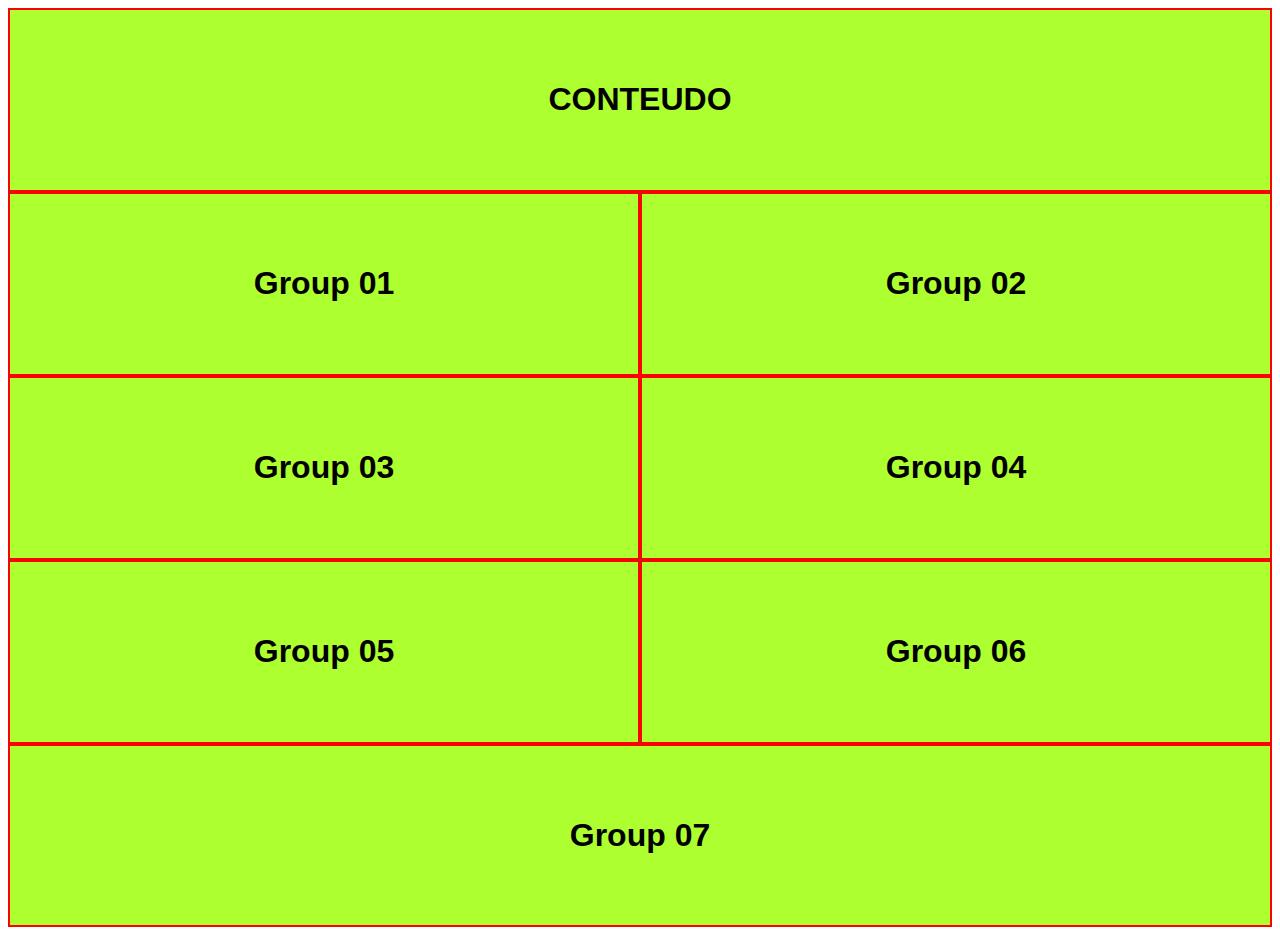
<file: index.html>
<!DOCTYPE html>
<html lang="pt-br">
<head>
    <meta charset="UTF-8">
    <meta name="viewport" content="width=device-width, initial-scale=1.0">
    <link rel="stylesheet" href="https://kledisom.github.io/coleting/style/style.css">  
    <!-- <script src="https://ajax.googleapis.com/ajax/libs/jquery/3.4.1/jquery.min.js"></script> -->
    <script src="../jquery/jquery-3.4.1.min.js"></script>
    <script type="text/javascript" src="../scripts/java_main.js"></script>
    <title>Coleting</title>
</head>
<body class="clearfix" align="center">
    <div class="box" id="zero">
      <h1>CONTEUDO</h1>
    </div> <br />
      <div class="box" id="um">
        <h1>Group 01</h1>
          <a href="#" id="page_01"></a>
      </div>

      <div class="box" id="dois">
          <h1>Group 02</h1>
          <a href="#" id="page_02"></a>
      </div>

      <div class="box" id="tres">
        <h1>Group 03</h1>
          <a href="#" id="page_04"></a>
      </div>
      
      <div class="box" id="quatro">  
        <h1>Group 04</h1>
          <a href="#" id="page_04"></a>
      </div>

      <div class="box" id="cinco">
        <h1>Group 05</h1>
         <a href="#" id="page_05"></a>
      </div>

      <div class="box" id="seis">
        <h1>Group 06</h1>
         <a href="#" id="page_06"></a>
      </div>

      <div class="box" id="sete">
        <h1>Group 07</h1>
         <a href="#" id="page_07"></a>
      </div>
</body>
</html>
</file>
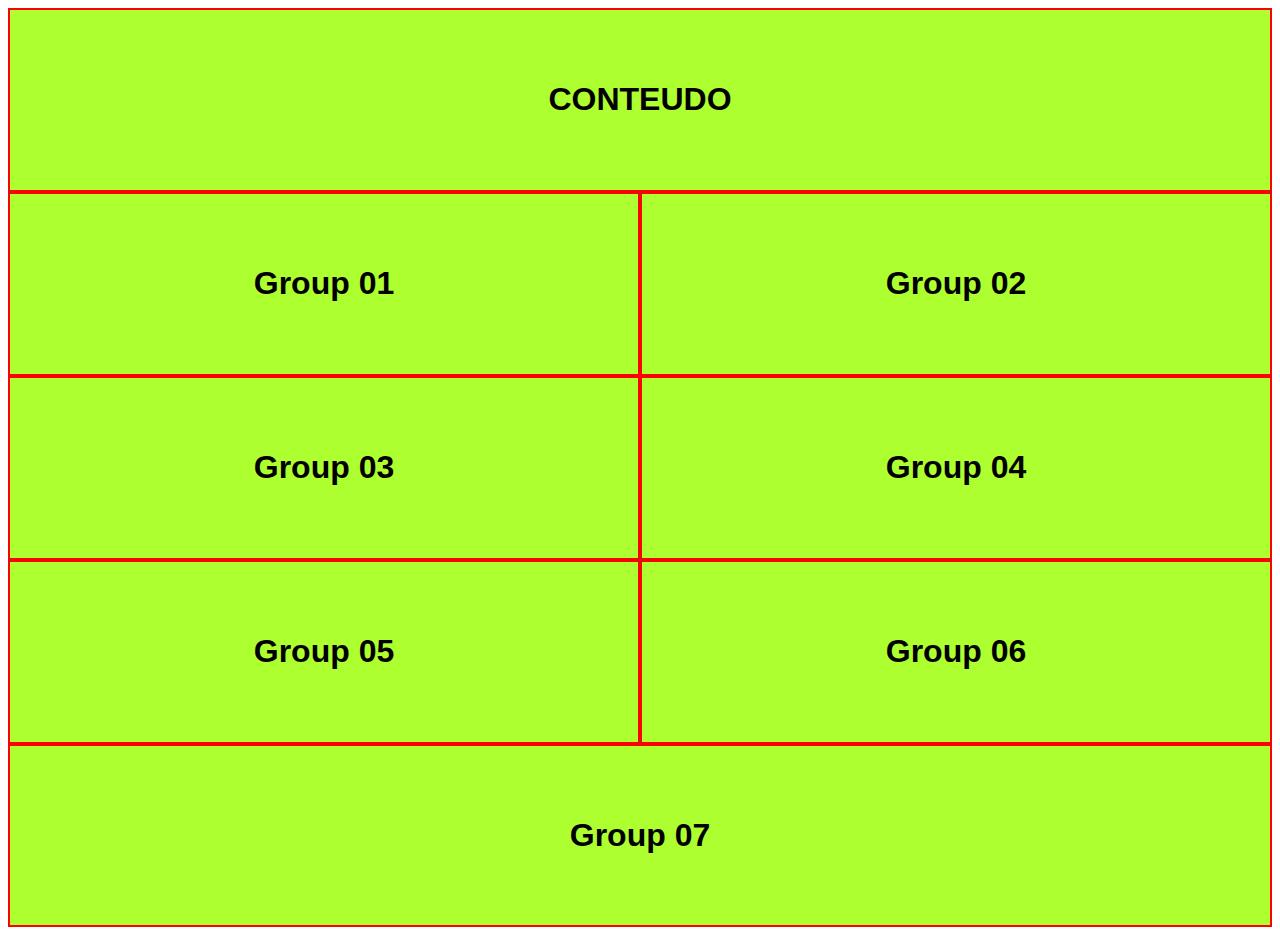
<file: main/index.html>
<!DOCTYPE html>
<html lang="pt-br">
<head>
    <meta charset="UTF-8">
    <meta name="viewport" content="width=device-width, initial-scale=1.0">
    <link rel="stylesheet" href="https://kledisom.github.io/coleting/style/style.css">  
    <!-- <script src="https://ajax.googleapis.com/ajax/libs/jquery/3.4.1/jquery.min.js"></script> -->
    <script src="https://kledisom.github.io/coleting/jquery/jquery-3.4.1.min.js"></script>
    <script type="text/javascript" src="https://kledisom.github.io/coleting/scripts/java_main.js"></script>
    <title>Coleting</title>
</head>
<body class="clearfix" align="center">
    <div class="box" id="zero">
      <h1>CONTEUDO</h1>
    </div> <br />
      <div class="box" id="um">
        <h1>Group 01</h1>
          <a href="#" id="page_01"></a>
      </div>

      <div class="box" id="dois">
          <h1>Group 02</h1>
          <a href="#" id="page_02"></a>
      </div>

      <div class="box" id="tres">
        <h1>Group 03</h1>
          <a href="#" id="page_04"></a>
      </div>
      
      <div class="box" id="quatro">  
        <h1>Group 04</h1>
          <a href="#" id="page_04"></a>
      </div>

      <div class="box" id="cinco">
        <h1>Group 05</h1>
         <a href="#" id="page_05"></a>
      </div>

      <div class="box" id="seis">
        <h1>Group 06</h1>
         <a href="#" id="page_06"></a>
      </div>

      <div class="box" id="sete">
        <h1>Group 07</h1>
         <a href="#" id="page_07"></a>
      </div>
</body>
</html>
</file>
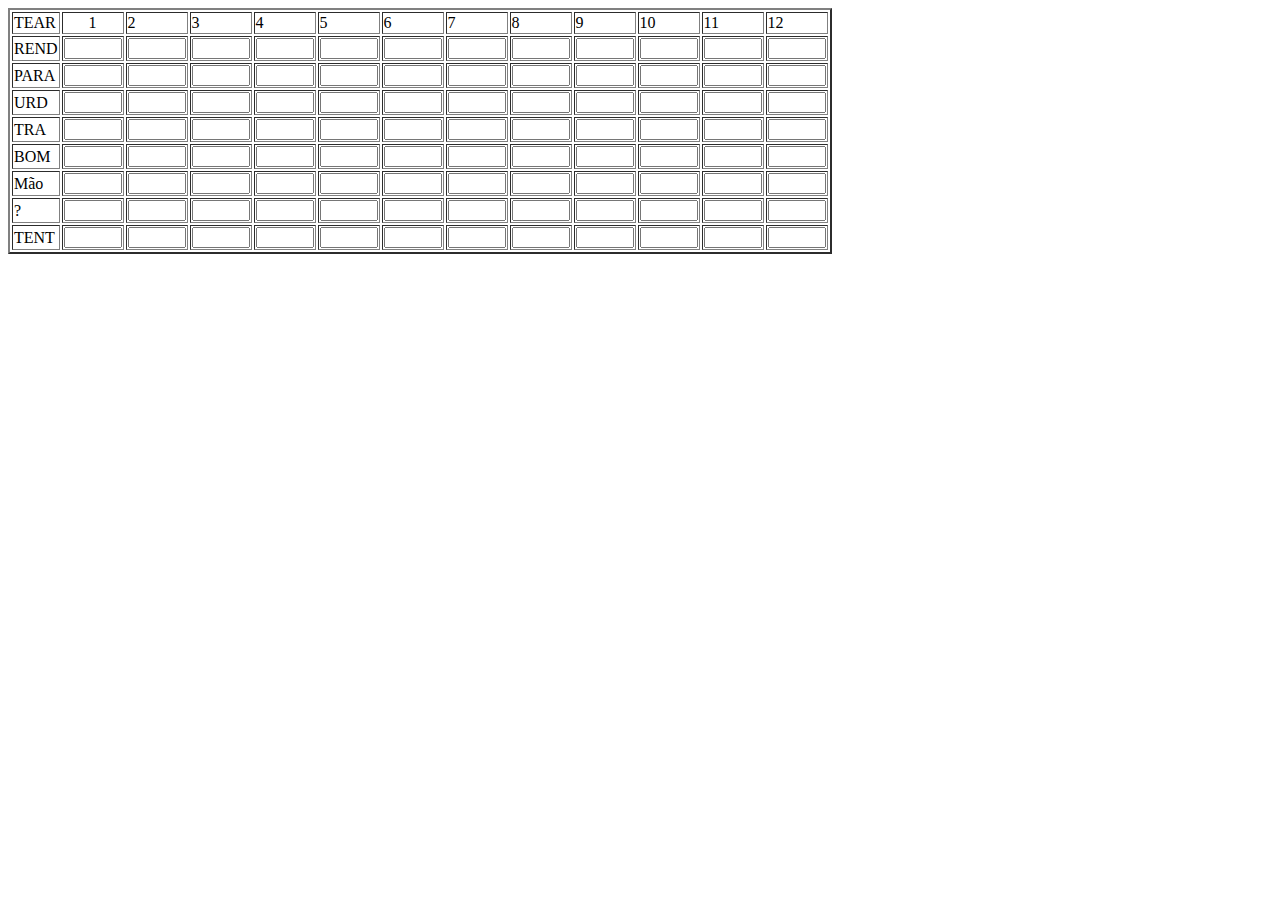
<file: pdf.html>
<!DOCTYPE html>
<html lang="pt-br">
<head>
    <meta charset="UTF-8">
    <meta name="viewport" content="width=device-width, initial-scale=1.0">
    <title>Coleting</title>
</head>
<body>
    
   <table border="2px">
        <tr>
          <td>TEAR</td>   
          <td align="center">1</td>    
          <td>2</td> 
          <td>3</td> 
          <td>4</td> 
          <td>5</td> 
          <td>6</td> 
          <td>7</td> 
          <td>8</td> 
          <td>9</td> 
          <td>10</td>
          <td>11</td>
          <td>12</td>
        </tr>

        <tr>
           <td>REND</td>     
           <td><input style="width: 50px;"/></td>    
           <td><input style="width: 50px;"/></td>
           <td><input style="width: 50px;"/></td>
           <td><input style="width: 50px;"/></td>    
           <td><input style="width: 50px;"/></td>
           <td><input style="width: 50px;"/></td>
           <td><input style="width: 50px;"/></td>    
           <td><input style="width: 50px;"/></td>
           <td><input style="width: 50px;"/></td>
           <td><input style="width: 50px;"/></td>    
           <td><input style="width: 50px;"/></td>
           <td><input style="width: 50px;"/></td>
        </tr>

        <tr>
            <td>PARA</td>   
            <td><input style="width: 50px;"/></td>    
           <td><input style="width: 50px;"/></td>
           <td><input style="width: 50px;"/></td>
           <td><input style="width: 50px;"/></td>    
           <td><input style="width: 50px;"/></td>
           <td><input style="width: 50px;"/></td>
           <td><input style="width: 50px;"/></td>    
           <td><input style="width: 50px;"/></td>
           <td><input style="width: 50px;"/></td>
           <td><input style="width: 50px;"/></td>    
           <td><input style="width: 50px;"/></td>
           <td><input style="width: 50px;"/></td>    
        </tr>

        <tr>
            <td>URD</td> 
            <td><input style="width: 50px;"/></td>    
           <td><input style="width: 50px;"/></td>
           <td><input style="width: 50px;"/></td>
           <td><input style="width: 50px;"/></td>    
           <td><input style="width: 50px;"/></td>
           <td><input style="width: 50px;"/></td>
           <td><input style="width: 50px;"/></td>    
           <td><input style="width: 50px;"/></td>
           <td><input style="width: 50px;"/></td>
           <td><input style="width: 50px;"/></td>    
           <td><input style="width: 50px;"/></td>
           <td><input style="width: 50px;"/></td>      
        </tr>

        <tr>
            <td>TRA</td>   
            <td><input style="width: 50px;"/></td>    
           <td><input style="width: 50px;"/></td>
           <td><input style="width: 50px;"/></td>
           <td><input style="width: 50px;"/></td>    
           <td><input style="width: 50px;"/></td>
           <td><input style="width: 50px;"/></td>
           <td><input style="width: 50px;"/></td>    
           <td><input style="width: 50px;"/></td>
           <td><input style="width: 50px;"/></td>
           <td><input style="width: 50px;"/></td>    
           <td><input style="width: 50px;"/></td>
           <td><input style="width: 50px;"/></td>    
        </tr>

        <tr>
            <td>BOM</td>     
            <td><input style="width: 50px;"/></td>    
           <td><input style="width: 50px;"/></td>
           <td><input style="width: 50px;"/></td>
           <td><input style="width: 50px;"/></td>    
           <td><input style="width: 50px;"/></td>
           <td><input style="width: 50px;"/></td>
           <td><input style="width: 50px;"/></td>    
           <td><input style="width: 50px;"/></td>
           <td><input style="width: 50px;"/></td>
           <td><input style="width: 50px;"/></td>    
           <td><input style="width: 50px;"/></td>
           <td><input style="width: 50px;"/></td>  
        </tr>

        <tr>
            <td>Mão</td>    
            <td><input style="width: 50px;"/></td>    
           <td><input style="width: 50px;"/></td>
           <td><input style="width: 50px;"/></td>
           <td><input style="width: 50px;"/></td>    
           <td><input style="width: 50px;"/></td>
           <td><input style="width: 50px;"/></td>
           <td><input style="width: 50px;"/></td>    
           <td><input style="width: 50px;"/></td>
           <td><input style="width: 50px;"/></td>
           <td><input style="width: 50px;"/></td>    
           <td><input style="width: 50px;"/></td>
           <td><input style="width: 50px;"/></td>   
        </tr>

        <tr>
            <td>?</td>  
            <td><input style="width: 50px;"/></td>    
           <td><input style="width: 50px;"/></td>
           <td><input style="width: 50px;"/></td>
           <td><input style="width: 50px;"/></td>    
           <td><input style="width: 50px;"/></td>
           <td><input style="width: 50px;"/></td>
           <td><input style="width: 50px;"/></td>    
           <td><input style="width: 50px;"/></td>
           <td><input style="width: 50px;"/></td>
           <td><input style="width: 50px;"/></td>    
           <td><input style="width: 50px;"/></td>
           <td><input style="width: 50px;"/></td>     
        </tr>

        <tr>
            <td>TENT</td>   
            <td><input style="width: 50px;"/></td>    
           <td><input style="width: 50px;"/></td>
           <td><input style="width: 50px;"/></td>
           <td><input style="width: 50px;"/></td>    
           <td><input style="width: 50px;"/></td>
           <td><input style="width: 50px;"/></td>
           <td><input style="width: 50px;"/></td>    
           <td><input style="width: 50px;"/></td>
           <td><input style="width: 50px;"/></td>
           <td><input style="width: 50px;"/></td>    
           <td><input style="width: 50px;"/></td>
           <td><input style="width: 50px;"/></td>    
        </tr>


   </table>

</body>
</html>
</file>
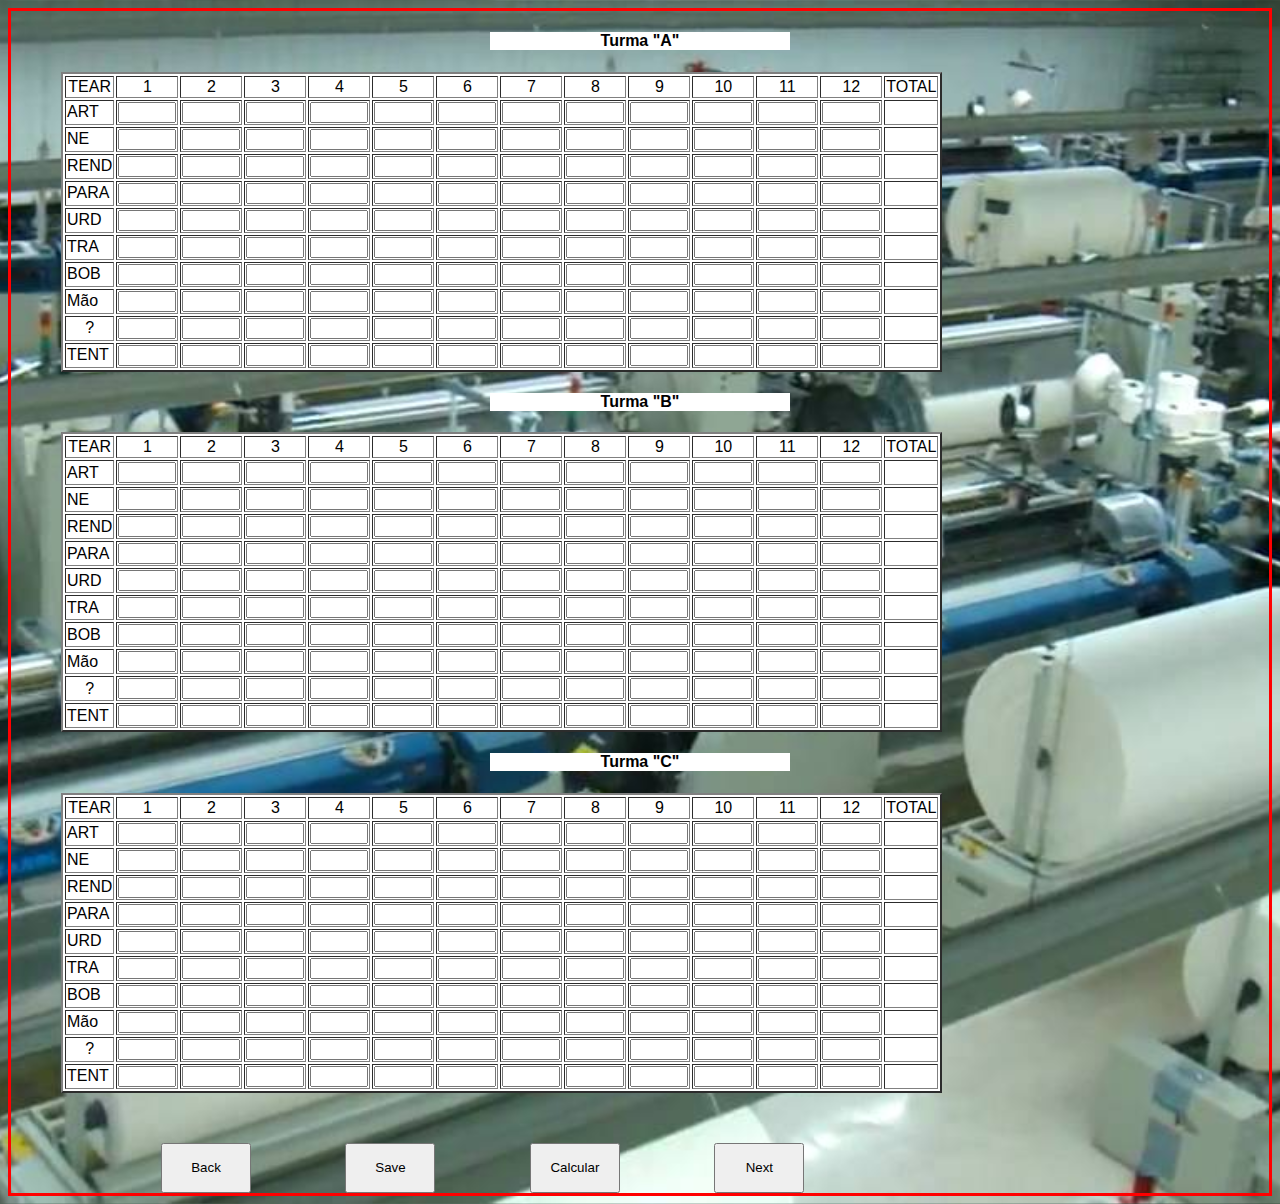
<file: main/groups/group_01.html>
<!DOCTYPE html>
<html lang="pt-br">
<head>
    <meta charset="UTF-8">
    <meta name="viewport" content="width=device-width, initial-scale=1.0">
    <link rel="stylesheet" href="../../style/styleGroup.css">
    <script src="../../jquery/jquery-3.4.1.min.js"></script>
    <script type="text/javascript" src="../../scripts/javaGroups.js"></script>    
    <title>Coleting-G1</title>
</head>
<body id="resolucao">
  
  <!--Inicio da tabela que trata os elementos da turma A -->

  <center><h4>Turma "A"</h4></center>

   <table border="2px">
        <tr align="center">
          <td>TEAR</td>   
          <td>1</td>    
          <td>2</td> 
          <td>3</td> 
          <td>4</td> 
          <td>5</td> 
          <td>6</td> 
          <td>7</td> 
          <td>8</td> 
          <td>9</td> 
          <td>10</td>
          <td>11</td>
          <td>12</td>
          <td>TOTAL</td>
        </tr>

        <tr id="pai">
            <td>ART</td>     
            <td><input id="" type="text" maxlength="3" value="" /></td>    
            <td><input id="" type="text" maxlength="3" value="" /></td>
            <td><input id="" type="text" maxlength="3" value="" /></td>
            <td><input id="" type="text" maxlength="3" value="" /></td>    
            <td><input id="" type="text" maxlength="3" value="" /></td>
            <td><input id="" type="text" maxlength="3" value="" /></td>
            <td><input id="" type="text" maxlength="3" value="" /></td>    
            <td><input id="" type="text" maxlength="3" value="" /></td>
            <td><input id="" type="text" maxlength="3" value="" /></td>
            <td><input id="" type="text" maxlength="3" value="" /></td>    
            <td><input id="" type="text" maxlength="3" value="" /></td>
            <td><input id="" type="text" maxlength="3" value="" /></td>   
                    <td><span></span></td>   
                
         </tr> 

        <tr>
            <td>NE</td>     
            <td><input id="" type="text" value="" /></td>    
            <td><input id="" type="text" value="" /></td>
            <td><input id="" type="text" value="" /></td>
            <td><input id="" type="text" value="" /></td>    
            <td><input id="" type="text" value="" /></td>
            <td><input id="" type="text" value="" /></td>
            <td><input id="" type="text" value="" /></td>    
            <td><input id="" type="text" value="" /></td>
            <td><input id="" type="text" value="" /></td>
            <td><input id="" type="text" value="" /></td>    
            <td><input id="" type="text" value="" /></td>
            <td><input id="" type="text" value="" /></td>    
                <td><span></span></td>  
            
        </tr>

        <tr>
           <td>REND</td>     
           <td><input id="rendA1" type="text" maxlength="5" value="" /></td>    
           <td><input id="rendA2" type="text" maxlength="5" value="" /></td>
           <td><input id="rendA3" type="text" maxlength="5" value="" /></td>
           <td><input id="rendA4" type="text" maxlength="5" value="" /></td>    
           <td><input id="rendA5" type="text" maxlength="5" value="" /></td>
           <td><input id="rendA6" type="text" maxlength="5" value="" /></td>
           <td><input id="rendA7" type="text" maxlength="5" value="" /></td>    
           <td><input id="rendA8" type="text" maxlength="5" value="" /></td>
           <td><input id="rendA9" type="text" maxlength="5" value="" /></td>
           <td><input id="rendA10" type="text" maxlength="5" value="" /></td>    
           <td><input id="rendA11" type="text" maxlength="5" value="" /></td>
           <td><input id="rendA12" type="text" maxlength="5" value="" /></td>    
               <td><span id="result_A1"></span></td>  
        </tr>

        <tr>
            <td>PARA</td>   
            <td><input id="paraA1" type="text" maxlength="3" value="" /></td>    
            <td><input id="paraA2" type="text" maxlength="3" value="" /></td>
            <td><input id="paraA3" type="text" maxlength="3" value="" /></td>
            <td><input id="paraA4" type="text" maxlength="3" value="" /></td>    
            <td><input id="paraA5" type="text" maxlength="3" value="" /></td>
            <td><input id="paraA6" type="text" maxlength="3" value="" /></td>
            <td><input id="paraA7" type="text" maxlength="3" value="" /></td>    
            <td><input id="paraA8" type="text" maxlength="3" value="" /></td>
            <td><input id="paraA9" type="text" maxlength="3" value="" /></td>
            <td><input id="paraA10" type="text" maxlength="3" value="" /></td>    
            <td><input id="paraA11" type="text" maxlength="3" value="" /></td>
            <td><input id="paraA12" type="text" maxlength="3" value="" /></td>    
                <td><span id="result_A2"></span></td>      
        </tr>

        <tr>
            <td>URD</td> 
            <td><input id="urdA1" type="text" maxlength="3" value="" /></td>    
            <td><input id="urdA2" type="text" maxlength="3" value="" /></td>
            <td><input id="urdA3" type="text" maxlength="3" value="" /></td>
            <td><input id="urdA4" type="text" maxlength="3" value="" /></td>    
            <td><input id="urdA5" type="text" maxlength="3" value="" /></td>
            <td><input id="urdA6" type="text" maxlength="3" value="" /></td>
            <td><input id="urdA7" type="text" maxlength="3" value="" /></td>    
            <td><input id="urdA8" type="text" maxlength="3" value="" /></td>
            <td><input id="urdA9" type="text" maxlength="3" value="" /></td>
            <td><input id="urdA10" type="text" maxlength="3" value="" /></td>    
            <td><input id="urdA11" type="text" maxlength="3" value="" /></td>
            <td><input id="urdA12" type="text" maxlength="3" value="" /></td>    
                <td><span id="result_A3"></span></td>    
        </tr>

        <tr>
            <td>TRA</td>   
            <td><input id="tramaA1" type="text" maxlength="3" value="" /></td>    
            <td><input id="tramaA2" type="text" maxlength="3" value="" /></td>
            <td><input id="tramaA3" type="text" maxlength="3" value="" /></td>
            <td><input id="tramaA4" type="text" maxlength="3" value="" /></td>    
            <td><input id="tramaA5" type="text" maxlength="3" value="" /></td>
            <td><input id="tramaA6" type="text" maxlength="3" value="" /></td>
            <td><input id="tramaA7" type="text" maxlength="3" value="" /></td>    
            <td><input id="tramaA8" type="text" maxlength="3" value="" /></td>
            <td><input id="tramaA9" type="text" maxlength="3" value="" /></td>
            <td><input id="tramaA10" type="text" maxlength="3" value="" /></td>    
            <td><input id="tramaA11" type="text" maxlength="3" value="" /></td>
            <td><input id="tramaA12" type="text" maxlength="3" value="" /></td>    
                <td><span id="result_A4"></span></td>    
        </tr>

        <tr>
            <td>BOB</td>     
            <td><input id="bobA1" type="text" maxlength="3" value="" /></td>    
            <td><input id="bobA2" type="text" maxlength="3" value="" /></td>
            <td><input id="bobA3" type="text" maxlength="3" value="" /></td>
            <td><input id="bobA4" type="text" maxlength="3" value="" /></td>    
            <td><input id="bobA5" type="text" maxlength="3" value="" /></td>
            <td><input id="bobA6" type="text" maxlength="3" value="" /></td>
            <td><input id="bobA7" type="text" maxlength="3" value="" /></td>    
            <td><input id="bobA8" type="text" maxlength="3" value="" /></td>
            <td><input id="bobA9" type="text" maxlength="3" value="" /></td>
            <td><input id="bobA10" type="text" maxlength="3" value="" /></td>    
            <td><input id="bobA11" type="text" maxlength="3" value="" /></td>
            <td><input id="bobA12" type="text" maxlength="3" value="" /></td>    
                <td><span id="result_A5"></span></td>   
        </tr>

        <tr>
            <td>Mão</td>    
            <td><input id="maoA2" type="text" maxlength="3" value="" /></td>
            <td><input id="maoA1" type="text" maxlength="3" value="" /></td>    
            <td><input id="maoA3" type="text" maxlength="3" value="" /></td>
            <td><input id="maoA4" type="text" maxlength="3" value="" /></td>    
            <td><input id="maoA5" type="text" maxlength="3" value="" /></td>
            <td><input id="maoA6" type="text" maxlength="3" value="" /></td>
            <td><input id="maoA7" type="text" maxlength="3" value="" /></td>    
            <td><input id="maoA8" type="text" maxlength="3" value="" /></td>
            <td><input id="maoA9" type="text" maxlength="3" value="" /></td>
            <td><input id="maoA10" type="text" maxlength="3" value="" /></td>    
            <td><input id="maoA11" type="text" maxlength="3" value="" /></td>
            <td><input id="maoA12" type="text" maxlength="3" value="" /></td>    
                <td><span id="result_A6"></span></td>   
        </tr>

        <tr>
            <td align="center">?</td>  
            <td><input id="outroA1" type="text" maxlength="3" value="" /></td>    
            <td><input id="outroA2" type="text" maxlength="3" value="" /></td>
            <td><input id="outroA3" type="text" maxlength="3" value="" /></td>
            <td><input id="outroA4" type="text" maxlength="3" value="" /></td>    
            <td><input id="outroA5" type="text" maxlength="3" value="" /></td>
            <td><input id="outroA6" type="text" maxlength="3" value="" /></td>
            <td><input id="outroA7" type="text" maxlength="3" value="" /></td>    
            <td><input id="outroA8" type="text" maxlength="3" value="" /></td>
            <td><input id="outroA9" type="text" maxlength="3" value="" /></td>
            <td><input id="outroA10" type="text" maxlength="3" value="" /></td>    
            <td><input id="outroA11" type="text" maxlength="3" value="" /></td>
            <td><input id="outroA12" type="text" maxlength="3" value="" /></td>    
                <td><span id="result_A7"></span></td>     
        </tr>

        <tr>
            <td>TENT</td>    
            <td><input id="tentA1" type="text" maxlength="3" value="" /></td>    
            <td><input id="tentA2" type="text" maxlength="3" value="" /></td>
            <td><input id="tentA3" type="text" maxlength="3" value="" /></td>
            <td><input id="tentA4" type="text" maxlength="3" value="" /></td>    
            <td><input id="tentA5" type="text" maxlength="3" value="" /></td>
            <td><input id="tentA6" type="text" maxlength="3" value="" /></td>
            <td><input id="tentA7" type="text" maxlength="3" value="" /></td>    
            <td><input id="tentA8" type="text" maxlength="3" value="" /></td>
            <td><input id="tentA9" type="text" maxlength="3" value="" /></td>
            <td><input id="tentA10" type="text" maxlength="3" value="" /></td>    
            <td><input id="tentA11" type="text" maxlength="3" value="" /></td>
            <td><input id="tentA12" type="text" maxlength="3" value="" /></td>    
                <td><span id="result_A8"></span></td>   
        </tr>

   </table>
  <!--Fim da tabela que trata os elementos da turma A --> 

 <!--Inicio da tabela que trata os elementos da turma B -->
   <center><h4>Turma "B"</h4></center>

   <table border="2px">
        <tr align="center">
          <td>TEAR</td>   
          <td align="">1</td>    
          <td>2</td> 
          <td>3</td> 
          <td>4</td> 
          <td>5</td> 
          <td>6</td> 
          <td>7</td> 
          <td>8</td> 
          <td>9</td> 
          <td>10</td>
          <td>11</td>
          <td>12</td>
          <td>TOTAL</td>
        </tr>

        <tr id="pai">
            <td>ART</td>     
            <td><input id="" type="text" maxlength="3" value="" /></td>    
            <td><input id="" type="text" maxlength="3" value="" /></td>
            <td><input id="" type="text" maxlength="3" value="" /></td>
            <td><input id="" type="text" maxlength="3" value="" /></td>    
            <td><input id="" type="text" maxlength="3" value="" /></td>
            <td><input id="" type="text" maxlength="3" value="" /></td>
            <td><input id="" type="text" maxlength="3" value="" /></td>    
            <td><input id="" type="text" maxlength="3" value="" /></td>
            <td><input id="" type="text" maxlength="3" value="" /></td>
            <td><input id="" type="text" maxlength="3" value="" /></td>    
            <td><input id="" type="text" maxlength="3" value="" /></td>
            <td><input id="" type="text" maxlength="3" value="" /></td>   
                    <td><span></span></td>   
                
         </tr> 

        <tr>
            <td>NE</td>     
            <td><input id="" type="text" value="" /></td>    
            <td><input id="" type="text" value="" /></td>
            <td><input id="" type="text" value="" /></td>
            <td><input id="" type="text" value="" /></td>    
            <td><input id="" type="text" value="" /></td>
            <td><input id="" type="text" value="" /></td>
            <td><input id="" type="text" value="" /></td>    
            <td><input id="" type="text" value="" /></td>
            <td><input id="" type="text" value="" /></td>
            <td><input id="" type="text" value="" /></td>    
            <td><input id="" type="text" value="" /></td>
            <td><input id="" type="text" value="" /></td>    
                <td><span></span></td>  
            
         </tr>

        <tr>
           <td>REND</td>     
           <td><input id="rendB1" type="text" maxlength="5" value="" /></td>    
           <td><input id="rendB2" type="text" maxlength="5" value="" /></td>
           <td><input id="rendB3" type="text" maxlength="5" value="" /></td>
           <td><input id="rendB4" type="text" maxlength="5" value="" /></td>    
           <td><input id="rendB5" type="text" maxlength="5" value="" /></td>
           <td><input id="rendB6" type="text" maxlength="5" value="" /></td>
           <td><input id="rendB7" type="text" maxlength="5" value="" /></td>    
           <td><input id="rendB8" type="text" maxlength="5" value="" /></td>
           <td><input id="rendB9" type="text" maxlength="5" value="" /></td>
           <td><input id="rendB10" type="text" maxlength="5" value="" /></td>    
           <td><input id="rendB11" type="text" maxlength="5" value="" /></td>
           <td><input id="rendB12" type="text" maxlength="5" value="" /></td>    
               <td><span id="result_B1"></span></td>  
        </tr>

        <tr>
            <td>PARA</td>   
            <td><input id="paraB1" type="text" maxlength="3" value="" /></td>    
            <td><input id="paraB2" type="text" maxlength="3" value="" /></td>
            <td><input id="paraB3" type="text" maxlength="3" value="" /></td>
            <td><input id="paraB4" type="text" maxlength="3" value="" /></td>    
            <td><input id="paraB5" type="text" maxlength="3" value="" /></td>
            <td><input id="paraB6" type="text" maxlength="3" value="" /></td>
            <td><input id="paraB7" type="text" maxlength="3" value="" /></td>    
            <td><input id="paraB8" type="text" maxlength="3" value="" /></td>
            <td><input id="paraB9" type="text" maxlength="3" value="" /></td>
            <td><input id="paraB10" type="text" maxlength="3" value="" /></td>    
            <td><input id="paraB11" type="text" maxlength="3" value="" /></td>
            <td><input id="paraB12" type="text" maxlength="3" value="" /></td>    
                <td><span id="result_B2"></span></td>      
        </tr>

        <tr>
            <td>URD</td> 
            <td><input id="urdB1" type="text" maxlength="3" value="" /></td>    
            <td><input id="urdB2" type="text" maxlength="3" value="" /></td>
            <td><input id="urdB3" type="text" maxlength="3" value="" /></td>
            <td><input id="urdB4" type="text" maxlength="3" value="" /></td>    
            <td><input id="urdB5" type="text" maxlength="3" value="" /></td>
            <td><input id="urdB6" type="text" maxlength="3" value="" /></td>
            <td><input id="urdB7" type="text" maxlength="3" value="" /></td>    
            <td><input id="urdB8" type="text" maxlength="3" value="" /></td>
            <td><input id="urdB9" type="text" maxlength="3" value="" /></td>
            <td><input id="urdB10" type="text" maxlength="3" value="" /></td>    
            <td><input id="urdB11" type="text" maxlength="3" value="" /></td>
            <td><input id="urdB12" type="text" maxlength="3" value="" /></td>    
                <td><span id="result_B3"></span></td>    
        </tr>

        <tr>
            <td>TRA</td>   
            <td><input id="tramaB1" type="text" maxlength="3" value="" /></td>    
            <td><input id="tramaB2" type="text" maxlength="3" value="" /></td>
            <td><input id="tramaB3" type="text" maxlength="3" value="" /></td>
            <td><input id="tramaB4" type="text" maxlength="3" value="" /></td>    
            <td><input id="tramaB5" type="text" maxlength="3" value="" /></td>
            <td><input id="tramaB6" type="text" maxlength="3" value="" /></td>
            <td><input id="tramaB7" type="text" maxlength="3" value="" /></td>    
            <td><input id="tramaB8" type="text" maxlength="3" value="" /></td>
            <td><input id="tramaB9" type="text" maxlength="3" value="" /></td>
            <td><input id="tramaB10" type="text" maxlength="3" value="" /></td>    
            <td><input id="tramaB11" type="text" maxlength="3" value="" /></td>
            <td><input id="tramaB12" type="text" maxlength="3" value="" /></td>    
                <td><span id="result_B4"></span></td>    
        </tr>

        <tr>
            <td>BOB</td>     
            <td><input id="bobB1" type="text" maxlength="3" value="" /></td>    
            <td><input id="bobB2" type="text" maxlength="3" value="" /></td>
            <td><input id="bobB3" type="text" maxlength="3" value="" /></td>
            <td><input id="bobB4" type="text" maxlength="3" value="" /></td>    
            <td><input id="bobB5" type="text" maxlength="3" value="" /></td>
            <td><input id="bobB6" type="text" maxlength="3" value="" /></td>
            <td><input id="bobB7" type="text" maxlength="3" value="" /></td>    
            <td><input id="bobB8" type="text" maxlength="3" value="" /></td>
            <td><input id="bobB9" type="text" maxlength="3" value="" /></td>
            <td><input id="bobB10" type="text" maxlength="3" value="" /></td>    
            <td><input id="bobB11" type="text" maxlength="3" value="" /></td>
            <td><input id="bobB12" type="text" maxlength="3" value="" /></td>    
                <td><span id="result_B5"></span></td>   
        </tr>

        <tr>
            <td>Mão</td>    
            <td><input id="maoB1" type="text" maxlength="3" value="" /></td>    
            <td><input id="maoB2" type="text" maxlength="3" value="" /></td>
            <td><input id="maoB3" type="text" maxlength="3" value="" /></td>
            <td><input id="maoB4" type="text" maxlength="3" value="" /></td>    
            <td><input id="maoB5" type="text" maxlength="3" value="" /></td>
            <td><input id="maoB6" type="text" maxlength="3" value="" /></td>
            <td><input id="maoB7" type="text" maxlength="3" value="" /></td>    
            <td><input id="maoB8" type="text" maxlength="3" value="" /></td>
            <td><input id="maoB9" type="text" maxlength="3" value="" /></td>
            <td><input id="maoB10" type="text" maxlength="3" value="" /></td>    
            <td><input id="maoB11" type="text" maxlength="3" value="" /></td>
            <td><input id="maoB12" type="text" maxlength="3" value="" /></td>    
                <td><span id="result_B6"></span></td>   
        </tr>

        <tr>
            <td align="center">?</td>  
            <td><input id="outroB1" type="text" maxlength="3" value="" /></td>    
            <td><input id="outroB2" type="text" maxlength="3" value="" /></td>
            <td><input id="outroB3" type="text" maxlength="3" value="" /></td>
            <td><input id="outroB4" type="text" maxlength="3" value="" /></td>    
            <td><input id="outroB5" type="text" maxlength="3" value="" /></td>
            <td><input id="outroB6" type="text" maxlength="3" value="" /></td>
            <td><input id="outroB7" type="text" maxlength="3" value="" /></td>    
            <td><input id="outroB8" type="text" maxlength="3" value="" /></td>
            <td><input id="outroB9" type="text" maxlength="3" value="" /></td>
            <td><input id="outroB10" type="text" maxlength="3" value="" /></td>    
            <td><input id="outroB11" type="text" maxlength="3" value="" /></td>
            <td><input id="outroB12" type="text" maxlength="3" value="" /></td>    
                <td><span id="result_B7"></span></td>     
        </tr>

        <tr>
            <td>TENT</td>   
            <td><input id="tentB1" type="text" maxlength="3" value="" /></td>    
            <td><input id="tentB2" type="text" maxlength="3" value="" /></td>
            <td><input id="tentB3" type="text" maxlength="3" value="" /></td>
            <td><input id="tentB4" type="text" maxlength="3" value="" /></td>    
            <td><input id="tentB5" type="text" maxlength="3" value="" /></td>
            <td><input id="tentB6" type="text" maxlength="3" value="" /></td>
            <td><input id="tentB7" type="text" maxlength="3" value="" /></td>    
            <td><input id="tentB8" type="text" maxlength="3" value="" /></td>
            <td><input id="tentB9" type="text" maxlength="3" value="" /></td>
            <td><input id="tentB10" type="text" maxlength="3" value="" /></td>    
            <td><input id="tentB11" type="text" maxlength="3" value="" /></td>
            <td><input id="tentB12" type="text" maxlength="3" value="" /></td>    
                <td><span id="result_B8"></span></td>   
        </tr>

   </table>
   <!--Fim da tabela que trata os elementos da turma B -->

   <!--Inicio da tabela que trata os elementos da turma C -->
   <center><h4>Turma "C"</h4></center>

   <table border="2px">
        <tr align="center">
          <td>TEAR</td>   
          <td align="">1</td>    
          <td>2</td> 
          <td>3</td> 
          <td>4</td> 
          <td>5</td> 
          <td>6</td> 
          <td>7</td> 
          <td>8</td> 
          <td>9</td> 
          <td>10</td>
          <td>11</td>
          <td>12</td>
          <td>TOTAL</td>
        </tr>

        <tr id="pai">
            <td>ART</td>     
            <td><input id="" type="text" maxlength="3" value="" /></td>    
            <td><input id="" type="text" maxlength="3" value="" /></td>
            <td><input id="" type="text" maxlength="3" value="" /></td>
            <td><input id="" type="text" maxlength="3" value="" /></td>    
            <td><input id="" type="text" maxlength="3" value="" /></td>
            <td><input id="" type="text" maxlength="3" value="" /></td>
            <td><input id="" type="text" maxlength="3" value="" /></td>    
            <td><input id="" type="text" maxlength="3" value="" /></td>
            <td><input id="" type="text" maxlength="3" value="" /></td>
            <td><input id="" type="text" maxlength="3" value="" /></td>    
            <td><input id="" type="text" maxlength="3" value="" /></td>
            <td><input id="" type="text" maxlength="3" value="" /></td>   
                    <td><span></span></td>   
                
         </tr> 

        <tr>
            <td>NE</td>     
            <td><input id="" type="text" value="" /></td>    
            <td><input id="" type="text" value="" /></td>
            <td><input id="" type="text" value="" /></td>
            <td><input id="" type="text" value="" /></td>    
            <td><input id="" type="text" value="" /></td>
            <td><input id="" type="text" value="" /></td>
            <td><input id="" type="text" value="" /></td>    
            <td><input id="" type="text" value="" /></td>
            <td><input id="" type="text" value="" /></td>
            <td><input id="" type="text" value="" /></td>    
            <td><input id="" type="text" value="" /></td>
            <td><input id="" type="text" value="" /></td>    
                <td><span></span></td>  
            
         </tr>

        <tr>
           <td>REND</td>     
           <td><input id="rendC1" type="text" maxlength="5" value="" /></td>    
           <td><input id="rendC2" type="text" maxlength="5" value="" /></td>
           <td><input id="rendC3" type="text" maxlength="5" value="" /></td>
           <td><input id="rendC4" type="text" maxlength="5" value="" /></td>    
           <td><input id="rendC5" type="text" maxlength="5" value="" /></td>
           <td><input id="rendC6" type="text" maxlength="5" value="" /></td>
           <td><input id="rendC7" type="text" maxlength="5" value="" /></td>    
           <td><input id="rendC8" type="text" maxlength="5" value="" /></td>
           <td><input id="rendC9" type="text" maxlength="5" value="" /></td>
           <td><input id="rendC10" type="text" maxlength="5" value="" /></td>    
           <td><input id="rendC11" type="text" maxlength="5" value="" /></td>
           <td><input id="rendC12" type="text" maxlength="5" value="" /></td>    
               <td><span id="result_C1"></span></td>  
        </tr>

        <tr>
            <td>PARA</td>   
            <td><input id="paraC1" type="text" maxlength="3" value="" /></td>    
            <td><input id="paraC2" type="text" maxlength="3" value="" /></td>
            <td><input id="paraC3" type="text" maxlength="3" value="" /></td>
            <td><input id="paraC4" type="text" maxlength="3" value="" /></td>    
            <td><input id="paraC5" type="text" maxlength="3" value="" /></td>
            <td><input id="paraC6" type="text" maxlength="3" value="" /></td>
            <td><input id="paraC7" type="text" maxlength="3" value="" /></td>    
            <td><input id="paraC8" type="text" maxlength="3" value="" /></td>
            <td><input id="paraC9" type="text" maxlength="3" value="" /></td>
            <td><input id="paraC10" type="text" maxlength="3" value="" /></td>    
            <td><input id="paraC11" type="text" maxlength="3" value="" /></td>
            <td><input id="paraC12" type="text" maxlength="3" value="" /></td>    
                <td><span id="result_C2"></span></td>      
        </tr>

        <tr>
            <td>URD</td> 
            <td><input id="urdC1" type="text" maxlength="3" value="" /></td>    
            <td><input id="urdC2" type="text" maxlength="3" value="" /></td>
            <td><input id="urdC3" type="text" maxlength="3" value="" /></td>
            <td><input id="urdC4" type="text" maxlength="3" value="" /></td>    
            <td><input id="urdC5" type="text" maxlength="3" value="" /></td>
            <td><input id="urdC6" type="text" maxlength="3" value="" /></td>
            <td><input id="urdC7" type="text" maxlength="3" value="" /></td>    
            <td><input id="urdC8" type="text" maxlength="3" value="" /></td>
            <td><input id="urdC9" type="text" maxlength="3" value="" /></td>
            <td><input id="urdC10" type="text" maxlength="3" value="" /></td>    
            <td><input id="urdC11" type="text" maxlength="3" value="" /></td>
            <td><input id="urdC12" type="text" maxlength="3" value="" /></td>    
                <td><span id="result_C3"></span></td>    
        </tr>

        <tr>
            <td>TRA</td>   
            <td><input id="tramaC1" type="text" maxlength="3" value="" /></td>    
            <td><input id="tramaC2" type="text" maxlength="3" value="" /></td>
            <td><input id="tramaC3" type="text" maxlength="3" value="" /></td>
            <td><input id="tramaC4" type="text" maxlength="3" value="" /></td>    
            <td><input id="tramaC5" type="text" maxlength="3" value="" /></td>
            <td><input id="tramaC6" type="text" maxlength="3" value="" /></td>
            <td><input id="tramaC7" type="text" maxlength="3" value="" /></td>    
            <td><input id="tramaC8" type="text" maxlength="3" value="" /></td>
            <td><input id="tramaC9" type="text" maxlength="3" value="" /></td>
            <td><input id="tramaC10" type="text" maxlength="3" value="" /></td>    
            <td><input id="tramaC11" type="text" maxlength="3" value="" /></td>
            <td><input id="tramaC12" type="text" maxlength="3" value="" /></td>    
                <td><span id="result_C4"></span></td>    
        </tr>

        <tr>
            <td>BOB</td>     
            <td><input id="bobC1" type="text" maxlength="3" value="" /></td>    
            <td><input id="bobC2" type="text" maxlength="3" value="" /></td>
            <td><input id="bobC3" type="text" maxlength="3" value="" /></td>
            <td><input id="bobC4" type="text" maxlength="3" value="" /></td>    
            <td><input id="bobC5" type="text" maxlength="3" value="" /></td>
            <td><input id="bobC6" type="text" maxlength="3" value="" /></td>
            <td><input id="bobC7" type="text" maxlength="3" value="" /></td>    
            <td><input id="bobC8" type="text" maxlength="3" value="" /></td>
            <td><input id="bobC9" type="text" maxlength="3" value="" /></td>
            <td><input id="bobC10" type="text" maxlength="3" value="" /></td>    
            <td><input id="bobC11" type="text" maxlength="3" value="" /></td>
            <td><input id="bobC12" type="text" maxlength="3" value="" /></td>    
                <td><span id="result_C5"></span></td>   
        </tr>

        <tr>
            <td>Mão</td>    
            <td><input id="maoC1" type="text" maxlength="3" value="" /></td>    
            <td><input id="maoC2" type="text" maxlength="3" value="" /></td>
            <td><input id="maoC3" type="text" maxlength="3" value="" /></td>
            <td><input id="maoC4" type="text" maxlength="3" value="" /></td>    
            <td><input id="maoC5" type="text" maxlength="3" value="" /></td>
            <td><input id="maoC6" type="text" maxlength="3" value="" /></td>
            <td><input id="maoC7" type="text" maxlength="3" value="" /></td>    
            <td><input id="maoC8" type="text" maxlength="3" value="" /></td>
            <td><input id="maoC9" type="text" maxlength="3" value="" /></td>
            <td><input id="maoC10" type="text" maxlength="3" value="" /></td>    
            <td><input id="maoC11" type="text" maxlength="3" value="" /></td>
            <td><input id="maoC12" type="text" maxlength="3" value="" /></td>    
                <td><span id="result_C6"></span></td>   
        </tr>

        <tr>
            <td align="center">?</td>  
            <td><input id="outroC1" type="text" maxlength="3"maxlength="3"  value="" /></td>    
            <td><input id="outroC2" type="text" maxlength="3"maxlength="3"  value="" /></td>
            <td><input id="outroC3" type="text" maxlength="3"maxlength="3"  value="" /></td>
            <td><input id="outroC4" type="text" maxlength="3"maxlength="3"  value="" /></td>    
            <td><input id="outroC5" type="text" maxlength="3"maxlength="3"  value="" /></td>
            <td><input id="outroC6" type="text" maxlength="3"maxlength="3"  value="" /></td>
            <td><input id="outroC7" type="text" maxlength="3"maxlength="3"  value="" /></td>    
            <td><input id="outroC8" type="text" maxlength="3"maxlength="3"  value="" /></td>
            <td><input id="outroC9" type="text" maxlength="3"maxlength="3"  value="" /></td>
            <td><input id="outroC10" type="text" maxlength="3"maxlength="3"  value="" /></td>    
            <td><input id="outroC11" type="text" maxlength="3"maxlength="3"  value="" /></td>
            <td><input id="outroC12" type="text" maxlength="3"maxlength="3"  value="" /></td>    
                <td><span id="result_C7"></span></td>     
        </tr>

        <tr>
            <td>TENT</td>   
            <td><input id="tentC1" type="text" maxlength="3" value="" /></td>    
            <td><input id="tentC2" type="text" maxlength="3" value="" /></td>
            <td><input id="tentC3" type="text" maxlength="3" value="" /></td>
            <td><input id="tentC4" type="text" maxlength="3" value="" /></td>    
            <td><input id="tentC5" type="text" maxlength="3" value="" /></td>
            <td><input id="tentC6" type="text" maxlength="3" value="" /></td>
            <td><input id="tentC7" type="text" maxlength="3" value="" /></td>    
            <td><input id="tentC8" type="text" maxlength="3" value="" /></td>
            <td><input id="tentC9" type="text" maxlength="3" value="" /></td>
            <td><input id="tentC10" type="text" maxlength="3" value="" /></td>    
            <td><input id="tentC11" type="text" maxlength="3" value="" /></td>
            <td><input id="tentC12" type="text" maxlength="3" value="" /></td>    
                <td><span id="result_C8"></span></td>   
        </tr>
   </table>
    <!--Fim da tabela que trata os elementos da turma C -->

    <tr>
        <button class="btn_group" id="btn_back">
           <p>Back</p>
            <a href="#"></a>
         </button>
         
         <button class="btn_group" id="btn_save">
           <p>Save</p>
             <a href="#"></a>
         </button>
         
         <button class="btn_group" id="btn_calc">Calcular</button>

         <button class="btn_group" id="btn_next">
            <p>Next</p>
             <a href="#"></a>
         </button>         

    </tr>
 
   <script>
    $(document).ready( function() {
        $("#btn_next").click( function(){
            $(location).attr('href', '../../main/groups/group_02.html')
        });
    });
    
    $("#btn_save").click( function(){
        window.print();
    });

    // document.querySelector("#resolucao").innerHTML = window.innerWidth;
    //    console.log($("#resolucao").html());
   </script>
         
</body>
</html>
</file>
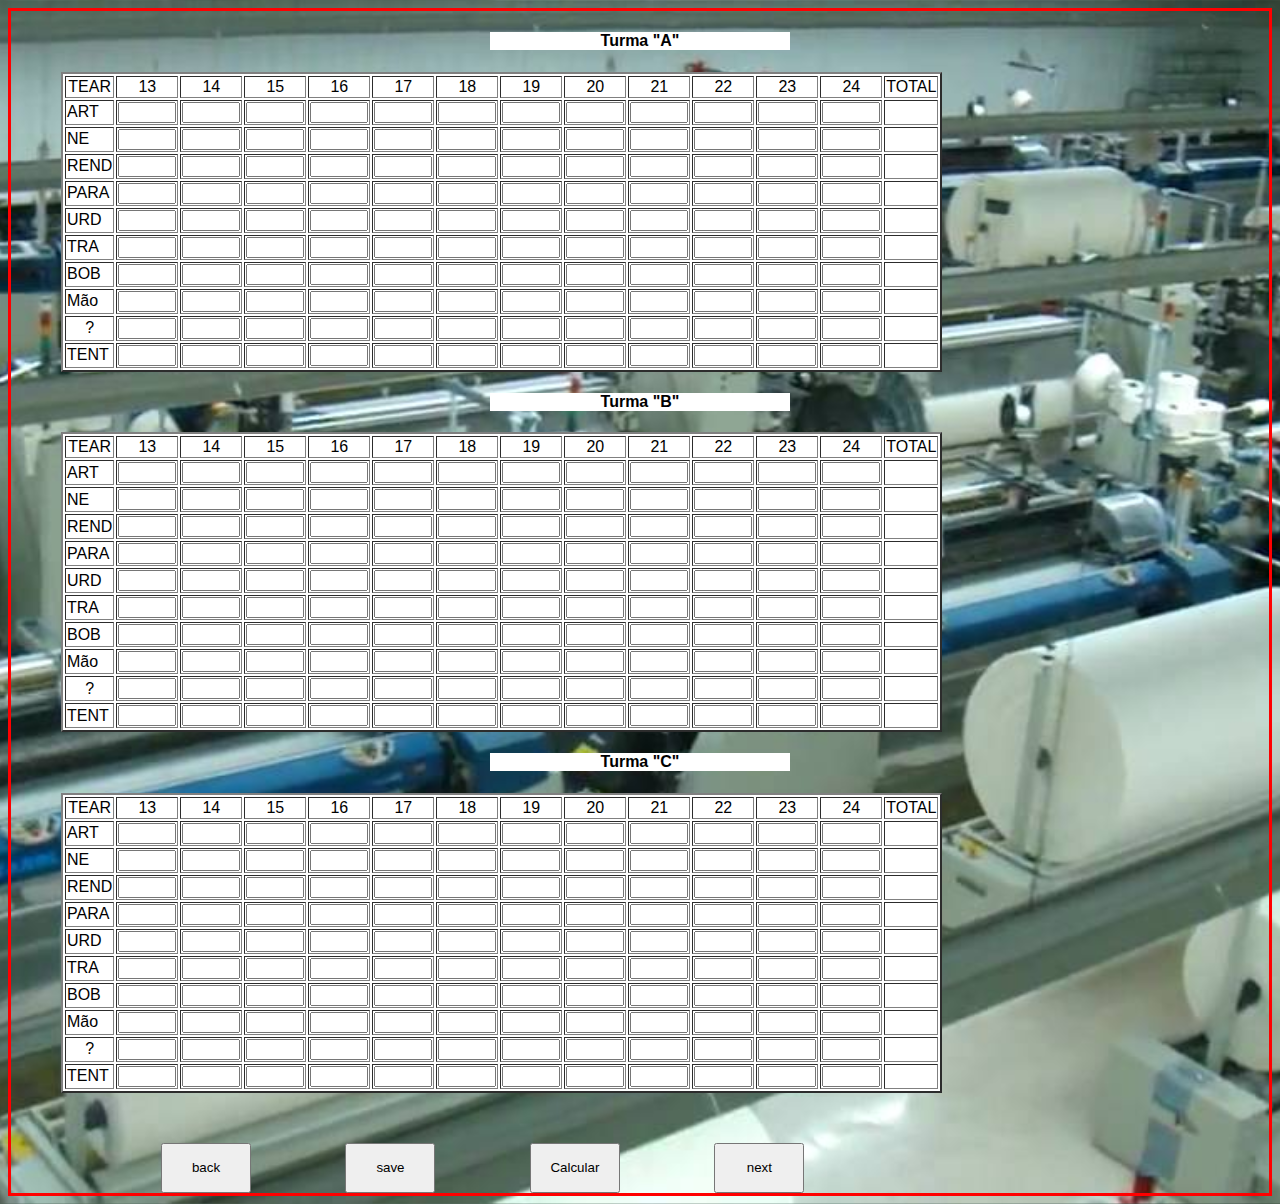
<file: main/groups/group_02.html>
<!DOCTYPE html>
<html lang="pt-br">
<head>
    <meta charset="UTF-8">
    <meta name="viewport" content="width=device-width, initial-scale=1.0">
    <link rel="stylesheet" href="../../style/styleGroup.css">
    <script src="../../jquery/jquery-3.4.1.min.js"></script>
    <script type="text/javascript" src="../../scripts/javaGroups.js"></script>    
    <title>Coleting-G2</title>
</head>
<body>

  <!--Inicio da tabela que trata os elementos da turma A -->

 <center><h4>Turma "A"</h4></center>

   <table border="2px">
        <tr align="center">
          <td>TEAR</td>   
          <td>13</td>    
          <td>14</td> 
          <td>15</td> 
          <td>16</td> 
          <td>17</td> 
          <td>18</td> 
          <td>19</td> 
          <td>20</td> 
          <td>21</td> 
          <td>22</td>
          <td>23</td>
          <td>24</td>
          <td>TOTAL</td>
        </tr>

        <tr id="pai">
            <td>ART</td>     
            <td><input id="" type="text" maxlength="3" value="" /></td>    
            <td><input id="" type="text" maxlength="3" value="" /></td>
            <td><input id="" type="text" maxlength="3" value="" /></td>
            <td><input id="" type="text" maxlength="3" value="" /></td>    
            <td><input id="" type="text" maxlength="3" value="" /></td>
            <td><input id="" type="text" maxlength="3" value="" /></td>
            <td><input id="" type="text" maxlength="3" value="" /></td>    
            <td><input id="" type="text" maxlength="3" value="" /></td>
            <td><input id="" type="text" maxlength="3" value="" /></td>
            <td><input id="" type="text" maxlength="3" value="" /></td>    
            <td><input id="" type="text" maxlength="3" value="" /></td>
            <td><input id="" type="text" maxlength="3" value="" /></td>   
                    <td><span></span></td>   
                
         </tr> 

        <tr>
            <td>NE</td>     
            <td><input id="" type="text" value="" /></td>    
            <td><input id="" type="text" value="" /></td>
            <td><input id="" type="text" value="" /></td>
            <td><input id="" type="text" value="" /></td>    
            <td><input id="" type="text" value="" /></td>
            <td><input id="" type="text" value="" /></td>
            <td><input id="" type="text" value="" /></td>    
            <td><input id="" type="text" value="" /></td>
            <td><input id="" type="text" value="" /></td>
            <td><input id="" type="text" value="" /></td>    
            <td><input id="" type="text" value="" /></td>
            <td><input id="" type="text" value="" /></td>    
                <td><span></span></td>  
            
        </tr>

        <tr>
           <td>REND</td>     
           <td><input id="rendA1" type="text" maxlength="5" value="" /></td>    
           <td><input id="rendA2" type="text" maxlength="5" value="" /></td>
           <td><input id="rendA3" type="text" maxlength="5" value="" /></td>
           <td><input id="rendA4" type="text" maxlength="5" value="" /></td>    
           <td><input id="rendA5" type="text" maxlength="5" value="" /></td>
           <td><input id="rendA6" type="text" maxlength="5" value="" /></td>
           <td><input id="rendA7" type="text" maxlength="5" value="" /></td>    
           <td><input id="rendA8" type="text" maxlength="5" value="" /></td>
           <td><input id="rendA9" type="text" maxlength="5" value="" /></td>
           <td><input id="rendA10" type="text" maxlength="5" value="" /></td>    
           <td><input id="rendA11" type="text" maxlength="5" value="" /></td>
           <td><input id="rendA12" type="text" maxlength="5" value="" /></td>    
               <td><span id="result_A1"></span></td>  
        </tr>

        <tr>
            <td>PARA</td>   
            <td><input id="paraA1" type="text" maxlength="3" value="" /></td>    
            <td><input id="paraA2" type="text" maxlength="3" value="" /></td>
            <td><input id="paraA3" type="text" maxlength="3" value="" /></td>
            <td><input id="paraA4" type="text" maxlength="3" value="" /></td>    
            <td><input id="paraA5" type="text" maxlength="3" value="" /></td>
            <td><input id="paraA6" type="text" maxlength="3" value="" /></td>
            <td><input id="paraA7" type="text" maxlength="3" value="" /></td>    
            <td><input id="paraA8" type="text" maxlength="3" value="" /></td>
            <td><input id="paraA9" type="text" maxlength="3" value="" /></td>
            <td><input id="paraA10" type="text" maxlength="3" value="" /></td>    
            <td><input id="paraA11" type="text" maxlength="3" value="" /></td>
            <td><input id="paraA12" type="text" maxlength="3" value="" /></td>    
                <td><span id="result_A2"></span></td>      
        </tr>

        <tr>
            <td>URD</td> 
            <td><input id="urdA1" type="text" maxlength="3" value="" /></td>    
            <td><input id="urdA2" type="text" maxlength="3" value="" /></td>
            <td><input id="urdA3" type="text" maxlength="3" value="" /></td>
            <td><input id="urdA4" type="text" maxlength="3" value="" /></td>    
            <td><input id="urdA5" type="text" maxlength="3" value="" /></td>
            <td><input id="urdA6" type="text" maxlength="3" value="" /></td>
            <td><input id="urdA7" type="text" maxlength="3" value="" /></td>    
            <td><input id="urdA8" type="text" maxlength="3" value="" /></td>
            <td><input id="urdA9" type="text" maxlength="3" value="" /></td>
            <td><input id="urdA10" type="text" maxlength="3" value="" /></td>    
            <td><input id="urdA11" type="text" maxlength="3" value="" /></td>
            <td><input id="urdA12" type="text" maxlength="3" value="" /></td>    
                <td><span id="result_A3"></span></td>    
        </tr>

        <tr>
            <td>TRA</td>   
            <td><input id="tramaA1" type="text" maxlength="3" value="" /></td>    
            <td><input id="tramaA2" type="text" maxlength="3" value="" /></td>
            <td><input id="tramaA3" type="text" maxlength="3" value="" /></td>
            <td><input id="tramaA4" type="text" maxlength="3" value="" /></td>    
            <td><input id="tramaA5" type="text" maxlength="3" value="" /></td>
            <td><input id="tramaA6" type="text" maxlength="3" value="" /></td>
            <td><input id="tramaA7" type="text" maxlength="3" value="" /></td>    
            <td><input id="tramaA8" type="text" maxlength="3" value="" /></td>
            <td><input id="tramaA9" type="text" maxlength="3" value="" /></td>
            <td><input id="tramaA10" type="text" maxlength="3" value="" /></td>    
            <td><input id="tramaA11" type="text" maxlength="3" value="" /></td>
            <td><input id="tramaA12" type="text" maxlength="3" value="" /></td>    
                <td><span id="result_A4"></span></td>    
        </tr>

        <tr>
            <td>BOB</td>     
            <td><input id="bobA1" type="text" maxlength="3" value="" /></td>    
            <td><input id="bobA2" type="text" maxlength="3" value="" /></td>
            <td><input id="bobA3" type="text" maxlength="3" value="" /></td>
            <td><input id="bobA4" type="text" maxlength="3" value="" /></td>    
            <td><input id="bobA5" type="text" maxlength="3" value="" /></td>
            <td><input id="bobA6" type="text" maxlength="3" value="" /></td>
            <td><input id="bobA7" type="text" maxlength="3" value="" /></td>    
            <td><input id="bobA8" type="text" maxlength="3" value="" /></td>
            <td><input id="bobA9" type="text" maxlength="3" value="" /></td>
            <td><input id="bobA10" type="text" maxlength="3" value="" /></td>    
            <td><input id="bobA11" type="text" maxlength="3" value="" /></td>
            <td><input id="bobA12" type="text" maxlength="3" value="" /></td>    
                <td><span id="result_A5"></span></td>   
        </tr>

        <tr>
            <td>Mão</td>    
            <td><input id="maoA2" type="text" maxlength="3" value="" /></td>
            <td><input id="maoA1" type="text" maxlength="3" value="" /></td>    
            <td><input id="maoA3" type="text" maxlength="3" value="" /></td>
            <td><input id="maoA4" type="text" maxlength="3" value="" /></td>    
            <td><input id="maoA5" type="text" maxlength="3" value="" /></td>
            <td><input id="maoA6" type="text" maxlength="3" value="" /></td>
            <td><input id="maoA7" type="text" maxlength="3" value="" /></td>    
            <td><input id="maoA8" type="text" maxlength="3" value="" /></td>
            <td><input id="maoA9" type="text" maxlength="3" value="" /></td>
            <td><input id="maoA10" type="text" maxlength="3" value="" /></td>    
            <td><input id="maoA11" type="text" maxlength="3" value="" /></td>
            <td><input id="maoA12" type="text" maxlength="3" value="" /></td>    
                <td><span id="result_A6"></span></td>   
        </tr>

        <tr>
            <td align="center">?</td>  
            <td><input id="outroA1" type="text" maxlength="3" value="" /></td>    
            <td><input id="outroA2" type="text" maxlength="3" value="" /></td>
            <td><input id="outroA3" type="text" maxlength="3" value="" /></td>
            <td><input id="outroA4" type="text" maxlength="3" value="" /></td>    
            <td><input id="outroA5" type="text" maxlength="3" value="" /></td>
            <td><input id="outroA6" type="text" maxlength="3" value="" /></td>
            <td><input id="outroA7" type="text" maxlength="3" value="" /></td>    
            <td><input id="outroA8" type="text" maxlength="3" value="" /></td>
            <td><input id="outroA9" type="text" maxlength="3" value="" /></td>
            <td><input id="outroA10" type="text" maxlength="3" value="" /></td>    
            <td><input id="outroA11" type="text" maxlength="3" value="" /></td>
            <td><input id="outroA12" type="text" maxlength="3" value="" /></td>    
                <td><span id="result_A7"></span></td>     
        </tr>

        <tr>
            <td>TENT</td>    
            <td><input id="tentA1" type="text" maxlength="3" value="" /></td>    
            <td><input id="tentA2" type="text" maxlength="3" value="" /></td>
            <td><input id="tentA3" type="text" maxlength="3" value="" /></td>
            <td><input id="tentA4" type="text" maxlength="3" value="" /></td>    
            <td><input id="tentA5" type="text" maxlength="3" value="" /></td>
            <td><input id="tentA6" type="text" maxlength="3" value="" /></td>
            <td><input id="tentA7" type="text" maxlength="3" value="" /></td>    
            <td><input id="tentA8" type="text" maxlength="3" value="" /></td>
            <td><input id="tentA9" type="text" maxlength="3" value="" /></td>
            <td><input id="tentA10" type="text" maxlength="3" value="" /></td>    
            <td><input id="tentA11" type="text" maxlength="3" value="" /></td>
            <td><input id="tentA12" type="text" maxlength="3" value="" /></td>    
                <td><span id="result_A8"></span></td>   
        </tr>

   </table>
  <!--Fim da tabela que trata os elementos da turma A --> 

 <!--Inicio da tabela que trata os elementos da turma B -->
   <center><h4>Turma "B"</h4></center>

   <table border="2px">
        <tr align="center">
          <td>TEAR</td>   
          <td>13</td>    
          <td>14</td> 
          <td>15</td> 
          <td>16</td> 
          <td>17</td> 
          <td>18</td> 
          <td>19</td> 
          <td>20</td> 
          <td>21</td> 
          <td>22</td>
          <td>23</td>
          <td>24</td>
          <td>TOTAL</td>
        </tr>

        <tr id="pai">
            <td>ART</td>     
            <td><input id="" type="text" maxlength="3" value="" /></td>    
            <td><input id="" type="text" maxlength="3" value="" /></td>
            <td><input id="" type="text" maxlength="3" value="" /></td>
            <td><input id="" type="text" maxlength="3" value="" /></td>    
            <td><input id="" type="text" maxlength="3" value="" /></td>
            <td><input id="" type="text" maxlength="3" value="" /></td>
            <td><input id="" type="text" maxlength="3" value="" /></td>    
            <td><input id="" type="text" maxlength="3" value="" /></td>
            <td><input id="" type="text" maxlength="3" value="" /></td>
            <td><input id="" type="text" maxlength="3" value="" /></td>    
            <td><input id="" type="text" maxlength="3" value="" /></td>
            <td><input id="" type="text" maxlength="3" value="" /></td>   
                    <td><span></span></td>   
                
         </tr> 

        <tr>
            <td>NE</td>     
            <td><input id="" type="text" value="" /></td>    
            <td><input id="" type="text" value="" /></td>
            <td><input id="" type="text" value="" /></td>
            <td><input id="" type="text" value="" /></td>    
            <td><input id="" type="text" value="" /></td>
            <td><input id="" type="text" value="" /></td>
            <td><input id="" type="text" value="" /></td>    
            <td><input id="" type="text" value="" /></td>
            <td><input id="" type="text" value="" /></td>
            <td><input id="" type="text" value="" /></td>    
            <td><input id="" type="text" value="" /></td>
            <td><input id="" type="text" value="" /></td>    
                <td><span></span></td>  
            
         </tr>

        <tr>
           <td>REND</td>     
           <td><input id="rendB1" type="text" maxlength="5" value="" /></td>    
           <td><input id="rendB2" type="text" maxlength="5" value="" /></td>
           <td><input id="rendB3" type="text" maxlength="5" value="" /></td>
           <td><input id="rendB4" type="text" maxlength="5" value="" /></td>    
           <td><input id="rendB5" type="text" maxlength="5" value="" /></td>
           <td><input id="rendB6" type="text" maxlength="5" value="" /></td>
           <td><input id="rendB7" type="text" maxlength="5" value="" /></td>    
           <td><input id="rendB8" type="text" maxlength="5" value="" /></td>
           <td><input id="rendB9" type="text" maxlength="5" value="" /></td>
           <td><input id="rendB10" type="text" maxlength="5" value="" /></td>    
           <td><input id="rendB11" type="text" maxlength="5" value="" /></td>
           <td><input id="rendB12" type="text" maxlength="5" value="" /></td>    
               <td><span id="result_B1"></span></td>  
        </tr>

        <tr>
            <td>PARA</td>   
            <td><input id="paraB1" type="text" maxlength="3" value="" /></td>    
            <td><input id="paraB2" type="text" maxlength="3" value="" /></td>
            <td><input id="paraB3" type="text" maxlength="3" value="" /></td>
            <td><input id="paraB4" type="text" maxlength="3" value="" /></td>    
            <td><input id="paraB5" type="text" maxlength="3" value="" /></td>
            <td><input id="paraB6" type="text" maxlength="3" value="" /></td>
            <td><input id="paraB7" type="text" maxlength="3" value="" /></td>    
            <td><input id="paraB8" type="text" maxlength="3" value="" /></td>
            <td><input id="paraB9" type="text" maxlength="3" value="" /></td>
            <td><input id="paraB10" type="text" maxlength="3" value="" /></td>    
            <td><input id="paraB11" type="text" maxlength="3" value="" /></td>
            <td><input id="paraB12" type="text" maxlength="3" value="" /></td>    
                <td><span id="result_B2"></span></td>      
        </tr>

        <tr>
            <td>URD</td> 
            <td><input id="urdB1" type="text" maxlength="3" value="" /></td>    
            <td><input id="urdB2" type="text" maxlength="3" value="" /></td>
            <td><input id="urdB3" type="text" maxlength="3" value="" /></td>
            <td><input id="urdB4" type="text" maxlength="3" value="" /></td>    
            <td><input id="urdB5" type="text" maxlength="3" value="" /></td>
            <td><input id="urdB6" type="text" maxlength="3" value="" /></td>
            <td><input id="urdB7" type="text" maxlength="3" value="" /></td>    
            <td><input id="urdB8" type="text" maxlength="3" value="" /></td>
            <td><input id="urdB9" type="text" maxlength="3" value="" /></td>
            <td><input id="urdB10" type="text" maxlength="3" value="" /></td>    
            <td><input id="urdB11" type="text" maxlength="3" value="" /></td>
            <td><input id="urdB12" type="text" maxlength="3" value="" /></td>    
                <td><span id="result_B3"></span></td>    
        </tr>

        <tr>
            <td>TRA</td>   
            <td><input id="tramaB1" type="text" maxlength="3" value="" /></td>    
            <td><input id="tramaB2" type="text" maxlength="3" value="" /></td>
            <td><input id="tramaB3" type="text" maxlength="3" value="" /></td>
            <td><input id="tramaB4" type="text" maxlength="3" value="" /></td>    
            <td><input id="tramaB5" type="text" maxlength="3" value="" /></td>
            <td><input id="tramaB6" type="text" maxlength="3" value="" /></td>
            <td><input id="tramaB7" type="text" maxlength="3" value="" /></td>    
            <td><input id="tramaB8" type="text" maxlength="3" value="" /></td>
            <td><input id="tramaB9" type="text" maxlength="3" value="" /></td>
            <td><input id="tramaB10" type="text" maxlength="3" value="" /></td>    
            <td><input id="tramaB11" type="text" maxlength="3" value="" /></td>
            <td><input id="tramaB12" type="text" maxlength="3" value="" /></td>    
                <td><span id="result_B4"></span></td>    
        </tr>

        <tr>
            <td>BOB</td>     
            <td><input id="bobB1" type="text" maxlength="3" value="" /></td>    
            <td><input id="bobB2" type="text" maxlength="3" value="" /></td>
            <td><input id="bobB3" type="text" maxlength="3" value="" /></td>
            <td><input id="bobB4" type="text" maxlength="3" value="" /></td>    
            <td><input id="bobB5" type="text" maxlength="3" value="" /></td>
            <td><input id="bobB6" type="text" maxlength="3" value="" /></td>
            <td><input id="bobB7" type="text" maxlength="3" value="" /></td>    
            <td><input id="bobB8" type="text" maxlength="3" value="" /></td>
            <td><input id="bobB9" type="text" maxlength="3" value="" /></td>
            <td><input id="bobB10" type="text" maxlength="3" value="" /></td>    
            <td><input id="bobB11" type="text" maxlength="3" value="" /></td>
            <td><input id="bobB12" type="text" maxlength="3" value="" /></td>    
                <td><span id="result_B5"></span></td>   
        </tr>

        <tr>
            <td>Mão</td>    
            <td><input id="maoB1" type="text" maxlength="3" value="" /></td>    
            <td><input id="maoB2" type="text" maxlength="3" value="" /></td>
            <td><input id="maoB3" type="text" maxlength="3" value="" /></td>
            <td><input id="maoB4" type="text" maxlength="3" value="" /></td>    
            <td><input id="maoB5" type="text" maxlength="3" value="" /></td>
            <td><input id="maoB6" type="text" maxlength="3" value="" /></td>
            <td><input id="maoB7" type="text" maxlength="3" value="" /></td>    
            <td><input id="maoB8" type="text" maxlength="3" value="" /></td>
            <td><input id="maoB9" type="text" maxlength="3" value="" /></td>
            <td><input id="maoB10" type="text" maxlength="3" value="" /></td>    
            <td><input id="maoB11" type="text" maxlength="3" value="" /></td>
            <td><input id="maoB12" type="text" maxlength="3" value="" /></td>    
                <td><span id="result_B6"></span></td>   
        </tr>

        <tr>
            <td align="center">?</td>  
            <td><input id="outroB1" type="text" maxlength="3" value="" /></td>    
            <td><input id="outroB2" type="text" maxlength="3" value="" /></td>
            <td><input id="outroB3" type="text" maxlength="3" value="" /></td>
            <td><input id="outroB4" type="text" maxlength="3" value="" /></td>    
            <td><input id="outroB5" type="text" maxlength="3" value="" /></td>
            <td><input id="outroB6" type="text" maxlength="3" value="" /></td>
            <td><input id="outroB7" type="text" maxlength="3" value="" /></td>    
            <td><input id="outroB8" type="text" maxlength="3" value="" /></td>
            <td><input id="outroB9" type="text" maxlength="3" value="" /></td>
            <td><input id="outroB10" type="text" maxlength="3" value="" /></td>    
            <td><input id="outroB11" type="text" maxlength="3" value="" /></td>
            <td><input id="outroB12" type="text" maxlength="3" value="" /></td>    
                <td><span id="result_B7"></span></td>     
        </tr>

        <tr>
            <td>TENT</td>   
            <td><input id="tentB1" type="text" maxlength="3" value="" /></td>    
            <td><input id="tentB2" type="text" maxlength="3" value="" /></td>
            <td><input id="tentB3" type="text" maxlength="3" value="" /></td>
            <td><input id="tentB4" type="text" maxlength="3" value="" /></td>    
            <td><input id="tentB5" type="text" maxlength="3" value="" /></td>
            <td><input id="tentB6" type="text" maxlength="3" value="" /></td>
            <td><input id="tentB7" type="text" maxlength="3" value="" /></td>    
            <td><input id="tentB8" type="text" maxlength="3" value="" /></td>
            <td><input id="tentB9" type="text" maxlength="3" value="" /></td>
            <td><input id="tentB10" type="text" maxlength="3" value="" /></td>    
            <td><input id="tentB11" type="text" maxlength="3" value="" /></td>
            <td><input id="tentB12" type="text" maxlength="3" value="" /></td>    
                <td><span id="result_B8"></span></td>   
        </tr>

   </table>
   <!--Fim da tabela que trata os elementos da turma B -->

   <!--Inicio da tabela que trata os elementos da turma C -->
   <center><h4>Turma "C"</h4></center>

   <table border="2px">
        <tr align="center">
          <td>TEAR</td>   
          <td>13</td>    
          <td>14</td> 
          <td>15</td> 
          <td>16</td> 
          <td>17</td> 
          <td>18</td> 
          <td>19</td> 
          <td>20</td> 
          <td>21</td> 
          <td>22</td>
          <td>23</td>
          <td>24</td>
          <td>TOTAL</td>
        </tr>

        <tr id="pai">
            <td>ART</td>     
            <td><input id="" type="text" maxlength="3" value="" /></td>    
            <td><input id="" type="text" maxlength="3" value="" /></td>
            <td><input id="" type="text" maxlength="3" value="" /></td>
            <td><input id="" type="text" maxlength="3" value="" /></td>    
            <td><input id="" type="text" maxlength="3" value="" /></td>
            <td><input id="" type="text" maxlength="3" value="" /></td>
            <td><input id="" type="text" maxlength="3" value="" /></td>    
            <td><input id="" type="text" maxlength="3" value="" /></td>
            <td><input id="" type="text" maxlength="3" value="" /></td>
            <td><input id="" type="text" maxlength="3" value="" /></td>    
            <td><input id="" type="text" maxlength="3" value="" /></td>
            <td><input id="" type="text" maxlength="3" value="" /></td>   
                    <td><span></span></td>   
                
         </tr> 

        <tr>
            <td>NE</td>     
            <td><input id="" type="text" value="" /></td>    
            <td><input id="" type="text" value="" /></td>
            <td><input id="" type="text" value="" /></td>
            <td><input id="" type="text" value="" /></td>    
            <td><input id="" type="text" value="" /></td>
            <td><input id="" type="text" value="" /></td>
            <td><input id="" type="text" value="" /></td>    
            <td><input id="" type="text" value="" /></td>
            <td><input id="" type="text" value="" /></td>
            <td><input id="" type="text" value="" /></td>    
            <td><input id="" type="text" value="" /></td>
            <td><input id="" type="text" value="" /></td>    
                <td><span></span></td>  
            
         </tr>

        <tr>
           <td>REND</td>     
           <td><input id="rendC1" type="text" maxlength="5" value="" /></td>    
           <td><input id="rendC2" type="text" maxlength="5" value="" /></td>
           <td><input id="rendC3" type="text" maxlength="5" value="" /></td>
           <td><input id="rendC4" type="text" maxlength="5" value="" /></td>    
           <td><input id="rendC5" type="text" maxlength="5" value="" /></td>
           <td><input id="rendC6" type="text" maxlength="5" value="" /></td>
           <td><input id="rendC7" type="text" maxlength="5" value="" /></td>    
           <td><input id="rendC8" type="text" maxlength="5" value="" /></td>
           <td><input id="rendC9" type="text" maxlength="5" value="" /></td>
           <td><input id="rendC10" type="text" maxlength="5" value="" /></td>    
           <td><input id="rendC11" type="text" maxlength="5" value="" /></td>
           <td><input id="rendC12" type="text" maxlength="5" value="" /></td>    
               <td><span id="result_C1"></span></td>  
        </tr>

        <tr>
            <td>PARA</td>   
            <td><input id="paraC1" type="text" maxlength="3" value="" /></td>    
            <td><input id="paraC2" type="text" maxlength="3" value="" /></td>
            <td><input id="paraC3" type="text" maxlength="3" value="" /></td>
            <td><input id="paraC4" type="text" maxlength="3" value="" /></td>    
            <td><input id="paraC5" type="text" maxlength="3" value="" /></td>
            <td><input id="paraC6" type="text" maxlength="3" value="" /></td>
            <td><input id="paraC7" type="text" maxlength="3" value="" /></td>    
            <td><input id="paraC8" type="text" maxlength="3" value="" /></td>
            <td><input id="paraC9" type="text" maxlength="3" value="" /></td>
            <td><input id="paraC10" type="text" maxlength="3" value="" /></td>    
            <td><input id="paraC11" type="text" maxlength="3" value="" /></td>
            <td><input id="paraC12" type="text" maxlength="3" value="" /></td>    
                <td><span id="result_C2"></span></td>      
        </tr>

        <tr>
            <td>URD</td> 
            <td><input id="urdC1" type="text" maxlength="3" value="" /></td>    
            <td><input id="urdC2" type="text" maxlength="3" value="" /></td>
            <td><input id="urdC3" type="text" maxlength="3" value="" /></td>
            <td><input id="urdC4" type="text" maxlength="3" value="" /></td>    
            <td><input id="urdC5" type="text" maxlength="3" value="" /></td>
            <td><input id="urdC6" type="text" maxlength="3" value="" /></td>
            <td><input id="urdC7" type="text" maxlength="3" value="" /></td>    
            <td><input id="urdC8" type="text" maxlength="3" value="" /></td>
            <td><input id="urdC9" type="text" maxlength="3" value="" /></td>
            <td><input id="urdC10" type="text" maxlength="3" value="" /></td>    
            <td><input id="urdC11" type="text" maxlength="3" value="" /></td>
            <td><input id="urdC12" type="text" maxlength="3" value="" /></td>    
                <td><span id="result_C3"></span></td>    
        </tr>

        <tr>
            <td>TRA</td>   
            <td><input id="tramaC1" type="text" maxlength="3" value="" /></td>    
            <td><input id="tramaC2" type="text" maxlength="3" value="" /></td>
            <td><input id="tramaC3" type="text" maxlength="3" value="" /></td>
            <td><input id="tramaC4" type="text" maxlength="3" value="" /></td>    
            <td><input id="tramaC5" type="text" maxlength="3" value="" /></td>
            <td><input id="tramaC6" type="text" maxlength="3" value="" /></td>
            <td><input id="tramaC7" type="text" maxlength="3" value="" /></td>    
            <td><input id="tramaC8" type="text" maxlength="3" value="" /></td>
            <td><input id="tramaC9" type="text" maxlength="3" value="" /></td>
            <td><input id="tramaC10" type="text" maxlength="3" value="" /></td>    
            <td><input id="tramaC11" type="text" maxlength="3" value="" /></td>
            <td><input id="tramaC12" type="text" maxlength="3" value="" /></td>    
                <td><span id="result_C4"></span></td>    
        </tr>

        <tr>
            <td>BOB</td>     
            <td><input id="bobC1" type="text" maxlength="3" value="" /></td>    
            <td><input id="bobC2" type="text" maxlength="3" value="" /></td>
            <td><input id="bobC3" type="text" maxlength="3" value="" /></td>
            <td><input id="bobC4" type="text" maxlength="3" value="" /></td>    
            <td><input id="bobC5" type="text" maxlength="3" value="" /></td>
            <td><input id="bobC6" type="text" maxlength="3" value="" /></td>
            <td><input id="bobC7" type="text" maxlength="3" value="" /></td>    
            <td><input id="bobC8" type="text" maxlength="3" value="" /></td>
            <td><input id="bobC9" type="text" maxlength="3" value="" /></td>
            <td><input id="bobC10" type="text" maxlength="3" value="" /></td>    
            <td><input id="bobC11" type="text" maxlength="3" value="" /></td>
            <td><input id="bobC12" type="text" maxlength="3" value="" /></td>    
                <td><span id="result_C5"></span></td>   
        </tr>

        <tr>
            <td>Mão</td>    
            <td><input id="maoC1" type="text" maxlength="3" value="" /></td>    
            <td><input id="maoC2" type="text" maxlength="3" value="" /></td>
            <td><input id="maoC3" type="text" maxlength="3" value="" /></td>
            <td><input id="maoC4" type="text" maxlength="3" value="" /></td>    
            <td><input id="maoC5" type="text" maxlength="3" value="" /></td>
            <td><input id="maoC6" type="text" maxlength="3" value="" /></td>
            <td><input id="maoC7" type="text" maxlength="3" value="" /></td>    
            <td><input id="maoC8" type="text" maxlength="3" value="" /></td>
            <td><input id="maoC9" type="text" maxlength="3" value="" /></td>
            <td><input id="maoC10" type="text" maxlength="3" value="" /></td>    
            <td><input id="maoC11" type="text" maxlength="3" value="" /></td>
            <td><input id="maoC12" type="text" maxlength="3" value="" /></td>    
                <td><span id="result_C6"></span></td>   
        </tr>

        <tr>
            <td align="center">?</td>  
            <td><input id="outroC1" type="text" maxlength="3"maxlength="3"  value="" /></td>    
            <td><input id="outroC2" type="text" maxlength="3"maxlength="3"  value="" /></td>
            <td><input id="outroC3" type="text" maxlength="3"maxlength="3"  value="" /></td>
            <td><input id="outroC4" type="text" maxlength="3"maxlength="3"  value="" /></td>    
            <td><input id="outroC5" type="text" maxlength="3"maxlength="3"  value="" /></td>
            <td><input id="outroC6" type="text" maxlength="3"maxlength="3"  value="" /></td>
            <td><input id="outroC7" type="text" maxlength="3"maxlength="3"  value="" /></td>    
            <td><input id="outroC8" type="text" maxlength="3"maxlength="3"  value="" /></td>
            <td><input id="outroC9" type="text" maxlength="3"maxlength="3"  value="" /></td>
            <td><input id="outroC10" type="text" maxlength="3"maxlength="3"  value="" /></td>    
            <td><input id="outroC11" type="text" maxlength="3"maxlength="3"  value="" /></td>
            <td><input id="outroC12" type="text" maxlength="3"maxlength="3"  value="" /></td>    
                <td><span id="result_C7"></span></td>     
        </tr>

        <tr>
            <td>TENT</td>   
            <td><input id="tentC1" type="text" maxlength="3" value="" /></td>    
            <td><input id="tentC2" type="text" maxlength="3" value="" /></td>
            <td><input id="tentC3" type="text" maxlength="3" value="" /></td>
            <td><input id="tentC4" type="text" maxlength="3" value="" /></td>    
            <td><input id="tentC5" type="text" maxlength="3" value="" /></td>
            <td><input id="tentC6" type="text" maxlength="3" value="" /></td>
            <td><input id="tentC7" type="text" maxlength="3" value="" /></td>    
            <td><input id="tentC8" type="text" maxlength="3" value="" /></td>
            <td><input id="tentC9" type="text" maxlength="3" value="" /></td>
            <td><input id="tentC10" type="text" maxlength="3" value="" /></td>    
            <td><input id="tentC11" type="text" maxlength="3" value="" /></td>
            <td><input id="tentC12" type="text" maxlength="3" value="" /></td>    
                <td><span id="result_C8"></span></td>   
        </tr>
   </table>
  <!--Fim da tabela que trata os elementos da turma C -->

     <tr>
         <button class="btn_group" id="btn_back">
           <p>back</p>
            <a href="#"></a>
         </button>
         
         <button class="btn_group" id="btn_save">
           <p>save</p>
             <a href="#"></a>
         </button>
         
         <button class="btn_group" id="btn_calc">Calcular</button>

         <button class="btn_group" id="btn_next">
            <p>next</p>
             <a href="#"></a>
         </button>         


     </tr>

     <script>
        $(document).ready( function() {
            $("#btn_back").click( function(){
                $(location).attr('href', '../../main/groups/group_01.html')
            });

            $("#btn_next").click( function(){
                $(location).attr('href', '../../main/groups/group_03.html')
            });
        });
       </script>

</body>
</html>
</file>
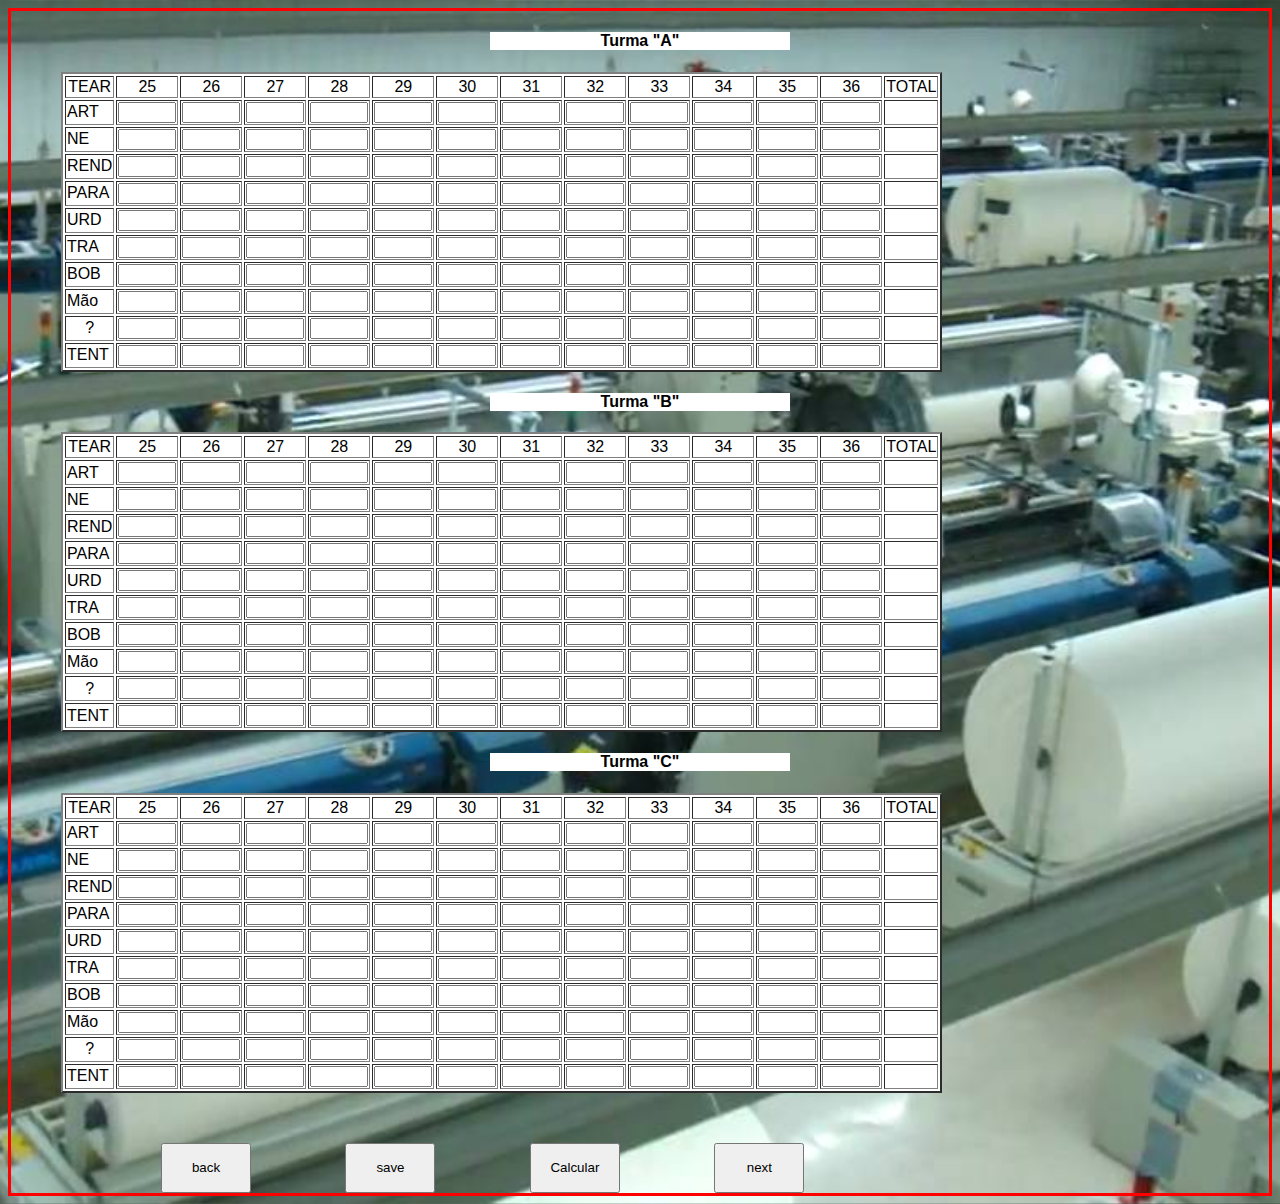
<file: main/groups/group_03.html>
<!DOCTYPE html>
<html lang="pt-br">
<head>
    <meta charset="UTF-8">
    <meta name="viewport" content="width=device-width, initial-scale=1.0">
    <link rel="stylesheet" href="../../style/styleGroup.css">
    <script src="../../jquery/jquery-3.4.1.min.js"></script>
    <script type="text/javascript" src="../../scripts/javaGroups.js"></script>    
    <title>Coleting-G3</title>
</head>
<body>

  <!--Inicio da tabela que trata os elementos da turma A -->

 <center><h4>Turma "A"</h4></center>

   <table border="2px">
        <tr align="center">
          <td>TEAR</td>   
          <td>25</td>    
          <td>26</td> 
          <td>27</td> 
          <td>28</td> 
          <td>29</td> 
          <td>30</td> 
          <td>31</td> 
          <td>32</td> 
          <td>33</td> 
          <td>34</td>
          <td>35</td>
          <td>36</td>
          <td>TOTAL</td>
        </tr>

        <tr id="pai">
            <td>ART</td>     
            <td><input id="" type="text" maxlength="3" value="" /></td>    
            <td><input id="" type="text" maxlength="3" value="" /></td>
            <td><input id="" type="text" maxlength="3" value="" /></td>
            <td><input id="" type="text" maxlength="3" value="" /></td>    
            <td><input id="" type="text" maxlength="3" value="" /></td>
            <td><input id="" type="text" maxlength="3" value="" /></td>
            <td><input id="" type="text" maxlength="3" value="" /></td>    
            <td><input id="" type="text" maxlength="3" value="" /></td>
            <td><input id="" type="text" maxlength="3" value="" /></td>
            <td><input id="" type="text" maxlength="3" value="" /></td>    
            <td><input id="" type="text" maxlength="3" value="" /></td>
            <td><input id="" type="text" maxlength="3" value="" /></td>   
                    <td><span></span></td>   
                
         </tr> 

        <tr>
            <td>NE</td>     
            <td><input id="" type="text" value="" /></td>    
            <td><input id="" type="text" value="" /></td>
            <td><input id="" type="text" value="" /></td>
            <td><input id="" type="text" value="" /></td>    
            <td><input id="" type="text" value="" /></td>
            <td><input id="" type="text" value="" /></td>
            <td><input id="" type="text" value="" /></td>    
            <td><input id="" type="text" value="" /></td>
            <td><input id="" type="text" value="" /></td>
            <td><input id="" type="text" value="" /></td>    
            <td><input id="" type="text" value="" /></td>
            <td><input id="" type="text" value="" /></td>    
                <td><span></span></td>  
            
        </tr>

        <tr>
           <td>REND</td>     
           <td><input id="rendA1" type="text" maxlength="5" value="" /></td>    
           <td><input id="rendA2" type="text" maxlength="5" value="" /></td>
           <td><input id="rendA3" type="text" maxlength="5" value="" /></td>
           <td><input id="rendA4" type="text" maxlength="5" value="" /></td>    
           <td><input id="rendA5" type="text" maxlength="5" value="" /></td>
           <td><input id="rendA6" type="text" maxlength="5" value="" /></td>
           <td><input id="rendA7" type="text" maxlength="5" value="" /></td>    
           <td><input id="rendA8" type="text" maxlength="5" value="" /></td>
           <td><input id="rendA9" type="text" maxlength="5" value="" /></td>
           <td><input id="rendA10" type="text" maxlength="5" value="" /></td>    
           <td><input id="rendA11" type="text" maxlength="5" value="" /></td>
           <td><input id="rendA12" type="text" maxlength="5" value="" /></td>    
               <td><span id="result_A1"></span></td>  
        </tr>

        <tr>
            <td>PARA</td>   
            <td><input id="paraA1" type="text" maxlength="3" value="" /></td>    
            <td><input id="paraA2" type="text" maxlength="3" value="" /></td>
            <td><input id="paraA3" type="text" maxlength="3" value="" /></td>
            <td><input id="paraA4" type="text" maxlength="3" value="" /></td>    
            <td><input id="paraA5" type="text" maxlength="3" value="" /></td>
            <td><input id="paraA6" type="text" maxlength="3" value="" /></td>
            <td><input id="paraA7" type="text" maxlength="3" value="" /></td>    
            <td><input id="paraA8" type="text" maxlength="3" value="" /></td>
            <td><input id="paraA9" type="text" maxlength="3" value="" /></td>
            <td><input id="paraA10" type="text" maxlength="3" value="" /></td>    
            <td><input id="paraA11" type="text" maxlength="3" value="" /></td>
            <td><input id="paraA12" type="text" maxlength="3" value="" /></td>    
                <td><span id="result_A2"></span></td>      
        </tr>

        <tr>
            <td>URD</td> 
            <td><input id="urdA1" type="text" maxlength="3" value="" /></td>    
            <td><input id="urdA2" type="text" maxlength="3" value="" /></td>
            <td><input id="urdA3" type="text" maxlength="3" value="" /></td>
            <td><input id="urdA4" type="text" maxlength="3" value="" /></td>    
            <td><input id="urdA5" type="text" maxlength="3" value="" /></td>
            <td><input id="urdA6" type="text" maxlength="3" value="" /></td>
            <td><input id="urdA7" type="text" maxlength="3" value="" /></td>    
            <td><input id="urdA8" type="text" maxlength="3" value="" /></td>
            <td><input id="urdA9" type="text" maxlength="3" value="" /></td>
            <td><input id="urdA10" type="text" maxlength="3" value="" /></td>    
            <td><input id="urdA11" type="text" maxlength="3" value="" /></td>
            <td><input id="urdA12" type="text" maxlength="3" value="" /></td>    
                <td><span id="result_A3"></span></td>    
        </tr>

        <tr>
            <td>TRA</td>   
            <td><input id="tramaA1" type="text" maxlength="3" value="" /></td>    
            <td><input id="tramaA2" type="text" maxlength="3" value="" /></td>
            <td><input id="tramaA3" type="text" maxlength="3" value="" /></td>
            <td><input id="tramaA4" type="text" maxlength="3" value="" /></td>    
            <td><input id="tramaA5" type="text" maxlength="3" value="" /></td>
            <td><input id="tramaA6" type="text" maxlength="3" value="" /></td>
            <td><input id="tramaA7" type="text" maxlength="3" value="" /></td>    
            <td><input id="tramaA8" type="text" maxlength="3" value="" /></td>
            <td><input id="tramaA9" type="text" maxlength="3" value="" /></td>
            <td><input id="tramaA10" type="text" maxlength="3" value="" /></td>    
            <td><input id="tramaA11" type="text" maxlength="3" value="" /></td>
            <td><input id="tramaA12" type="text" maxlength="3" value="" /></td>    
                <td><span id="result_A4"></span></td>    
        </tr>

        <tr>
            <td>BOB</td>     
            <td><input id="bobA1" type="text" maxlength="3" value="" /></td>    
            <td><input id="bobA2" type="text" maxlength="3" value="" /></td>
            <td><input id="bobA3" type="text" maxlength="3" value="" /></td>
            <td><input id="bobA4" type="text" maxlength="3" value="" /></td>    
            <td><input id="bobA5" type="text" maxlength="3" value="" /></td>
            <td><input id="bobA6" type="text" maxlength="3" value="" /></td>
            <td><input id="bobA7" type="text" maxlength="3" value="" /></td>    
            <td><input id="bobA8" type="text" maxlength="3" value="" /></td>
            <td><input id="bobA9" type="text" maxlength="3" value="" /></td>
            <td><input id="bobA10" type="text" maxlength="3" value="" /></td>    
            <td><input id="bobA11" type="text" maxlength="3" value="" /></td>
            <td><input id="bobA12" type="text" maxlength="3" value="" /></td>    
                <td><span id="result_A5"></span></td>   
        </tr>

        <tr>
            <td>Mão</td>    
            <td><input id="maoA2" type="text" maxlength="3" value="" /></td>
            <td><input id="maoA1" type="text" maxlength="3" value="" /></td>    
            <td><input id="maoA3" type="text" maxlength="3" value="" /></td>
            <td><input id="maoA4" type="text" maxlength="3" value="" /></td>    
            <td><input id="maoA5" type="text" maxlength="3" value="" /></td>
            <td><input id="maoA6" type="text" maxlength="3" value="" /></td>
            <td><input id="maoA7" type="text" maxlength="3" value="" /></td>    
            <td><input id="maoA8" type="text" maxlength="3" value="" /></td>
            <td><input id="maoA9" type="text" maxlength="3" value="" /></td>
            <td><input id="maoA10" type="text" maxlength="3" value="" /></td>    
            <td><input id="maoA11" type="text" maxlength="3" value="" /></td>
            <td><input id="maoA12" type="text" maxlength="3" value="" /></td>    
                <td><span id="result_A6"></span></td>   
        </tr>

        <tr>
            <td align="center">?</td>  
            <td><input id="outroA1" type="text" maxlength="3" value="" /></td>    
            <td><input id="outroA2" type="text" maxlength="3" value="" /></td>
            <td><input id="outroA3" type="text" maxlength="3" value="" /></td>
            <td><input id="outroA4" type="text" maxlength="3" value="" /></td>    
            <td><input id="outroA5" type="text" maxlength="3" value="" /></td>
            <td><input id="outroA6" type="text" maxlength="3" value="" /></td>
            <td><input id="outroA7" type="text" maxlength="3" value="" /></td>    
            <td><input id="outroA8" type="text" maxlength="3" value="" /></td>
            <td><input id="outroA9" type="text" maxlength="3" value="" /></td>
            <td><input id="outroA10" type="text" maxlength="3" value="" /></td>    
            <td><input id="outroA11" type="text" maxlength="3" value="" /></td>
            <td><input id="outroA12" type="text" maxlength="3" value="" /></td>    
                <td><span id="result_A7"></span></td>     
        </tr>

        <tr>
            <td>TENT</td>    
            <td><input id="tentA1" type="text" maxlength="3" value="" /></td>    
            <td><input id="tentA2" type="text" maxlength="3" value="" /></td>
            <td><input id="tentA3" type="text" maxlength="3" value="" /></td>
            <td><input id="tentA4" type="text" maxlength="3" value="" /></td>    
            <td><input id="tentA5" type="text" maxlength="3" value="" /></td>
            <td><input id="tentA6" type="text" maxlength="3" value="" /></td>
            <td><input id="tentA7" type="text" maxlength="3" value="" /></td>    
            <td><input id="tentA8" type="text" maxlength="3" value="" /></td>
            <td><input id="tentA9" type="text" maxlength="3" value="" /></td>
            <td><input id="tentA10" type="text" maxlength="3" value="" /></td>    
            <td><input id="tentA11" type="text" maxlength="3" value="" /></td>
            <td><input id="tentA12" type="text" maxlength="3" value="" /></td>    
                <td><span id="result_A8"></span></td>   
        </tr>

   </table>
  <!--Fim da tabela que trata os elementos da turma A --> 

 <!--Inicio da tabela que trata os elementos da turma B -->
   <center><h4>Turma "B"</h4></center>

   <table border="2px">
        <tr align="center">
          <td>TEAR</td>   
          <td>25</td>    
          <td>26</td> 
          <td>27</td> 
          <td>28</td> 
          <td>29</td> 
          <td>30</td> 
          <td>31</td> 
          <td>32</td> 
          <td>33</td> 
          <td>34</td>
          <td>35</td>
          <td>36</td>
          <td>TOTAL</td>
        </tr>

        <tr id="pai">
            <td>ART</td>     
            <td><input id="" type="text" maxlength="3" value="" /></td>    
            <td><input id="" type="text" maxlength="3" value="" /></td>
            <td><input id="" type="text" maxlength="3" value="" /></td>
            <td><input id="" type="text" maxlength="3" value="" /></td>    
            <td><input id="" type="text" maxlength="3" value="" /></td>
            <td><input id="" type="text" maxlength="3" value="" /></td>
            <td><input id="" type="text" maxlength="3" value="" /></td>    
            <td><input id="" type="text" maxlength="3" value="" /></td>
            <td><input id="" type="text" maxlength="3" value="" /></td>
            <td><input id="" type="text" maxlength="3" value="" /></td>    
            <td><input id="" type="text" maxlength="3" value="" /></td>
            <td><input id="" type="text" maxlength="3" value="" /></td>   
                    <td><span></span></td>   
                
         </tr> 

        <tr>
            <td>NE</td>     
            <td><input id="" type="text" value="" /></td>    
            <td><input id="" type="text" value="" /></td>
            <td><input id="" type="text" value="" /></td>
            <td><input id="" type="text" value="" /></td>    
            <td><input id="" type="text" value="" /></td>
            <td><input id="" type="text" value="" /></td>
            <td><input id="" type="text" value="" /></td>    
            <td><input id="" type="text" value="" /></td>
            <td><input id="" type="text" value="" /></td>
            <td><input id="" type="text" value="" /></td>    
            <td><input id="" type="text" value="" /></td>
            <td><input id="" type="text" value="" /></td>    
                <td><span></span></td>  
            
         </tr>

        <tr>
           <td>REND</td>     
           <td><input id="rendB1" type="text" maxlength="5" value="" /></td>    
           <td><input id="rendB2" type="text" maxlength="5" value="" /></td>
           <td><input id="rendB3" type="text" maxlength="5" value="" /></td>
           <td><input id="rendB4" type="text" maxlength="5" value="" /></td>    
           <td><input id="rendB5" type="text" maxlength="5" value="" /></td>
           <td><input id="rendB6" type="text" maxlength="5" value="" /></td>
           <td><input id="rendB7" type="text" maxlength="5" value="" /></td>    
           <td><input id="rendB8" type="text" maxlength="5" value="" /></td>
           <td><input id="rendB9" type="text" maxlength="5" value="" /></td>
           <td><input id="rendB10" type="text" maxlength="5" value="" /></td>    
           <td><input id="rendB11" type="text" maxlength="5" value="" /></td>
           <td><input id="rendB12" type="text" maxlength="5" value="" /></td>    
               <td><span id="result_B1"></span></td>  
        </tr>

        <tr>
            <td>PARA</td>   
            <td><input id="paraB1" type="text" maxlength="3" value="" /></td>    
            <td><input id="paraB2" type="text" maxlength="3" value="" /></td>
            <td><input id="paraB3" type="text" maxlength="3" value="" /></td>
            <td><input id="paraB4" type="text" maxlength="3" value="" /></td>    
            <td><input id="paraB5" type="text" maxlength="3" value="" /></td>
            <td><input id="paraB6" type="text" maxlength="3" value="" /></td>
            <td><input id="paraB7" type="text" maxlength="3" value="" /></td>    
            <td><input id="paraB8" type="text" maxlength="3" value="" /></td>
            <td><input id="paraB9" type="text" maxlength="3" value="" /></td>
            <td><input id="paraB10" type="text" maxlength="3" value="" /></td>    
            <td><input id="paraB11" type="text" maxlength="3" value="" /></td>
            <td><input id="paraB12" type="text" maxlength="3" value="" /></td>    
                <td><span id="result_B2"></span></td>      
        </tr>

        <tr>
            <td>URD</td> 
            <td><input id="urdB1" type="text" maxlength="3" value="" /></td>    
            <td><input id="urdB2" type="text" maxlength="3" value="" /></td>
            <td><input id="urdB3" type="text" maxlength="3" value="" /></td>
            <td><input id="urdB4" type="text" maxlength="3" value="" /></td>    
            <td><input id="urdB5" type="text" maxlength="3" value="" /></td>
            <td><input id="urdB6" type="text" maxlength="3" value="" /></td>
            <td><input id="urdB7" type="text" maxlength="3" value="" /></td>    
            <td><input id="urdB8" type="text" maxlength="3" value="" /></td>
            <td><input id="urdB9" type="text" maxlength="3" value="" /></td>
            <td><input id="urdB10" type="text" maxlength="3" value="" /></td>    
            <td><input id="urdB11" type="text" maxlength="3" value="" /></td>
            <td><input id="urdB12" type="text" maxlength="3" value="" /></td>    
                <td><span id="result_B3"></span></td>    
        </tr>

        <tr>
            <td>TRA</td>   
            <td><input id="tramaB1" type="text" maxlength="3" value="" /></td>    
            <td><input id="tramaB2" type="text" maxlength="3" value="" /></td>
            <td><input id="tramaB3" type="text" maxlength="3" value="" /></td>
            <td><input id="tramaB4" type="text" maxlength="3" value="" /></td>    
            <td><input id="tramaB5" type="text" maxlength="3" value="" /></td>
            <td><input id="tramaB6" type="text" maxlength="3" value="" /></td>
            <td><input id="tramaB7" type="text" maxlength="3" value="" /></td>    
            <td><input id="tramaB8" type="text" maxlength="3" value="" /></td>
            <td><input id="tramaB9" type="text" maxlength="3" value="" /></td>
            <td><input id="tramaB10" type="text" maxlength="3" value="" /></td>    
            <td><input id="tramaB11" type="text" maxlength="3" value="" /></td>
            <td><input id="tramaB12" type="text" maxlength="3" value="" /></td>    
                <td><span id="result_B4"></span></td>    
        </tr>

        <tr>
            <td>BOB</td>     
            <td><input id="bobB1" type="text" maxlength="3" value="" /></td>    
            <td><input id="bobB2" type="text" maxlength="3" value="" /></td>
            <td><input id="bobB3" type="text" maxlength="3" value="" /></td>
            <td><input id="bobB4" type="text" maxlength="3" value="" /></td>    
            <td><input id="bobB5" type="text" maxlength="3" value="" /></td>
            <td><input id="bobB6" type="text" maxlength="3" value="" /></td>
            <td><input id="bobB7" type="text" maxlength="3" value="" /></td>    
            <td><input id="bobB8" type="text" maxlength="3" value="" /></td>
            <td><input id="bobB9" type="text" maxlength="3" value="" /></td>
            <td><input id="bobB10" type="text" maxlength="3" value="" /></td>    
            <td><input id="bobB11" type="text" maxlength="3" value="" /></td>
            <td><input id="bobB12" type="text" maxlength="3" value="" /></td>    
                <td><span id="result_B5"></span></td>   
        </tr>

        <tr>
            <td>Mão</td>    
            <td><input id="maoB1" type="text" maxlength="3" value="" /></td>    
            <td><input id="maoB2" type="text" maxlength="3" value="" /></td>
            <td><input id="maoB3" type="text" maxlength="3" value="" /></td>
            <td><input id="maoB4" type="text" maxlength="3" value="" /></td>    
            <td><input id="maoB5" type="text" maxlength="3" value="" /></td>
            <td><input id="maoB6" type="text" maxlength="3" value="" /></td>
            <td><input id="maoB7" type="text" maxlength="3" value="" /></td>    
            <td><input id="maoB8" type="text" maxlength="3" value="" /></td>
            <td><input id="maoB9" type="text" maxlength="3" value="" /></td>
            <td><input id="maoB10" type="text" maxlength="3" value="" /></td>    
            <td><input id="maoB11" type="text" maxlength="3" value="" /></td>
            <td><input id="maoB12" type="text" maxlength="3" value="" /></td>    
                <td><span id="result_B6"></span></td>   
        </tr>

        <tr>
            <td align="center">?</td>  
            <td><input id="outroB1" type="text" maxlength="3" value="" /></td>    
            <td><input id="outroB2" type="text" maxlength="3" value="" /></td>
            <td><input id="outroB3" type="text" maxlength="3" value="" /></td>
            <td><input id="outroB4" type="text" maxlength="3" value="" /></td>    
            <td><input id="outroB5" type="text" maxlength="3" value="" /></td>
            <td><input id="outroB6" type="text" maxlength="3" value="" /></td>
            <td><input id="outroB7" type="text" maxlength="3" value="" /></td>    
            <td><input id="outroB8" type="text" maxlength="3" value="" /></td>
            <td><input id="outroB9" type="text" maxlength="3" value="" /></td>
            <td><input id="outroB10" type="text" maxlength="3" value="" /></td>    
            <td><input id="outroB11" type="text" maxlength="3" value="" /></td>
            <td><input id="outroB12" type="text" maxlength="3" value="" /></td>    
                <td><span id="result_B7"></span></td>     
        </tr>

        <tr>
            <td>TENT</td>   
            <td><input id="tentB1" type="text" maxlength="3" value="" /></td>    
            <td><input id="tentB2" type="text" maxlength="3" value="" /></td>
            <td><input id="tentB3" type="text" maxlength="3" value="" /></td>
            <td><input id="tentB4" type="text" maxlength="3" value="" /></td>    
            <td><input id="tentB5" type="text" maxlength="3" value="" /></td>
            <td><input id="tentB6" type="text" maxlength="3" value="" /></td>
            <td><input id="tentB7" type="text" maxlength="3" value="" /></td>    
            <td><input id="tentB8" type="text" maxlength="3" value="" /></td>
            <td><input id="tentB9" type="text" maxlength="3" value="" /></td>
            <td><input id="tentB10" type="text" maxlength="3" value="" /></td>    
            <td><input id="tentB11" type="text" maxlength="3" value="" /></td>
            <td><input id="tentB12" type="text" maxlength="3" value="" /></td>    
                <td><span id="result_B8"></span></td>   
        </tr>

   </table>
   <!--Fim da tabela que trata os elementos da turma B -->

   <!--Inicio da tabela que trata os elementos da turma C -->
   <center><h4>Turma "C"</h4></center>

   <table border="2px">
        <tr align="center">
          <td>TEAR</td>   
          <td>25</td>    
          <td>26</td> 
          <td>27</td> 
          <td>28</td> 
          <td>29</td> 
          <td>30</td> 
          <td>31</td> 
          <td>32</td> 
          <td>33</td> 
          <td>34</td>
          <td>35</td>
          <td>36</td>
          <td>TOTAL</td>
        </tr>

        <tr id="pai">
            <td>ART</td>     
            <td><input id="" type="text" maxlength="3" value="" /></td>    
            <td><input id="" type="text" maxlength="3" value="" /></td>
            <td><input id="" type="text" maxlength="3" value="" /></td>
            <td><input id="" type="text" maxlength="3" value="" /></td>    
            <td><input id="" type="text" maxlength="3" value="" /></td>
            <td><input id="" type="text" maxlength="3" value="" /></td>
            <td><input id="" type="text" maxlength="3" value="" /></td>    
            <td><input id="" type="text" maxlength="3" value="" /></td>
            <td><input id="" type="text" maxlength="3" value="" /></td>
            <td><input id="" type="text" maxlength="3" value="" /></td>    
            <td><input id="" type="text" maxlength="3" value="" /></td>
            <td><input id="" type="text" maxlength="3" value="" /></td>   
                    <td><span></span></td>   
                
         </tr> 

        <tr>
            <td>NE</td>     
            <td><input id="" type="text" value="" /></td>    
            <td><input id="" type="text" value="" /></td>
            <td><input id="" type="text" value="" /></td>
            <td><input id="" type="text" value="" /></td>    
            <td><input id="" type="text" value="" /></td>
            <td><input id="" type="text" value="" /></td>
            <td><input id="" type="text" value="" /></td>    
            <td><input id="" type="text" value="" /></td>
            <td><input id="" type="text" value="" /></td>
            <td><input id="" type="text" value="" /></td>    
            <td><input id="" type="text" value="" /></td>
            <td><input id="" type="text" value="" /></td>    
                <td><span></span></td>  
            
         </tr>

        <tr>
           <td>REND</td>     
           <td><input id="rendC1" type="text" maxlength="5" value="" /></td>    
           <td><input id="rendC2" type="text" maxlength="5" value="" /></td>
           <td><input id="rendC3" type="text" maxlength="5" value="" /></td>
           <td><input id="rendC4" type="text" maxlength="5" value="" /></td>    
           <td><input id="rendC5" type="text" maxlength="5" value="" /></td>
           <td><input id="rendC6" type="text" maxlength="5" value="" /></td>
           <td><input id="rendC7" type="text" maxlength="5" value="" /></td>    
           <td><input id="rendC8" type="text" maxlength="5" value="" /></td>
           <td><input id="rendC9" type="text" maxlength="5" value="" /></td>
           <td><input id="rendC10" type="text" maxlength="5" value="" /></td>    
           <td><input id="rendC11" type="text" maxlength="5" value="" /></td>
           <td><input id="rendC12" type="text" maxlength="5" value="" /></td>    
               <td><span id="result_C1"></span></td>  
        </tr>

        <tr>
            <td>PARA</td>   
            <td><input id="paraC1" type="text" maxlength="3" value="" /></td>    
            <td><input id="paraC2" type="text" maxlength="3" value="" /></td>
            <td><input id="paraC3" type="text" maxlength="3" value="" /></td>
            <td><input id="paraC4" type="text" maxlength="3" value="" /></td>    
            <td><input id="paraC5" type="text" maxlength="3" value="" /></td>
            <td><input id="paraC6" type="text" maxlength="3" value="" /></td>
            <td><input id="paraC7" type="text" maxlength="3" value="" /></td>    
            <td><input id="paraC8" type="text" maxlength="3" value="" /></td>
            <td><input id="paraC9" type="text" maxlength="3" value="" /></td>
            <td><input id="paraC10" type="text" maxlength="3" value="" /></td>    
            <td><input id="paraC11" type="text" maxlength="3" value="" /></td>
            <td><input id="paraC12" type="text" maxlength="3" value="" /></td>    
                <td><span id="result_C2"></span></td>      
        </tr>

        <tr>
            <td>URD</td> 
            <td><input id="urdC1" type="text" maxlength="3" value="" /></td>    
            <td><input id="urdC2" type="text" maxlength="3" value="" /></td>
            <td><input id="urdC3" type="text" maxlength="3" value="" /></td>
            <td><input id="urdC4" type="text" maxlength="3" value="" /></td>    
            <td><input id="urdC5" type="text" maxlength="3" value="" /></td>
            <td><input id="urdC6" type="text" maxlength="3" value="" /></td>
            <td><input id="urdC7" type="text" maxlength="3" value="" /></td>    
            <td><input id="urdC8" type="text" maxlength="3" value="" /></td>
            <td><input id="urdC9" type="text" maxlength="3" value="" /></td>
            <td><input id="urdC10" type="text" maxlength="3" value="" /></td>    
            <td><input id="urdC11" type="text" maxlength="3" value="" /></td>
            <td><input id="urdC12" type="text" maxlength="3" value="" /></td>    
                <td><span id="result_C3"></span></td>    
        </tr>

        <tr>
            <td>TRA</td>   
            <td><input id="tramaC1" type="text" maxlength="3" value="" /></td>    
            <td><input id="tramaC2" type="text" maxlength="3" value="" /></td>
            <td><input id="tramaC3" type="text" maxlength="3" value="" /></td>
            <td><input id="tramaC4" type="text" maxlength="3" value="" /></td>    
            <td><input id="tramaC5" type="text" maxlength="3" value="" /></td>
            <td><input id="tramaC6" type="text" maxlength="3" value="" /></td>
            <td><input id="tramaC7" type="text" maxlength="3" value="" /></td>    
            <td><input id="tramaC8" type="text" maxlength="3" value="" /></td>
            <td><input id="tramaC9" type="text" maxlength="3" value="" /></td>
            <td><input id="tramaC10" type="text" maxlength="3" value="" /></td>    
            <td><input id="tramaC11" type="text" maxlength="3" value="" /></td>
            <td><input id="tramaC12" type="text" maxlength="3" value="" /></td>    
                <td><span id="result_C4"></span></td>    
        </tr>

        <tr>
            <td>BOB</td>     
            <td><input id="bobC1" type="text" maxlength="3" value="" /></td>    
            <td><input id="bobC2" type="text" maxlength="3" value="" /></td>
            <td><input id="bobC3" type="text" maxlength="3" value="" /></td>
            <td><input id="bobC4" type="text" maxlength="3" value="" /></td>    
            <td><input id="bobC5" type="text" maxlength="3" value="" /></td>
            <td><input id="bobC6" type="text" maxlength="3" value="" /></td>
            <td><input id="bobC7" type="text" maxlength="3" value="" /></td>    
            <td><input id="bobC8" type="text" maxlength="3" value="" /></td>
            <td><input id="bobC9" type="text" maxlength="3" value="" /></td>
            <td><input id="bobC10" type="text" maxlength="3" value="" /></td>    
            <td><input id="bobC11" type="text" maxlength="3" value="" /></td>
            <td><input id="bobC12" type="text" maxlength="3" value="" /></td>    
                <td><span id="result_C5"></span></td>   
        </tr>

        <tr>
            <td>Mão</td>    
            <td><input id="maoC1" type="text" maxlength="3" value="" /></td>    
            <td><input id="maoC2" type="text" maxlength="3" value="" /></td>
            <td><input id="maoC3" type="text" maxlength="3" value="" /></td>
            <td><input id="maoC4" type="text" maxlength="3" value="" /></td>    
            <td><input id="maoC5" type="text" maxlength="3" value="" /></td>
            <td><input id="maoC6" type="text" maxlength="3" value="" /></td>
            <td><input id="maoC7" type="text" maxlength="3" value="" /></td>    
            <td><input id="maoC8" type="text" maxlength="3" value="" /></td>
            <td><input id="maoC9" type="text" maxlength="3" value="" /></td>
            <td><input id="maoC10" type="text" maxlength="3" value="" /></td>    
            <td><input id="maoC11" type="text" maxlength="3" value="" /></td>
            <td><input id="maoC12" type="text" maxlength="3" value="" /></td>    
                <td><span id="result_C6"></span></td>   
        </tr>

        <tr>
            <td align="center">?</td>  
            <td><input id="outroC1" type="text" maxlength="3"maxlength="3"  value="" /></td>    
            <td><input id="outroC2" type="text" maxlength="3"maxlength="3"  value="" /></td>
            <td><input id="outroC3" type="text" maxlength="3"maxlength="3"  value="" /></td>
            <td><input id="outroC4" type="text" maxlength="3"maxlength="3"  value="" /></td>    
            <td><input id="outroC5" type="text" maxlength="3"maxlength="3"  value="" /></td>
            <td><input id="outroC6" type="text" maxlength="3"maxlength="3"  value="" /></td>
            <td><input id="outroC7" type="text" maxlength="3"maxlength="3"  value="" /></td>    
            <td><input id="outroC8" type="text" maxlength="3"maxlength="3"  value="" /></td>
            <td><input id="outroC9" type="text" maxlength="3"maxlength="3"  value="" /></td>
            <td><input id="outroC10" type="text" maxlength="3"maxlength="3"  value="" /></td>    
            <td><input id="outroC11" type="text" maxlength="3"maxlength="3"  value="" /></td>
            <td><input id="outroC12" type="text" maxlength="3"maxlength="3"  value="" /></td>    
                <td><span id="result_C7"></span></td>     
        </tr>

        <tr>
            <td>TENT</td>   
            <td><input id="tentC1" type="text" maxlength="3" value="" /></td>    
            <td><input id="tentC2" type="text" maxlength="3" value="" /></td>
            <td><input id="tentC3" type="text" maxlength="3" value="" /></td>
            <td><input id="tentC4" type="text" maxlength="3" value="" /></td>    
            <td><input id="tentC5" type="text" maxlength="3" value="" /></td>
            <td><input id="tentC6" type="text" maxlength="3" value="" /></td>
            <td><input id="tentC7" type="text" maxlength="3" value="" /></td>    
            <td><input id="tentC8" type="text" maxlength="3" value="" /></td>
            <td><input id="tentC9" type="text" maxlength="3" value="" /></td>
            <td><input id="tentC10" type="text" maxlength="3" value="" /></td>    
            <td><input id="tentC11" type="text" maxlength="3" value="" /></td>
            <td><input id="tentC12" type="text" maxlength="3" value="" /></td>    
                <td><span id="result_C8"></span></td>   
        </tr>
   </table>
  <!--Fim da tabela que trata os elementos da turma C -->

     <tr>
         <button class="btn_group" id="btn_back">
           <p>back</p>
            <a href="#"></a>
         </button>
         
         <button class="btn_group" id="btn_save">
           <p>save</p>
             <a href="#"></a>
         </button>
         
         <button class="btn_group" id="btn_calc">Calcular</button>

         <button class="btn_group" id="btn_next">
            <p>next</p>
             <a href="#"></a>
         </button>         


     </tr>

     <script>
        $(document).ready( function() {
            $("#btn_back").click( function(){
                $(location).attr('href', '../../main/groups/group_02.html')
            });

            $("#btn_next").click( function(){
                $(location).attr('href', '../../main/groups/group_04.html')
            });
        });
       </script>

</body>
</html>
</file>
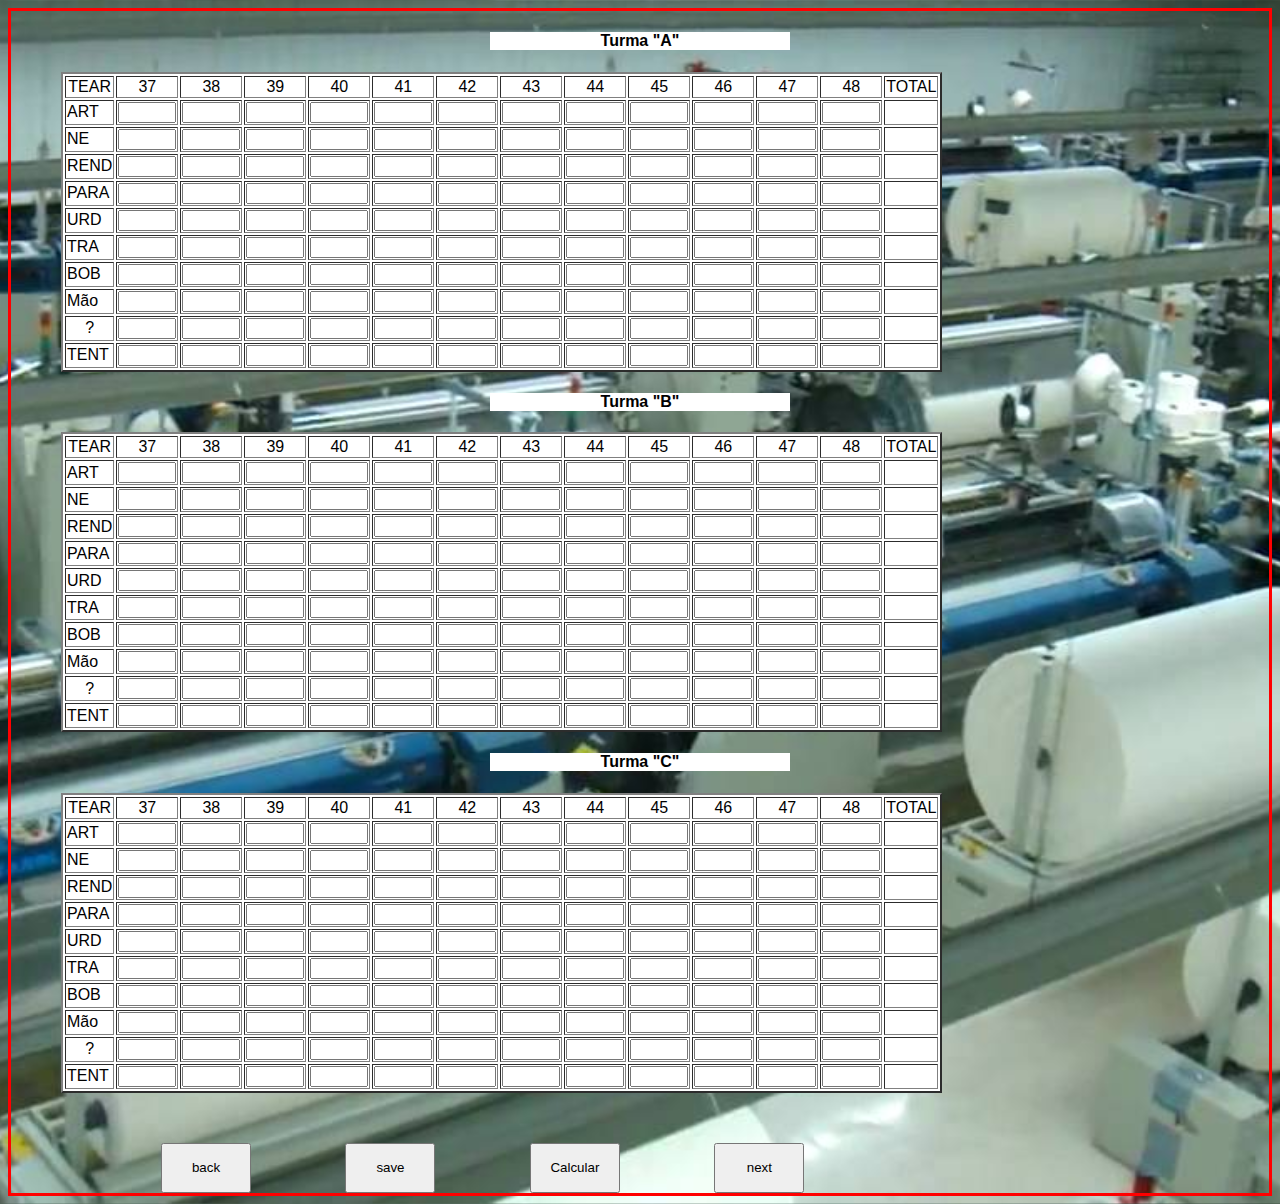
<file: main/groups/group_04.html>
<!DOCTYPE html>
<html lang="pt-br">
<head>
    <meta charset="UTF-8">
    <meta name="viewport" content="width=device-width, initial-scale=1.0">
    <link rel="stylesheet" href="../../style/styleGroup.css">
    <script src="../../jquery/jquery-3.4.1.min.js"></script>
    <script type="text/javascript" src="../../scripts/javaGroups.js"></script>    
    <title>Coleting-G4</title>
</head>
<body>

  <!--Inicio da tabela que trata os elementos da turma A -->

 <center><h4>Turma "A"</h4></center>

   <table border="2px">
        <tr align="center">
          <td>TEAR</td>   
          <td>37</td>    
          <td>38</td> 
          <td>39</td> 
          <td>40</td> 
          <td>41</td> 
          <td>42</td> 
          <td>43</td> 
          <td>44</td> 
          <td>45</td> 
          <td>46</td>
          <td>47</td>
          <td>48</td>
          <td>TOTAL</td>
        </tr>

        <tr id="pai">
            <td>ART</td>     
            <td><input id="" type="text" maxlength="3" value="" /></td>    
            <td><input id="" type="text" maxlength="3" value="" /></td>
            <td><input id="" type="text" maxlength="3" value="" /></td>
            <td><input id="" type="text" maxlength="3" value="" /></td>    
            <td><input id="" type="text" maxlength="3" value="" /></td>
            <td><input id="" type="text" maxlength="3" value="" /></td>
            <td><input id="" type="text" maxlength="3" value="" /></td>    
            <td><input id="" type="text" maxlength="3" value="" /></td>
            <td><input id="" type="text" maxlength="3" value="" /></td>
            <td><input id="" type="text" maxlength="3" value="" /></td>    
            <td><input id="" type="text" maxlength="3" value="" /></td>
            <td><input id="" type="text" maxlength="3" value="" /></td>   
                    <td><span></span></td>   
                
         </tr> 

        <tr>
            <td>NE</td>     
            <td><input id="" type="text" value="" /></td>    
            <td><input id="" type="text" value="" /></td>
            <td><input id="" type="text" value="" /></td>
            <td><input id="" type="text" value="" /></td>    
            <td><input id="" type="text" value="" /></td>
            <td><input id="" type="text" value="" /></td>
            <td><input id="" type="text" value="" /></td>    
            <td><input id="" type="text" value="" /></td>
            <td><input id="" type="text" value="" /></td>
            <td><input id="" type="text" value="" /></td>    
            <td><input id="" type="text" value="" /></td>
            <td><input id="" type="text" value="" /></td>    
                <td><span></span></td>  
            
        </tr>

        <tr>
           <td>REND</td>     
           <td><input id="rendA1" type="text" maxlength="5" value="" /></td>    
           <td><input id="rendA2" type="text" maxlength="5" value="" /></td>
           <td><input id="rendA3" type="text" maxlength="5" value="" /></td>
           <td><input id="rendA4" type="text" maxlength="5" value="" /></td>    
           <td><input id="rendA5" type="text" maxlength="5" value="" /></td>
           <td><input id="rendA6" type="text" maxlength="5" value="" /></td>
           <td><input id="rendA7" type="text" maxlength="5" value="" /></td>    
           <td><input id="rendA8" type="text" maxlength="5" value="" /></td>
           <td><input id="rendA9" type="text" maxlength="5" value="" /></td>
           <td><input id="rendA10" type="text" maxlength="5" value="" /></td>    
           <td><input id="rendA11" type="text" maxlength="5" value="" /></td>
           <td><input id="rendA12" type="text" maxlength="5" value="" /></td>    
               <td><span id="result_A1"></span></td>  
        </tr>

        <tr>
            <td>PARA</td>   
            <td><input id="paraA1" type="text" maxlength="3" value="" /></td>    
            <td><input id="paraA2" type="text" maxlength="3" value="" /></td>
            <td><input id="paraA3" type="text" maxlength="3" value="" /></td>
            <td><input id="paraA4" type="text" maxlength="3" value="" /></td>    
            <td><input id="paraA5" type="text" maxlength="3" value="" /></td>
            <td><input id="paraA6" type="text" maxlength="3" value="" /></td>
            <td><input id="paraA7" type="text" maxlength="3" value="" /></td>    
            <td><input id="paraA8" type="text" maxlength="3" value="" /></td>
            <td><input id="paraA9" type="text" maxlength="3" value="" /></td>
            <td><input id="paraA10" type="text" maxlength="3" value="" /></td>    
            <td><input id="paraA11" type="text" maxlength="3" value="" /></td>
            <td><input id="paraA12" type="text" maxlength="3" value="" /></td>    
                <td><span id="result_A2"></span></td>      
        </tr>

        <tr>
            <td>URD</td> 
            <td><input id="urdA1" type="text" maxlength="3" value="" /></td>    
            <td><input id="urdA2" type="text" maxlength="3" value="" /></td>
            <td><input id="urdA3" type="text" maxlength="3" value="" /></td>
            <td><input id="urdA4" type="text" maxlength="3" value="" /></td>    
            <td><input id="urdA5" type="text" maxlength="3" value="" /></td>
            <td><input id="urdA6" type="text" maxlength="3" value="" /></td>
            <td><input id="urdA7" type="text" maxlength="3" value="" /></td>    
            <td><input id="urdA8" type="text" maxlength="3" value="" /></td>
            <td><input id="urdA9" type="text" maxlength="3" value="" /></td>
            <td><input id="urdA10" type="text" maxlength="3" value="" /></td>    
            <td><input id="urdA11" type="text" maxlength="3" value="" /></td>
            <td><input id="urdA12" type="text" maxlength="3" value="" /></td>    
                <td><span id="result_A3"></span></td>    
        </tr>

        <tr>
            <td>TRA</td>   
            <td><input id="tramaA1" type="text" maxlength="3" value="" /></td>    
            <td><input id="tramaA2" type="text" maxlength="3" value="" /></td>
            <td><input id="tramaA3" type="text" maxlength="3" value="" /></td>
            <td><input id="tramaA4" type="text" maxlength="3" value="" /></td>    
            <td><input id="tramaA5" type="text" maxlength="3" value="" /></td>
            <td><input id="tramaA6" type="text" maxlength="3" value="" /></td>
            <td><input id="tramaA7" type="text" maxlength="3" value="" /></td>    
            <td><input id="tramaA8" type="text" maxlength="3" value="" /></td>
            <td><input id="tramaA9" type="text" maxlength="3" value="" /></td>
            <td><input id="tramaA10" type="text" maxlength="3" value="" /></td>    
            <td><input id="tramaA11" type="text" maxlength="3" value="" /></td>
            <td><input id="tramaA12" type="text" maxlength="3" value="" /></td>    
                <td><span id="result_A4"></span></td>    
        </tr>

        <tr>
            <td>BOB</td>     
            <td><input id="bobA1" type="text" maxlength="3" value="" /></td>    
            <td><input id="bobA2" type="text" maxlength="3" value="" /></td>
            <td><input id="bobA3" type="text" maxlength="3" value="" /></td>
            <td><input id="bobA4" type="text" maxlength="3" value="" /></td>    
            <td><input id="bobA5" type="text" maxlength="3" value="" /></td>
            <td><input id="bobA6" type="text" maxlength="3" value="" /></td>
            <td><input id="bobA7" type="text" maxlength="3" value="" /></td>    
            <td><input id="bobA8" type="text" maxlength="3" value="" /></td>
            <td><input id="bobA9" type="text" maxlength="3" value="" /></td>
            <td><input id="bobA10" type="text" maxlength="3" value="" /></td>    
            <td><input id="bobA11" type="text" maxlength="3" value="" /></td>
            <td><input id="bobA12" type="text" maxlength="3" value="" /></td>    
                <td><span id="result_A5"></span></td>   
        </tr>

        <tr>
            <td>Mão</td>    
            <td><input id="maoA2" type="text" maxlength="3" value="" /></td>
            <td><input id="maoA1" type="text" maxlength="3" value="" /></td>    
            <td><input id="maoA3" type="text" maxlength="3" value="" /></td>
            <td><input id="maoA4" type="text" maxlength="3" value="" /></td>    
            <td><input id="maoA5" type="text" maxlength="3" value="" /></td>
            <td><input id="maoA6" type="text" maxlength="3" value="" /></td>
            <td><input id="maoA7" type="text" maxlength="3" value="" /></td>    
            <td><input id="maoA8" type="text" maxlength="3" value="" /></td>
            <td><input id="maoA9" type="text" maxlength="3" value="" /></td>
            <td><input id="maoA10" type="text" maxlength="3" value="" /></td>    
            <td><input id="maoA11" type="text" maxlength="3" value="" /></td>
            <td><input id="maoA12" type="text" maxlength="3" value="" /></td>    
                <td><span id="result_A6"></span></td>   
        </tr>

        <tr>
            <td align="center">?</td>  
            <td><input id="outroA1" type="text" maxlength="3" value="" /></td>    
            <td><input id="outroA2" type="text" maxlength="3" value="" /></td>
            <td><input id="outroA3" type="text" maxlength="3" value="" /></td>
            <td><input id="outroA4" type="text" maxlength="3" value="" /></td>    
            <td><input id="outroA5" type="text" maxlength="3" value="" /></td>
            <td><input id="outroA6" type="text" maxlength="3" value="" /></td>
            <td><input id="outroA7" type="text" maxlength="3" value="" /></td>    
            <td><input id="outroA8" type="text" maxlength="3" value="" /></td>
            <td><input id="outroA9" type="text" maxlength="3" value="" /></td>
            <td><input id="outroA10" type="text" maxlength="3" value="" /></td>    
            <td><input id="outroA11" type="text" maxlength="3" value="" /></td>
            <td><input id="outroA12" type="text" maxlength="3" value="" /></td>    
                <td><span id="result_A7"></span></td>     
        </tr>

        <tr>
            <td>TENT</td>    
            <td><input id="tentA1" type="text" maxlength="3" value="" /></td>    
            <td><input id="tentA2" type="text" maxlength="3" value="" /></td>
            <td><input id="tentA3" type="text" maxlength="3" value="" /></td>
            <td><input id="tentA4" type="text" maxlength="3" value="" /></td>    
            <td><input id="tentA5" type="text" maxlength="3" value="" /></td>
            <td><input id="tentA6" type="text" maxlength="3" value="" /></td>
            <td><input id="tentA7" type="text" maxlength="3" value="" /></td>    
            <td><input id="tentA8" type="text" maxlength="3" value="" /></td>
            <td><input id="tentA9" type="text" maxlength="3" value="" /></td>
            <td><input id="tentA10" type="text" maxlength="3" value="" /></td>    
            <td><input id="tentA11" type="text" maxlength="3" value="" /></td>
            <td><input id="tentA12" type="text" maxlength="3" value="" /></td>    
                <td><span id="result_A8"></span></td>   
        </tr>

   </table>
  <!--Fim da tabela que trata os elementos da turma A --> 

 <!--Inicio da tabela que trata os elementos da turma B -->
   <center><h4>Turma "B"</h4></center>

   <table border="2px">
        <tr align="center">
          <td>TEAR</td>   
          <td>37</td>    
          <td>38</td> 
          <td>39</td> 
          <td>40</td> 
          <td>41</td> 
          <td>42</td> 
          <td>43</td> 
          <td>44</td> 
          <td>45</td> 
          <td>46</td>
          <td>47</td>
          <td>48</td>
          <td>TOTAL</td>
        </tr>

        <tr id="pai">
            <td>ART</td>     
            <td><input id="" type="text" maxlength="3" value="" /></td>    
            <td><input id="" type="text" maxlength="3" value="" /></td>
            <td><input id="" type="text" maxlength="3" value="" /></td>
            <td><input id="" type="text" maxlength="3" value="" /></td>    
            <td><input id="" type="text" maxlength="3" value="" /></td>
            <td><input id="" type="text" maxlength="3" value="" /></td>
            <td><input id="" type="text" maxlength="3" value="" /></td>    
            <td><input id="" type="text" maxlength="3" value="" /></td>
            <td><input id="" type="text" maxlength="3" value="" /></td>
            <td><input id="" type="text" maxlength="3" value="" /></td>    
            <td><input id="" type="text" maxlength="3" value="" /></td>
            <td><input id="" type="text" maxlength="3" value="" /></td>   
                    <td><span></span></td>   
                
         </tr> 

        <tr>
            <td>NE</td>     
            <td><input id="" type="text" value="" /></td>    
            <td><input id="" type="text" value="" /></td>
            <td><input id="" type="text" value="" /></td>
            <td><input id="" type="text" value="" /></td>    
            <td><input id="" type="text" value="" /></td>
            <td><input id="" type="text" value="" /></td>
            <td><input id="" type="text" value="" /></td>    
            <td><input id="" type="text" value="" /></td>
            <td><input id="" type="text" value="" /></td>
            <td><input id="" type="text" value="" /></td>    
            <td><input id="" type="text" value="" /></td>
            <td><input id="" type="text" value="" /></td>    
                <td><span></span></td>  
            
         </tr>

        <tr>
           <td>REND</td>     
           <td><input id="rendB1" type="text" maxlength="5" value="" /></td>    
           <td><input id="rendB2" type="text" maxlength="5" value="" /></td>
           <td><input id="rendB3" type="text" maxlength="5" value="" /></td>
           <td><input id="rendB4" type="text" maxlength="5" value="" /></td>    
           <td><input id="rendB5" type="text" maxlength="5" value="" /></td>
           <td><input id="rendB6" type="text" maxlength="5" value="" /></td>
           <td><input id="rendB7" type="text" maxlength="5" value="" /></td>    
           <td><input id="rendB8" type="text" maxlength="5" value="" /></td>
           <td><input id="rendB9" type="text" maxlength="5" value="" /></td>
           <td><input id="rendB10" type="text" maxlength="5" value="" /></td>    
           <td><input id="rendB11" type="text" maxlength="5" value="" /></td>
           <td><input id="rendB12" type="text" maxlength="5" value="" /></td>    
               <td><span id="result_B1"></span></td>  
        </tr>

        <tr>
            <td>PARA</td>   
            <td><input id="paraB1" type="text" maxlength="3" value="" /></td>    
            <td><input id="paraB2" type="text" maxlength="3" value="" /></td>
            <td><input id="paraB3" type="text" maxlength="3" value="" /></td>
            <td><input id="paraB4" type="text" maxlength="3" value="" /></td>    
            <td><input id="paraB5" type="text" maxlength="3" value="" /></td>
            <td><input id="paraB6" type="text" maxlength="3" value="" /></td>
            <td><input id="paraB7" type="text" maxlength="3" value="" /></td>    
            <td><input id="paraB8" type="text" maxlength="3" value="" /></td>
            <td><input id="paraB9" type="text" maxlength="3" value="" /></td>
            <td><input id="paraB10" type="text" maxlength="3" value="" /></td>    
            <td><input id="paraB11" type="text" maxlength="3" value="" /></td>
            <td><input id="paraB12" type="text" maxlength="3" value="" /></td>    
                <td><span id="result_B2"></span></td>      
        </tr>

        <tr>
            <td>URD</td> 
            <td><input id="urdB1" type="text" maxlength="3" value="" /></td>    
            <td><input id="urdB2" type="text" maxlength="3" value="" /></td>
            <td><input id="urdB3" type="text" maxlength="3" value="" /></td>
            <td><input id="urdB4" type="text" maxlength="3" value="" /></td>    
            <td><input id="urdB5" type="text" maxlength="3" value="" /></td>
            <td><input id="urdB6" type="text" maxlength="3" value="" /></td>
            <td><input id="urdB7" type="text" maxlength="3" value="" /></td>    
            <td><input id="urdB8" type="text" maxlength="3" value="" /></td>
            <td><input id="urdB9" type="text" maxlength="3" value="" /></td>
            <td><input id="urdB10" type="text" maxlength="3" value="" /></td>    
            <td><input id="urdB11" type="text" maxlength="3" value="" /></td>
            <td><input id="urdB12" type="text" maxlength="3" value="" /></td>    
                <td><span id="result_B3"></span></td>    
        </tr>

        <tr>
            <td>TRA</td>   
            <td><input id="tramaB1" type="text" maxlength="3" value="" /></td>    
            <td><input id="tramaB2" type="text" maxlength="3" value="" /></td>
            <td><input id="tramaB3" type="text" maxlength="3" value="" /></td>
            <td><input id="tramaB4" type="text" maxlength="3" value="" /></td>    
            <td><input id="tramaB5" type="text" maxlength="3" value="" /></td>
            <td><input id="tramaB6" type="text" maxlength="3" value="" /></td>
            <td><input id="tramaB7" type="text" maxlength="3" value="" /></td>    
            <td><input id="tramaB8" type="text" maxlength="3" value="" /></td>
            <td><input id="tramaB9" type="text" maxlength="3" value="" /></td>
            <td><input id="tramaB10" type="text" maxlength="3" value="" /></td>    
            <td><input id="tramaB11" type="text" maxlength="3" value="" /></td>
            <td><input id="tramaB12" type="text" maxlength="3" value="" /></td>    
                <td><span id="result_B4"></span></td>    
        </tr>

        <tr>
            <td>BOB</td>     
            <td><input id="bobB1" type="text" maxlength="3" value="" /></td>    
            <td><input id="bobB2" type="text" maxlength="3" value="" /></td>
            <td><input id="bobB3" type="text" maxlength="3" value="" /></td>
            <td><input id="bobB4" type="text" maxlength="3" value="" /></td>    
            <td><input id="bobB5" type="text" maxlength="3" value="" /></td>
            <td><input id="bobB6" type="text" maxlength="3" value="" /></td>
            <td><input id="bobB7" type="text" maxlength="3" value="" /></td>    
            <td><input id="bobB8" type="text" maxlength="3" value="" /></td>
            <td><input id="bobB9" type="text" maxlength="3" value="" /></td>
            <td><input id="bobB10" type="text" maxlength="3" value="" /></td>    
            <td><input id="bobB11" type="text" maxlength="3" value="" /></td>
            <td><input id="bobB12" type="text" maxlength="3" value="" /></td>    
                <td><span id="result_B5"></span></td>   
        </tr>

        <tr>
            <td>Mão</td>    
            <td><input id="maoB1" type="text" maxlength="3" value="" /></td>    
            <td><input id="maoB2" type="text" maxlength="3" value="" /></td>
            <td><input id="maoB3" type="text" maxlength="3" value="" /></td>
            <td><input id="maoB4" type="text" maxlength="3" value="" /></td>    
            <td><input id="maoB5" type="text" maxlength="3" value="" /></td>
            <td><input id="maoB6" type="text" maxlength="3" value="" /></td>
            <td><input id="maoB7" type="text" maxlength="3" value="" /></td>    
            <td><input id="maoB8" type="text" maxlength="3" value="" /></td>
            <td><input id="maoB9" type="text" maxlength="3" value="" /></td>
            <td><input id="maoB10" type="text" maxlength="3" value="" /></td>    
            <td><input id="maoB11" type="text" maxlength="3" value="" /></td>
            <td><input id="maoB12" type="text" maxlength="3" value="" /></td>    
                <td><span id="result_B6"></span></td>   
        </tr>

        <tr>
            <td align="center">?</td>  
            <td><input id="outroB1" type="text" maxlength="3" value="" /></td>    
            <td><input id="outroB2" type="text" maxlength="3" value="" /></td>
            <td><input id="outroB3" type="text" maxlength="3" value="" /></td>
            <td><input id="outroB4" type="text" maxlength="3" value="" /></td>    
            <td><input id="outroB5" type="text" maxlength="3" value="" /></td>
            <td><input id="outroB6" type="text" maxlength="3" value="" /></td>
            <td><input id="outroB7" type="text" maxlength="3" value="" /></td>    
            <td><input id="outroB8" type="text" maxlength="3" value="" /></td>
            <td><input id="outroB9" type="text" maxlength="3" value="" /></td>
            <td><input id="outroB10" type="text" maxlength="3" value="" /></td>    
            <td><input id="outroB11" type="text" maxlength="3" value="" /></td>
            <td><input id="outroB12" type="text" maxlength="3" value="" /></td>    
                <td><span id="result_B7"></span></td>     
        </tr>

        <tr>
            <td>TENT</td>   
            <td><input id="tentB1" type="text" maxlength="3" value="" /></td>    
            <td><input id="tentB2" type="text" maxlength="3" value="" /></td>
            <td><input id="tentB3" type="text" maxlength="3" value="" /></td>
            <td><input id="tentB4" type="text" maxlength="3" value="" /></td>    
            <td><input id="tentB5" type="text" maxlength="3" value="" /></td>
            <td><input id="tentB6" type="text" maxlength="3" value="" /></td>
            <td><input id="tentB7" type="text" maxlength="3" value="" /></td>    
            <td><input id="tentB8" type="text" maxlength="3" value="" /></td>
            <td><input id="tentB9" type="text" maxlength="3" value="" /></td>
            <td><input id="tentB10" type="text" maxlength="3" value="" /></td>    
            <td><input id="tentB11" type="text" maxlength="3" value="" /></td>
            <td><input id="tentB12" type="text" maxlength="3" value="" /></td>    
                <td><span id="result_B8"></span></td>   
        </tr>

   </table>
   <!--Fim da tabela que trata os elementos da turma B -->

   <!--Inicio da tabela que trata os elementos da turma C -->
   <center><h4>Turma "C"</h4></center>

   <table border="2px">
        <tr align="center">
          <td>TEAR</td>   
          <td>37</td>    
          <td>38</td> 
          <td>39</td> 
          <td>40</td> 
          <td>41</td> 
          <td>42</td> 
          <td>43</td> 
          <td>44</td> 
          <td>45</td> 
          <td>46</td>
          <td>47</td>
          <td>48</td>
          <td>TOTAL</td>
        </tr>

        <tr id="pai">
            <td>ART</td>     
            <td><input id="" type="text" maxlength="3" value="" /></td>    
            <td><input id="" type="text" maxlength="3" value="" /></td>
            <td><input id="" type="text" maxlength="3" value="" /></td>
            <td><input id="" type="text" maxlength="3" value="" /></td>    
            <td><input id="" type="text" maxlength="3" value="" /></td>
            <td><input id="" type="text" maxlength="3" value="" /></td>
            <td><input id="" type="text" maxlength="3" value="" /></td>    
            <td><input id="" type="text" maxlength="3" value="" /></td>
            <td><input id="" type="text" maxlength="3" value="" /></td>
            <td><input id="" type="text" maxlength="3" value="" /></td>    
            <td><input id="" type="text" maxlength="3" value="" /></td>
            <td><input id="" type="text" maxlength="3" value="" /></td>   
                    <td><span></span></td>   
                
         </tr> 

        <tr>
            <td>NE</td>     
            <td><input id="" type="text" value="" /></td>    
            <td><input id="" type="text" value="" /></td>
            <td><input id="" type="text" value="" /></td>
            <td><input id="" type="text" value="" /></td>    
            <td><input id="" type="text" value="" /></td>
            <td><input id="" type="text" value="" /></td>
            <td><input id="" type="text" value="" /></td>    
            <td><input id="" type="text" value="" /></td>
            <td><input id="" type="text" value="" /></td>
            <td><input id="" type="text" value="" /></td>    
            <td><input id="" type="text" value="" /></td>
            <td><input id="" type="text" value="" /></td>    
                <td><span></span></td>  
            
         </tr>

        <tr>
           <td>REND</td>     
           <td><input id="rendC1" type="text" maxlength="5" value="" /></td>    
           <td><input id="rendC2" type="text" maxlength="5" value="" /></td>
           <td><input id="rendC3" type="text" maxlength="5" value="" /></td>
           <td><input id="rendC4" type="text" maxlength="5" value="" /></td>    
           <td><input id="rendC5" type="text" maxlength="5" value="" /></td>
           <td><input id="rendC6" type="text" maxlength="5" value="" /></td>
           <td><input id="rendC7" type="text" maxlength="5" value="" /></td>    
           <td><input id="rendC8" type="text" maxlength="5" value="" /></td>
           <td><input id="rendC9" type="text" maxlength="5" value="" /></td>
           <td><input id="rendC10" type="text" maxlength="5" value="" /></td>    
           <td><input id="rendC11" type="text" maxlength="5" value="" /></td>
           <td><input id="rendC12" type="text" maxlength="5" value="" /></td>    
               <td><span id="result_C1"></span></td>  
        </tr>

        <tr>
            <td>PARA</td>   
            <td><input id="paraC1" type="text" maxlength="3" value="" /></td>    
            <td><input id="paraC2" type="text" maxlength="3" value="" /></td>
            <td><input id="paraC3" type="text" maxlength="3" value="" /></td>
            <td><input id="paraC4" type="text" maxlength="3" value="" /></td>    
            <td><input id="paraC5" type="text" maxlength="3" value="" /></td>
            <td><input id="paraC6" type="text" maxlength="3" value="" /></td>
            <td><input id="paraC7" type="text" maxlength="3" value="" /></td>    
            <td><input id="paraC8" type="text" maxlength="3" value="" /></td>
            <td><input id="paraC9" type="text" maxlength="3" value="" /></td>
            <td><input id="paraC10" type="text" maxlength="3" value="" /></td>    
            <td><input id="paraC11" type="text" maxlength="3" value="" /></td>
            <td><input id="paraC12" type="text" maxlength="3" value="" /></td>    
                <td><span id="result_C2"></span></td>      
        </tr>

        <tr>
            <td>URD</td> 
            <td><input id="urdC1" type="text" maxlength="3" value="" /></td>    
            <td><input id="urdC2" type="text" maxlength="3" value="" /></td>
            <td><input id="urdC3" type="text" maxlength="3" value="" /></td>
            <td><input id="urdC4" type="text" maxlength="3" value="" /></td>    
            <td><input id="urdC5" type="text" maxlength="3" value="" /></td>
            <td><input id="urdC6" type="text" maxlength="3" value="" /></td>
            <td><input id="urdC7" type="text" maxlength="3" value="" /></td>    
            <td><input id="urdC8" type="text" maxlength="3" value="" /></td>
            <td><input id="urdC9" type="text" maxlength="3" value="" /></td>
            <td><input id="urdC10" type="text" maxlength="3" value="" /></td>    
            <td><input id="urdC11" type="text" maxlength="3" value="" /></td>
            <td><input id="urdC12" type="text" maxlength="3" value="" /></td>    
                <td><span id="result_C3"></span></td>    
        </tr>

        <tr>
            <td>TRA</td>   
            <td><input id="tramaC1" type="text" maxlength="3" value="" /></td>    
            <td><input id="tramaC2" type="text" maxlength="3" value="" /></td>
            <td><input id="tramaC3" type="text" maxlength="3" value="" /></td>
            <td><input id="tramaC4" type="text" maxlength="3" value="" /></td>    
            <td><input id="tramaC5" type="text" maxlength="3" value="" /></td>
            <td><input id="tramaC6" type="text" maxlength="3" value="" /></td>
            <td><input id="tramaC7" type="text" maxlength="3" value="" /></td>    
            <td><input id="tramaC8" type="text" maxlength="3" value="" /></td>
            <td><input id="tramaC9" type="text" maxlength="3" value="" /></td>
            <td><input id="tramaC10" type="text" maxlength="3" value="" /></td>    
            <td><input id="tramaC11" type="text" maxlength="3" value="" /></td>
            <td><input id="tramaC12" type="text" maxlength="3" value="" /></td>    
                <td><span id="result_C4"></span></td>    
        </tr>

        <tr>
            <td>BOB</td>     
            <td><input id="bobC1" type="text" maxlength="3" value="" /></td>    
            <td><input id="bobC2" type="text" maxlength="3" value="" /></td>
            <td><input id="bobC3" type="text" maxlength="3" value="" /></td>
            <td><input id="bobC4" type="text" maxlength="3" value="" /></td>    
            <td><input id="bobC5" type="text" maxlength="3" value="" /></td>
            <td><input id="bobC6" type="text" maxlength="3" value="" /></td>
            <td><input id="bobC7" type="text" maxlength="3" value="" /></td>    
            <td><input id="bobC8" type="text" maxlength="3" value="" /></td>
            <td><input id="bobC9" type="text" maxlength="3" value="" /></td>
            <td><input id="bobC10" type="text" maxlength="3" value="" /></td>    
            <td><input id="bobC11" type="text" maxlength="3" value="" /></td>
            <td><input id="bobC12" type="text" maxlength="3" value="" /></td>    
                <td><span id="result_C5"></span></td>   
        </tr>

        <tr>
            <td>Mão</td>    
            <td><input id="maoC1" type="text" maxlength="3" value="" /></td>    
            <td><input id="maoC2" type="text" maxlength="3" value="" /></td>
            <td><input id="maoC3" type="text" maxlength="3" value="" /></td>
            <td><input id="maoC4" type="text" maxlength="3" value="" /></td>    
            <td><input id="maoC5" type="text" maxlength="3" value="" /></td>
            <td><input id="maoC6" type="text" maxlength="3" value="" /></td>
            <td><input id="maoC7" type="text" maxlength="3" value="" /></td>    
            <td><input id="maoC8" type="text" maxlength="3" value="" /></td>
            <td><input id="maoC9" type="text" maxlength="3" value="" /></td>
            <td><input id="maoC10" type="text" maxlength="3" value="" /></td>    
            <td><input id="maoC11" type="text" maxlength="3" value="" /></td>
            <td><input id="maoC12" type="text" maxlength="3" value="" /></td>    
                <td><span id="result_C6"></span></td>   
        </tr>

        <tr>
            <td align="center">?</td>  
            <td><input id="outroC1" type="text" maxlength="3"maxlength="3"  value="" /></td>    
            <td><input id="outroC2" type="text" maxlength="3"maxlength="3"  value="" /></td>
            <td><input id="outroC3" type="text" maxlength="3"maxlength="3"  value="" /></td>
            <td><input id="outroC4" type="text" maxlength="3"maxlength="3"  value="" /></td>    
            <td><input id="outroC5" type="text" maxlength="3"maxlength="3"  value="" /></td>
            <td><input id="outroC6" type="text" maxlength="3"maxlength="3"  value="" /></td>
            <td><input id="outroC7" type="text" maxlength="3"maxlength="3"  value="" /></td>    
            <td><input id="outroC8" type="text" maxlength="3"maxlength="3"  value="" /></td>
            <td><input id="outroC9" type="text" maxlength="3"maxlength="3"  value="" /></td>
            <td><input id="outroC10" type="text" maxlength="3"maxlength="3"  value="" /></td>    
            <td><input id="outroC11" type="text" maxlength="3"maxlength="3"  value="" /></td>
            <td><input id="outroC12" type="text" maxlength="3"maxlength="3"  value="" /></td>    
                <td><span id="result_C7"></span></td>     
        </tr>

        <tr>
            <td>TENT</td>   
            <td><input id="tentC1" type="text" maxlength="3" value="" /></td>    
            <td><input id="tentC2" type="text" maxlength="3" value="" /></td>
            <td><input id="tentC3" type="text" maxlength="3" value="" /></td>
            <td><input id="tentC4" type="text" maxlength="3" value="" /></td>    
            <td><input id="tentC5" type="text" maxlength="3" value="" /></td>
            <td><input id="tentC6" type="text" maxlength="3" value="" /></td>
            <td><input id="tentC7" type="text" maxlength="3" value="" /></td>    
            <td><input id="tentC8" type="text" maxlength="3" value="" /></td>
            <td><input id="tentC9" type="text" maxlength="3" value="" /></td>
            <td><input id="tentC10" type="text" maxlength="3" value="" /></td>    
            <td><input id="tentC11" type="text" maxlength="3" value="" /></td>
            <td><input id="tentC12" type="text" maxlength="3" value="" /></td>    
                <td><span id="result_C8"></span></td>   
        </tr>
   </table>
  <!--Fim da tabela que trata os elementos da turma C -->

     <tr>
         <button class="btn_group" id="btn_back">
           <p>back</p>
            <a href="#"></a>
         </button>
         
         <button class="btn_group" id="btn_save">
           <p>save</p>
             <a href="#"></a>
         </button>
         
         <button class="btn_group" id="btn_calc">Calcular</button>

         <button class="btn_group" id="btn_next">
            <p>next</p>
             <a href="#"></a>
         </button>         


     </tr>

     <script>
        $(document).ready( function() {
            $("#btn_back").click( function(){
                $(location).attr('href', '../../main/groups/group_03.html')
            });

            $("#btn_next").click( function(){
                $(location).attr('href', '../../main/groups/group_05.html')
            });
        });
       </script>

</body>
</html>
</file>
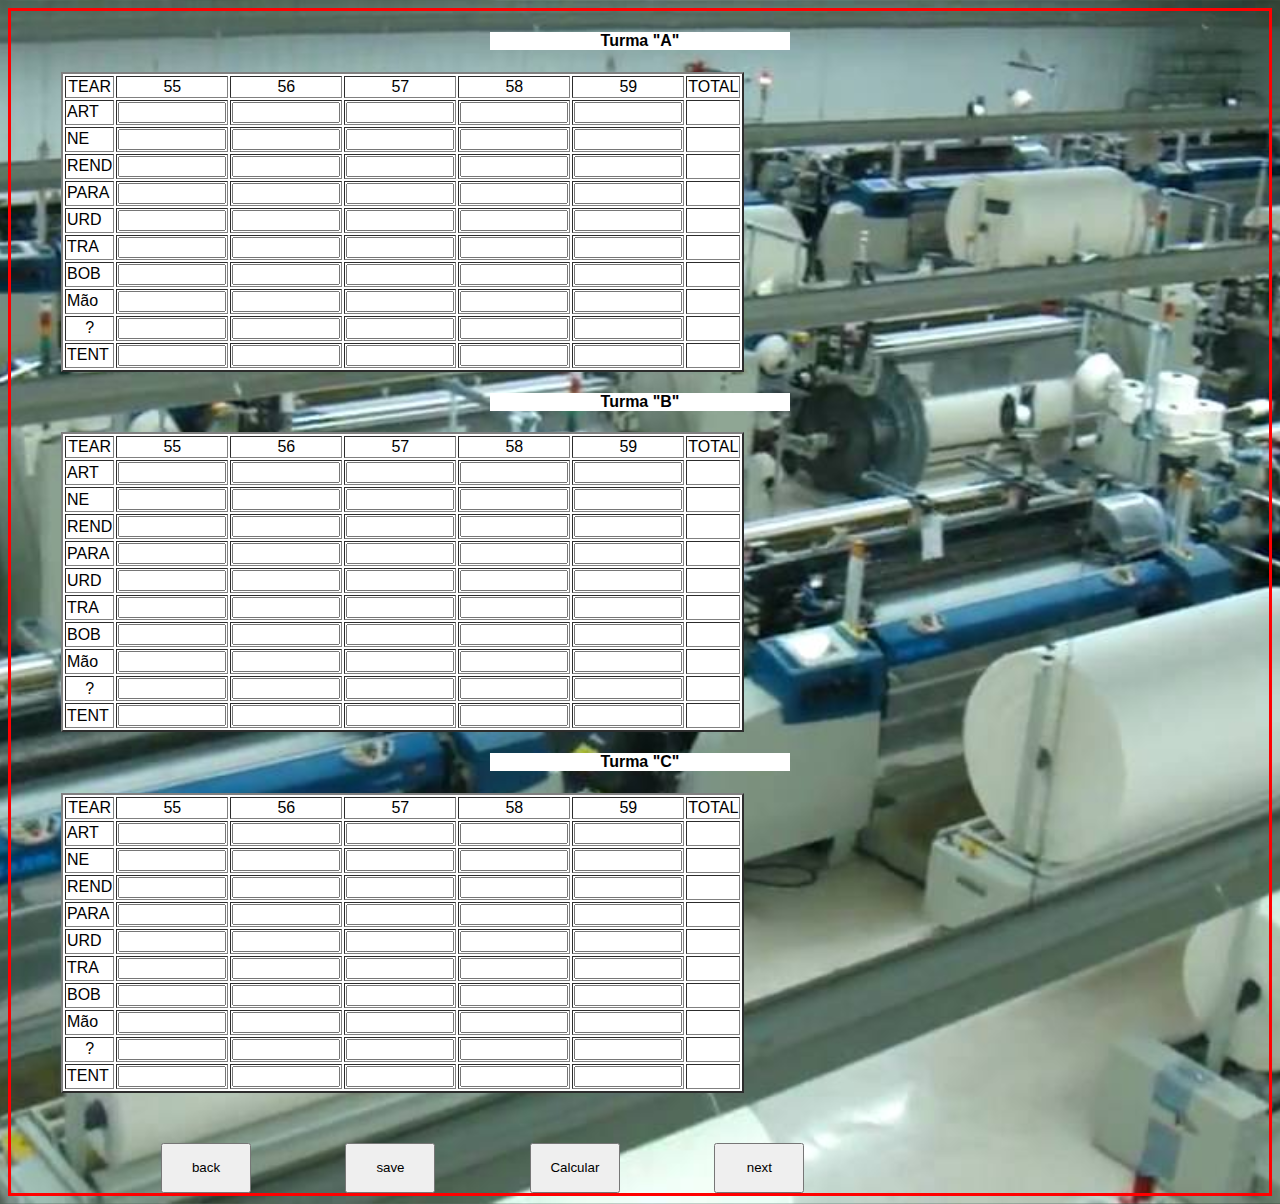
<file: main/groups/group_05.html>
<!DOCTYPE html>
<html lang="pt-br">
<head>
    <meta charset="UTF-8">
    <meta name="viewport" content="width=device-width, initial-scale=1.0">
    <link rel="stylesheet" href="../../style/styleGroup.css">
    <script src="../../jquery/jquery-3.4.1.min.js"></script>
    <script type="text/javascript" src="../../scripts/javaGroups.js"></script>    
    <style>input{width:100px;}</style>
    <title>Coleting-G5</title>
</head>
<body>

  <!--Inicio da tabela que trata os elementos da turma A -->

 <center><h4>Turma "A"</h4></center>

   <table border="2px">
        <tr align="center">
          <td>TEAR</td>   
          <td>55</td>    
          <td>56</td> 
          <td>57</td> 
          <td>58</td> 
          <td>59</td>  
          <!-- <td>6</td> 
          <td>7</td> 
          <td>8</td> 
          <td>9</td> 
          <td>10</td>
          <td>11</td>
          <td>12</td> -->
          <td>TOTAL</td>
        </tr>

        <tr id="pai">
            <td>ART</td>     
            <td><input id="" type="text" maxlength="3" value="" /></td>    
            <td><input id="" type="text" maxlength="3" value="" /></td>
            <td><input id="" type="text" maxlength="3" value="" /></td>
            <td><input id="" type="text" maxlength="3" value="" /></td>    
            <td><input id="" type="text" maxlength="3" value="" /></td>
            <!-- <td><input id="" type="text" maxlength="3" value="" /></td>
            <td><input id="" type="text" maxlength="3" value="" /></td>    
            <td><input id="" type="text" maxlength="3" value="" /></td>
            <td><input id="" type="text" maxlength="3" value="" /></td>
            <td><input id="" type="text" maxlength="3" value="" /></td>    
            <td><input id="" type="text" maxlength="3" value="" /></td>
            <td><input id="" type="text" maxlength="3" value="" /></td>    -->
                    <td><span></span></td>   
                
         </tr> 

        <tr>
            <td>NE</td>     
            <td><input id="" type="text" value="" /></td>    
            <td><input id="" type="text" value="" /></td>
            <td><input id="" type="text" value="" /></td>
            <td><input id="" type="text" value="" /></td>    
            <td><input id="" type="text" value="" /></td>
            <!-- <td><input id="" type="text" value="" /></td>
            <td><input id="" type="text" value="" /></td>    
            <td><input id="" type="text" value="" /></td>
            <td><input id="" type="text" value="" /></td>
            <td><input id="" type="text" value="" /></td>    
            <td><input id="" type="text" value="" /></td>
            <td><input id="" type="text" value="" /></td>     -->
                <td><span></span></td>  
            
        </tr>

        <tr>
           <td>REND</td>     
           <td><input id="rendA1" type="text" maxlength="5" value="" /></td>    
           <td><input id="rendA2" type="text" maxlength="5" value="" /></td>
           <td><input id="rendA3" type="text" maxlength="5" value="" /></td>
           <td><input id="rendA4" type="text" maxlength="5" value="" /></td>    
           <td><input id="rendA5" type="text" maxlength="5" value="" /></td>
           <!-- <td><input id="rendA6" type="text" maxlength="5" value="" /></td>
           <td><input id="rendA7" type="text" maxlength="5" value="" /></td>    
           <td><input id="rendA8" type="text" maxlength="5" value="" /></td>
           <td><input id="rendA9" type="text" maxlength="5" value="" /></td>
           <td><input id="rendA10" type="text" maxlength="5" value="" /></td>    
           <td><input id="rendA11" type="text" maxlength="5" value="" /></td>
           <td><input id="rendA12" type="text" maxlength="5" value="" /></td>     -->
               <td><span id="result_A1"></span></td>  
        </tr>

        <tr>
            <td>PARA</td>   
            <td><input id="paraA1" type="text" maxlength="3" value="" /></td>    
            <td><input id="paraA2" type="text" maxlength="3" value="" /></td>
            <td><input id="paraA3" type="text" maxlength="3" value="" /></td>
            <td><input id="paraA4" type="text" maxlength="3" value="" /></td>    
            <td><input id="paraA5" type="text" maxlength="3" value="" /></td>
            <!-- <td><input id="paraA6" type="text" maxlength="3" value="" /></td>
            <td><input id="paraA7" type="text" maxlength="3" value="" /></td>    
            <td><input id="paraA8" type="text" maxlength="3" value="" /></td>
            <td><input id="paraA9" type="text" maxlength="3" value="" /></td>
            <td><input id="paraA10" type="text" maxlength="3" value="" /></td>    
            <td><input id="paraA11" type="text" maxlength="3" value="" /></td>
            <td><input id="paraA12" type="text" maxlength="3" value="" /></td>     -->
                <td><span id="result_A2"></span></td>      
        </tr>

        <tr>
            <td>URD</td> 
            <td><input id="urdA1" type="text" maxlength="3" value="" /></td>    
            <td><input id="urdA2" type="text" maxlength="3" value="" /></td>
            <td><input id="urdA3" type="text" maxlength="3" value="" /></td>
            <td><input id="urdA4" type="text" maxlength="3" value="" /></td>    
            <td><input id="urdA5" type="text" maxlength="3" value="" /></td>
            <!-- <td><input id="urdA6" type="text" maxlength="3" value="" /></td>
            <td><input id="urdA7" type="text" maxlength="3" value="" /></td>    
            <td><input id="urdA8" type="text" maxlength="3" value="" /></td>
            <td><input id="urdA9" type="text" maxlength="3" value="" /></td>
            <td><input id="urdA10" type="text" maxlength="3" value="" /></td>    
            <td><input id="urdA11" type="text" maxlength="3" value="" /></td>
            <td><input id="urdA12" type="text" maxlength="3" value="" /></td>     -->
                <td><span id="result_A3"></span></td>    
        </tr>

        <tr>
            <td>TRA</td>   
            <td><input id="tramaA1" type="text" maxlength="3" value="" /></td>    
            <td><input id="tramaA2" type="text" maxlength="3" value="" /></td>
            <td><input id="tramaA3" type="text" maxlength="3" value="" /></td>
            <td><input id="tramaA4" type="text" maxlength="3" value="" /></td>    
            <td><input id="tramaA5" type="text" maxlength="3" value="" /></td>
            <!-- <td><input id="tramaA6" type="text" maxlength="3" value="" /></td>
            <td><input id="tramaA7" type="text" maxlength="3" value="" /></td>    
            <td><input id="tramaA8" type="text" maxlength="3" value="" /></td>
            <td><input id="tramaA9" type="text" maxlength="3" value="" /></td>
            <td><input id="tramaA10" type="text" maxlength="3" value="" /></td>    
            <td><input id="tramaA11" type="text" maxlength="3" value="" /></td>
            <td><input id="tramaA12" type="text" maxlength="3" value="" /></td>     -->
                <td><span id="result_A4"></span></td>    
        </tr>

        <tr>
            <td>BOB</td>     
            <td><input id="bobA1" type="text" maxlength="3" value="" /></td>    
            <td><input id="bobA2" type="text" maxlength="3" value="" /></td>
            <td><input id="bobA3" type="text" maxlength="3" value="" /></td>
            <td><input id="bobA4" type="text" maxlength="3" value="" /></td>    
            <td><input id="bobA5" type="text" maxlength="3" value="" /></td>
            <!-- <td><input id="bobA6" type="text" maxlength="3" value="" /></td>
            <td><input id="bobA7" type="text" maxlength="3" value="" /></td>    
            <td><input id="bobA8" type="text" maxlength="3" value="" /></td>
            <td><input id="bobA9" type="text" maxlength="3" value="" /></td>
            <td><input id="bobA10" type="text" maxlength="3" value="" /></td>    
            <td><input id="bobA11" type="text" maxlength="3" value="" /></td>
            <td><input id="bobA12" type="text" maxlength="3" value="" /></td>     -->
                <td><span id="result_A5"></span></td>   
        </tr>

        <tr>
            <td>Mão</td>    
            <td><input id="maoA2" type="text" maxlength="3" value="" /></td>
            <td><input id="maoA1" type="text" maxlength="3" value="" /></td>    
            <td><input id="maoA3" type="text" maxlength="3" value="" /></td>
            <td><input id="maoA4" type="text" maxlength="3" value="" /></td>    
            <td><input id="maoA5" type="text" maxlength="3" value="" /></td>
            <!-- <td><input id="maoA6" type="text" maxlength="3" value="" /></td>
            <td><input id="maoA7" type="text" maxlength="3" value="" /></td>    
            <td><input id="maoA8" type="text" maxlength="3" value="" /></td>
            <td><input id="maoA9" type="text" maxlength="3" value="" /></td>
            <td><input id="maoA10" type="text" maxlength="3" value="" /></td>    
            <td><input id="maoA11" type="text" maxlength="3" value="" /></td>
            <td><input id="maoA12" type="text" maxlength="3" value="" /></td>     -->
                <td><span id="result_A6"></span></td>   
        </tr>

        <tr>
            <td align="center">?</td>  
            <td><input id="outroA1" type="text" maxlength="3" value="" /></td>    
            <td><input id="outroA2" type="text" maxlength="3" value="" /></td>
            <td><input id="outroA3" type="text" maxlength="3" value="" /></td>
            <td><input id="outroA4" type="text" maxlength="3" value="" /></td>    
            <td><input id="outroA5" type="text" maxlength="3" value="" /></td>
            <!-- <td><input id="outroA6" type="text" maxlength="3" value="" /></td>
            <td><input id="outroA7" type="text" maxlength="3" value="" /></td>    
            <td><input id="outroA8" type="text" maxlength="3" value="" /></td>
            <td><input id="outroA9" type="text" maxlength="3" value="" /></td>
            <td><input id="outroA10" type="text" maxlength="3" value="" /></td>    
            <td><input id="outroA11" type="text" maxlength="3" value="" /></td>
            <td><input id="outroA12" type="text" maxlength="3" value="" /></td>     -->
                <td><span id="result_A7"></span></td>     
        </tr>

        <tr>
            <td>TENT</td>    
            <td><input id="tentA1" type="text" maxlength="3" value="" /></td>    
            <td><input id="tentA2" type="text" maxlength="3" value="" /></td>
            <td><input id="tentA3" type="text" maxlength="3" value="" /></td>
            <td><input id="tentA4" type="text" maxlength="3" value="" /></td>    
            <td><input id="tentA5" type="text" maxlength="3" value="" /></td>
            <!-- <td><input id="tentA6" type="text" maxlength="3" value="" /></td>
            <td><input id="tentA7" type="text" maxlength="3" value="" /></td>    
            <td><input id="tentA8" type="text" maxlength="3" value="" /></td>
            <td><input id="tentA9" type="text" maxlength="3" value="" /></td>
            <td><input id="tentA10" type="text" maxlength="3" value="" /></td>    
            <td><input id="tentA11" type="text" maxlength="3" value="" /></td>
            <td><input id="tentA12" type="text" maxlength="3" value="" /></td>     -->
                <td><span id="result_A8"></span></td>   
        </tr>

   </table>
  <!--Fim da tabela que trata os elementos da turma A --> 

 <!--Inicio da tabela que trata os elementos da turma B -->
   <center><h4>Turma "B"</h4></center>

   <table border="2px">
        <tr align="center">
          <td>TEAR</td>   
          <td>55</td>    
          <td>56</td> 
          <td>57</td> 
          <td>58</td> 
          <td>59</td>  
          <!-- <td>6</td> 
          <td>7</td> 
          <td>8</td> 
          <td>9</td> 
          <td>10</td>
          <td>11</td>
          <td>12</td> -->
          <td>TOTAL</td>
        </tr>

        <tr id="pai">
            <td>ART</td>     
            <td><input id="" type="text" maxlength="3" value="" /></td>    
            <td><input id="" type="text" maxlength="3" value="" /></td>
            <td><input id="" type="text" maxlength="3" value="" /></td>
            <td><input id="" type="text" maxlength="3" value="" /></td>    
            <td><input id="" type="text" maxlength="3" value="" /></td>
            <!-- <td><input id="" type="text" maxlength="3" value="" /></td>
            <td><input id="" type="text" maxlength="3" value="" /></td>    
            <td><input id="" type="text" maxlength="3" value="" /></td>
            <td><input id="" type="text" maxlength="3" value="" /></td>
            <td><input id="" type="text" maxlength="3" value="" /></td>    
            <td><input id="" type="text" maxlength="3" value="" /></td>
            <td><input id="" type="text" maxlength="3" value="" /></td>    -->
                    <td><span></span></td>   
                
         </tr> 

        <tr>
            <td>NE</td>     
            <td><input id="" type="text" value="" /></td>    
            <td><input id="" type="text" value="" /></td>
            <td><input id="" type="text" value="" /></td>
            <td><input id="" type="text" value="" /></td>    
            <td><input id="" type="text" value="" /></td>
            <!-- <td><input id="" type="text" value="" /></td>
            <td><input id="" type="text" value="" /></td>    
            <td><input id="" type="text" value="" /></td>
            <td><input id="" type="text" value="" /></td>
            <td><input id="" type="text" value="" /></td>    
            <td><input id="" type="text" value="" /></td>
            <td><input id="" type="text" value="" /></td>     -->
                <td><span></span></td>  
            
         </tr>

        <tr>
           <td>REND</td>     
           <td><input id="rendB1" type="text" maxlength="5" value="" /></td>    
           <td><input id="rendB2" type="text" maxlength="5" value="" /></td>
           <td><input id="rendB3" type="text" maxlength="5" value="" /></td>
           <td><input id="rendB4" type="text" maxlength="5" value="" /></td>    
           <td><input id="rendB5" type="text" maxlength="5" value="" /></td>
           <!-- <td><input id="rendB6" type="text" maxlength="5" value="" /></td>
           <td><input id="rendB7" type="text" maxlength="5" value="" /></td>    
           <td><input id="rendB8" type="text" maxlength="5" value="" /></td>
           <td><input id="rendB9" type="text" maxlength="5" value="" /></td>
           <td><input id="rendB10" type="text" maxlength="5" value="" /></td>    
           <td><input id="rendB11" type="text" maxlength="5" value="" /></td>
           <td><input id="rendB12" type="text" maxlength="5" value="" /></td>     -->
               <td><span id="result_B1"></span></td>  
        </tr>

        <tr>
            <td>PARA</td>   
            <td><input id="paraB1" type="text" maxlength="3" value="" /></td>    
            <td><input id="paraB2" type="text" maxlength="3" value="" /></td>
            <td><input id="paraB3" type="text" maxlength="3" value="" /></td>
            <td><input id="paraB4" type="text" maxlength="3" value="" /></td>    
            <td><input id="paraB5" type="text" maxlength="3" value="" /></td>
            <!-- <td><input id="paraB6" type="text" maxlength="3" value="" /></td>
            <td><input id="paraB7" type="text" maxlength="3" value="" /></td>    
            <td><input id="paraB8" type="text" maxlength="3" value="" /></td>
            <td><input id="paraB9" type="text" maxlength="3" value="" /></td>
            <td><input id="paraB10" type="text" maxlength="3" value="" /></td>    
            <td><input id="paraB11" type="text" maxlength="3" value="" /></td>
            <td><input id="paraB12" type="text" maxlength="3" value="" /></td>     -->
                <td><span id="result_B2"></span></td>      
        </tr>

        <tr>
            <td>URD</td> 
            <td><input id="urdB1" type="text" maxlength="3" value="" /></td>    
            <td><input id="urdB2" type="text" maxlength="3" value="" /></td>
            <td><input id="urdB3" type="text" maxlength="3" value="" /></td>
            <td><input id="urdB4" type="text" maxlength="3" value="" /></td>    
            <td><input id="urdB5" type="text" maxlength="3" value="" /></td>
            <!-- <td><input id="urdB6" type="text" maxlength="3" value="" /></td>
            <td><input id="urdB7" type="text" maxlength="3" value="" /></td>    
            <td><input id="urdB8" type="text" maxlength="3" value="" /></td>
            <td><input id="urdB9" type="text" maxlength="3" value="" /></td>
            <td><input id="urdB10" type="text" maxlength="3" value="" /></td>    
            <td><input id="urdB11" type="text" maxlength="3" value="" /></td>
            <td><input id="urdB12" type="text" maxlength="3" value="" /></td>     -->
                <td><span id="result_B3"></span></td>    
        </tr>

        <tr>
            <td>TRA</td>   
            <td><input id="tramaB1" type="text" maxlength="3" value="" /></td>    
            <td><input id="tramaB2" type="text" maxlength="3" value="" /></td>
            <td><input id="tramaB3" type="text" maxlength="3" value="" /></td>
            <td><input id="tramaB4" type="text" maxlength="3" value="" /></td>    
            <td><input id="tramaB5" type="text" maxlength="3" value="" /></td>
            <!-- <td><input id="tramaB6" type="text" maxlength="3" value="" /></td>
            <td><input id="tramaB7" type="text" maxlength="3" value="" /></td>    
            <td><input id="tramaB8" type="text" maxlength="3" value="" /></td>
            <td><input id="tramaB9" type="text" maxlength="3" value="" /></td>
            <td><input id="tramaB10" type="text" maxlength="3" value="" /></td>    
            <td><input id="tramaB11" type="text" maxlength="3" value="" /></td>
            <td><input id="tramaB12" type="text" maxlength="3" value="" /></td>     -->
                <td><span id="result_B4"></span></td>    
        </tr>

        <tr>
            <td>BOB</td>     
            <td><input id="bobB1" type="text" maxlength="3" value="" /></td>    
            <td><input id="bobB2" type="text" maxlength="3" value="" /></td>
            <td><input id="bobB3" type="text" maxlength="3" value="" /></td>
            <td><input id="bobB4" type="text" maxlength="3" value="" /></td>    
            <td><input id="bobB5" type="text" maxlength="3" value="" /></td>
            <!-- <td><input id="bobB6" type="text" maxlength="3" value="" /></td>
            <td><input id="bobB7" type="text" maxlength="3" value="" /></td>    
            <td><input id="bobB8" type="text" maxlength="3" value="" /></td>
            <td><input id="bobB9" type="text" maxlength="3" value="" /></td>
            <td><input id="bobB10" type="text" maxlength="3" value="" /></td>    
            <td><input id="bobB11" type="text" maxlength="3" value="" /></td>
            <td><input id="bobB12" type="text" maxlength="3" value="" /></td>     -->
                <td><span id="result_B5"></span></td>   
        </tr>

        <tr>
            <td>Mão</td>    
            <td><input id="maoB1" type="text" maxlength="3" value="" /></td>    
            <td><input id="maoB2" type="text" maxlength="3" value="" /></td>
            <td><input id="maoB3" type="text" maxlength="3" value="" /></td>
            <td><input id="maoB4" type="text" maxlength="3" value="" /></td>    
            <td><input id="maoB5" type="text" maxlength="3" value="" /></td>
            <!-- <td><input id="maoB6" type="text" maxlength="3" value="" /></td>
            <td><input id="maoB7" type="text" maxlength="3" value="" /></td>    
            <td><input id="maoB8" type="text" maxlength="3" value="" /></td>
            <td><input id="maoB9" type="text" maxlength="3" value="" /></td>
            <td><input id="maoB10" type="text" maxlength="3" value="" /></td>    
            <td><input id="maoB11" type="text" maxlength="3" value="" /></td>
            <td><input id="maoB12" type="text" maxlength="3" value="" /></td>     -->
                <td><span id="result_B6"></span></td>   
        </tr>

        <tr>
            <td align="center">?</td>  
            <td><input id="outroB1" type="text" maxlength="3" value="" /></td>    
            <td><input id="outroB2" type="text" maxlength="3" value="" /></td>
            <td><input id="outroB3" type="text" maxlength="3" value="" /></td>
            <td><input id="outroB4" type="text" maxlength="3" value="" /></td>    
            <td><input id="outroB5" type="text" maxlength="3" value="" /></td>
            <!-- <td><input id="outroB6" type="text" maxlength="3" value="" /></td>
            <td><input id="outroB7" type="text" maxlength="3" value="" /></td>    
            <td><input id="outroB8" type="text" maxlength="3" value="" /></td>
            <td><input id="outroB9" type="text" maxlength="3" value="" /></td>
            <td><input id="outroB10" type="text" maxlength="3" value="" /></td>    
            <td><input id="outroB11" type="text" maxlength="3" value="" /></td>
            <td><input id="outroB12" type="text" maxlength="3" value="" /></td>     -->
                <td><span id="result_B7"></span></td>     
        </tr>

        <tr>
            <td>TENT</td>   
            <td><input id="tentB1" type="text" maxlength="3" value="" /></td>    
            <td><input id="tentB2" type="text" maxlength="3" value="" /></td>
            <td><input id="tentB3" type="text" maxlength="3" value="" /></td>
            <td><input id="tentB4" type="text" maxlength="3" value="" /></td>    
            <td><input id="tentB5" type="text" maxlength="3" value="" /></td>
            <!-- <td><input id="tentB6" type="text" maxlength="3" value="" /></td>
            <td><input id="tentB7" type="text" maxlength="3" value="" /></td>    
            <td><input id="tentB8" type="text" maxlength="3" value="" /></td>
            <td><input id="tentB9" type="text" maxlength="3" value="" /></td>
            <td><input id="tentB10" type="text" maxlength="3" value="" /></td>    
            <td><input id="tentB11" type="text" maxlength="3" value="" /></td>
            <td><input id="tentB12" type="text" maxlength="3" value="" /></td>     -->
                <td><span id="result_B8"></span></td>   
        </tr>

   </table>
   <!--Fim da tabela que trata os elementos da turma B -->

   <!--Inicio da tabela que trata os elementos da turma C -->
   <center><h4>Turma "C"</h4></center>

   <table border="2px">
        <tr align="center">
          <td>TEAR</td>   
          <td>55</td>    
          <td>56</td> 
          <td>57</td> 
          <td>58</td> 
          <td>59</td> 
          <!-- <td>6</td> 
          <td>7</td> 
          <td>8</td> 
          <td>9</td> 
          <td>10</td>
          <td>11</td>
          <td>12</td> -->
          <td>TOTAL</td>
        </tr>

        <tr id="pai">
            <td>ART</td>     
            <td><input id="" type="text" maxlength="3" value="" /></td>    
            <td><input id="" type="text" maxlength="3" value="" /></td>
            <td><input id="" type="text" maxlength="3" value="" /></td>
            <td><input id="" type="text" maxlength="3" value="" /></td>    
            <td><input id="" type="text" maxlength="3" value="" /></td>
            <!-- <td><input id="" type="text" maxlength="3" value="" /></td>
            <td><input id="" type="text" maxlength="3" value="" /></td>    
            <td><input id="" type="text" maxlength="3" value="" /></td>
            <td><input id="" type="text" maxlength="3" value="" /></td>
            <td><input id="" type="text" maxlength="3" value="" /></td>    
            <td><input id="" type="text" maxlength="3" value="" /></td>
            <td><input id="" type="text" maxlength="3" value="" /></td> -->  
                    <td><span></span></td>    
                
         </tr> 

        <tr>
            <td>NE</td>     
            <td><input id="" type="text" value="" /></td>    
            <td><input id="" type="text" value="" /></td>
            <td><input id="" type="text" value="" /></td>
            <td><input id="" type="text" value="" /></td>    
            <td><input id="" type="text" value="" /></td>
            <!-- <td><input id="" type="text" value="" /></td>
            <td><input id="" type="text" value="" /></td>    
            <td><input id="" type="text" value="" /></td>
            <td><input id="" type="text" value="" /></td>
            <td><input id="" type="text" value="" /></td>    
            <td><input id="" type="text" value="" /></td>
            <td><input id="" type="text" value="" /></td>     -->
                <td><span></span></td>  
            
         </tr>

        <tr>
           <td>REND</td>     
           <td><input id="rendC1" type="text" maxlength="5" value="" /></td>    
           <td><input id="rendC2" type="text" maxlength="5" value="" /></td>
           <td><input id="rendC3" type="text" maxlength="5" value="" /></td>
           <td><input id="rendC4" type="text" maxlength="5" value="" /></td>    
           <td><input id="rendC5" type="text" maxlength="5" value="" /></td>
           <!-- <td><input id="rendC6" type="text" maxlength="5" value="" /></td>
           <td><input id="rendC7" type="text" maxlength="5" value="" /></td>    
           <td><input id="rendC8" type="text" maxlength="5" value="" /></td>
           <td><input id="rendC9" type="text" maxlength="5" value="" /></td>
           <td><input id="rendC10" type="text" maxlength="5" value="" /></td>    
           <td><input id="rendC11" type="text" maxlength="5" value="" /></td>
           <td><input id="rendC12" type="text" maxlength="5" value="" /></td>     -->
               <td><span id="result_C1"></span></td>  
        </tr>

        <tr>
            <td>PARA</td>   
            <td><input id="paraC1" type="text" maxlength="3" value="" /></td>    
            <td><input id="paraC2" type="text" maxlength="3" value="" /></td>
            <td><input id="paraC3" type="text" maxlength="3" value="" /></td>
            <td><input id="paraC4" type="text" maxlength="3" value="" /></td>    
            <td><input id="paraC5" type="text" maxlength="3" value="" /></td>
            <!-- <td><input id="paraC6" type="text" maxlength="3" value="" /></td>
            <td><input id="paraC7" type="text" maxlength="3" value="" /></td>    
            <td><input id="paraC8" type="text" maxlength="3" value="" /></td>
            <td><input id="paraC9" type="text" maxlength="3" value="" /></td>
            <td><input id="paraC10" type="text" maxlength="3" value="" /></td>    
            <td><input id="paraC11" type="text" maxlength="3" value="" /></td>
            <td><input id="paraC12" type="text" maxlength="3" value="" /></td>     -->
                <td><span id="result_C2"></span></td>      
        </tr>

        <tr>
            <td>URD</td> 
            <td><input id="urdC1" type="text" maxlength="3" value="" /></td>    
            <td><input id="urdC2" type="text" maxlength="3" value="" /></td>
            <td><input id="urdC3" type="text" maxlength="3" value="" /></td>
            <td><input id="urdC4" type="text" maxlength="3" value="" /></td>    
            <td><input id="urdC5" type="text" maxlength="3" value="" /></td>
            <!-- <td><input id="urdC6" type="text" maxlength="3" value="" /></td>
            <td><input id="urdC7" type="text" maxlength="3" value="" /></td>    
            <td><input id="urdC8" type="text" maxlength="3" value="" /></td>
            <td><input id="urdC9" type="text" maxlength="3" value="" /></td>
            <td><input id="urdC10" type="text" maxlength="3" value="" /></td>    
            <td><input id="urdC11" type="text" maxlength="3" value="" /></td>
            <td><input id="urdC12" type="text" maxlength="3" value="" /></td>     -->
                <td><span id="result_C3"></span></td>    
        </tr>

        <tr>
            <td>TRA</td>   
            <td><input id="tramaC1" type="text" maxlength="3" value="" /></td>    
            <td><input id="tramaC2" type="text" maxlength="3" value="" /></td>
            <td><input id="tramaC3" type="text" maxlength="3" value="" /></td>
            <td><input id="tramaC4" type="text" maxlength="3" value="" /></td>    
            <td><input id="tramaC5" type="text" maxlength="3" value="" /></td>
            <!-- <td><input id="tramaC6" type="text" maxlength="3" value="" /></td>
            <td><input id="tramaC7" type="text" maxlength="3" value="" /></td>    
            <td><input id="tramaC8" type="text" maxlength="3" value="" /></td>
            <td><input id="tramaC9" type="text" maxlength="3" value="" /></td>
            <td><input id="tramaC10" type="text" maxlength="3" value="" /></td>    
            <td><input id="tramaC11" type="text" maxlength="3" value="" /></td>
            <td><input id="tramaC12" type="text" maxlength="3" value="" /></td>     -->
                <td><span id="result_C4"></span></td>    
        </tr>

        <tr>
            <td>BOB</td>     
            <td><input id="bobC1" type="text" maxlength="3" value="" /></td>    
            <td><input id="bobC2" type="text" maxlength="3" value="" /></td>
            <td><input id="bobC3" type="text" maxlength="3" value="" /></td>
            <td><input id="bobC4" type="text" maxlength="3" value="" /></td>    
            <td><input id="bobC5" type="text" maxlength="3" value="" /></td>
            <!-- <td><input id="bobC6" type="text" maxlength="3" value="" /></td>
            <td><input id="bobC7" type="text" maxlength="3" value="" /></td>    
            <td><input id="bobC8" type="text" maxlength="3" value="" /></td>
            <td><input id="bobC9" type="text" maxlength="3" value="" /></td>
            <td><input id="bobC10" type="text" maxlength="3" value="" /></td>    
            <td><input id="bobC11" type="text" maxlength="3" value="" /></td>
            <td><input id="bobC12" type="text" maxlength="3" value="" /></td>     -->
                <td><span id="result_C5"></span></td>   
        </tr>

        <tr>
            <td>Mão</td>    
            <td><input id="maoC1" type="text" maxlength="3" value="" /></td>    
            <td><input id="maoC2" type="text" maxlength="3" value="" /></td>
            <td><input id="maoC3" type="text" maxlength="3" value="" /></td>
            <td><input id="maoC4" type="text" maxlength="3" value="" /></td>    
            <td><input id="maoC5" type="text" maxlength="3" value="" /></td>
            <!-- <td><input id="maoC6" type="text" maxlength="3" value="" /></td>
            <td><input id="maoC7" type="text" maxlength="3" value="" /></td>    
            <td><input id="maoC8" type="text" maxlength="3" value="" /></td>
            <td><input id="maoC9" type="text" maxlength="3" value="" /></td>
            <td><input id="maoC10" type="text" maxlength="3" value="" /></td>    
            <td><input id="maoC11" type="text" maxlength="3" value="" /></td>
            <td><input id="maoC12" type="text" maxlength="3" value="" /></td>     -->
                <td><span id="result_C6"></span></td>   
        </tr>

        <tr>
            <td align="center">?</td>  
            <td><input id="outroC1" type="text" maxlength="3"maxlength="3"  value="" /></td>    
            <td><input id="outroC2" type="text" maxlength="3"maxlength="3"  value="" /></td>
            <td><input id="outroC3" type="text" maxlength="3"maxlength="3"  value="" /></td>
            <td><input id="outroC4" type="text" maxlength="3"maxlength="3"  value="" /></td>    
            <td><input id="outroC5" type="text" maxlength="3"maxlength="3"  value="" /></td>
            <!-- <td><input id="outroC6" type="text" maxlength="3"maxlength="3"  value="" /></td>
            <td><input id="outroC7" type="text" maxlength="3"maxlength="3"  value="" /></td>    
            <td><input id="outroC8" type="text" maxlength="3"maxlength="3"  value="" /></td>
            <td><input id="outroC9" type="text" maxlength="3"maxlength="3"  value="" /></td>
            <td><input id="outroC10" type="text" maxlength="3"maxlength="3"  value="" /></td>    
            <td><input id="outroC11" type="text" maxlength="3"maxlength="3"  value="" /></td>
            <td><input id="outroC12" type="text" maxlength="3"maxlength="3"  value="" /></td>     -->
                <td><span id="result_C7"></span></td>     
        </tr>

        <tr>
            <td>TENT</td>   
            <td><input id="tentC1" type="text" maxlength="3" value="" /></td>    
            <td><input id="tentC2" type="text" maxlength="3" value="" /></td>
            <td><input id="tentC3" type="text" maxlength="3" value="" /></td>
            <td><input id="tentC4" type="text" maxlength="3" value="" /></td>    
            <td><input id="tentC5" type="text" maxlength="3" value="" /></td>
            <!-- <td><input id="tentC6" type="text" maxlength="3" value="" /></td>
            <td><input id="tentC7" type="text" maxlength="3" value="" /></td>    
            <td><input id="tentC8" type="text" maxlength="3" value="" /></td>
            <td><input id="tentC9" type="text" maxlength="3" value="" /></td>
            <td><input id="tentC10" type="text" maxlength="3" value="" /></td>    
            <td><input id="tentC11" type="text" maxlength="3" value="" /></td>
            <td><input id="tentC12" type="text" maxlength="3" value="" /></td>     -->
                <td><span id="result_C8"></span></td>   
        </tr>
   </table>
  <!--Fim da tabela que trata os elementos da turma C -->

     <tr>
         <button class="btn_group" id="btn_back">
           <p>back</p>
            <a href="#"></a>
         </button>
         
         <button class="btn_group" id="btn_save">
           <p>save</p>
             <a href="#"></a>
         </button>
         
         <button class="btn_group" id="btn_calc">Calcular</button>

         <button class="btn_group" id="btn_next">
            <p>next</p>
             <a href="#"></a>
         </button>         


     </tr>

     <script>
        $(document).ready( function() {
            $("#btn_back").click( function(){
                $(location).attr('href', '../../main/groups/group_04.html')
            });

            $("#btn_next").click( function(){
                $(location).attr('href', '../../main/groups/group_06.html')
            });
        });
       </script>

</body>
</html>
</file>
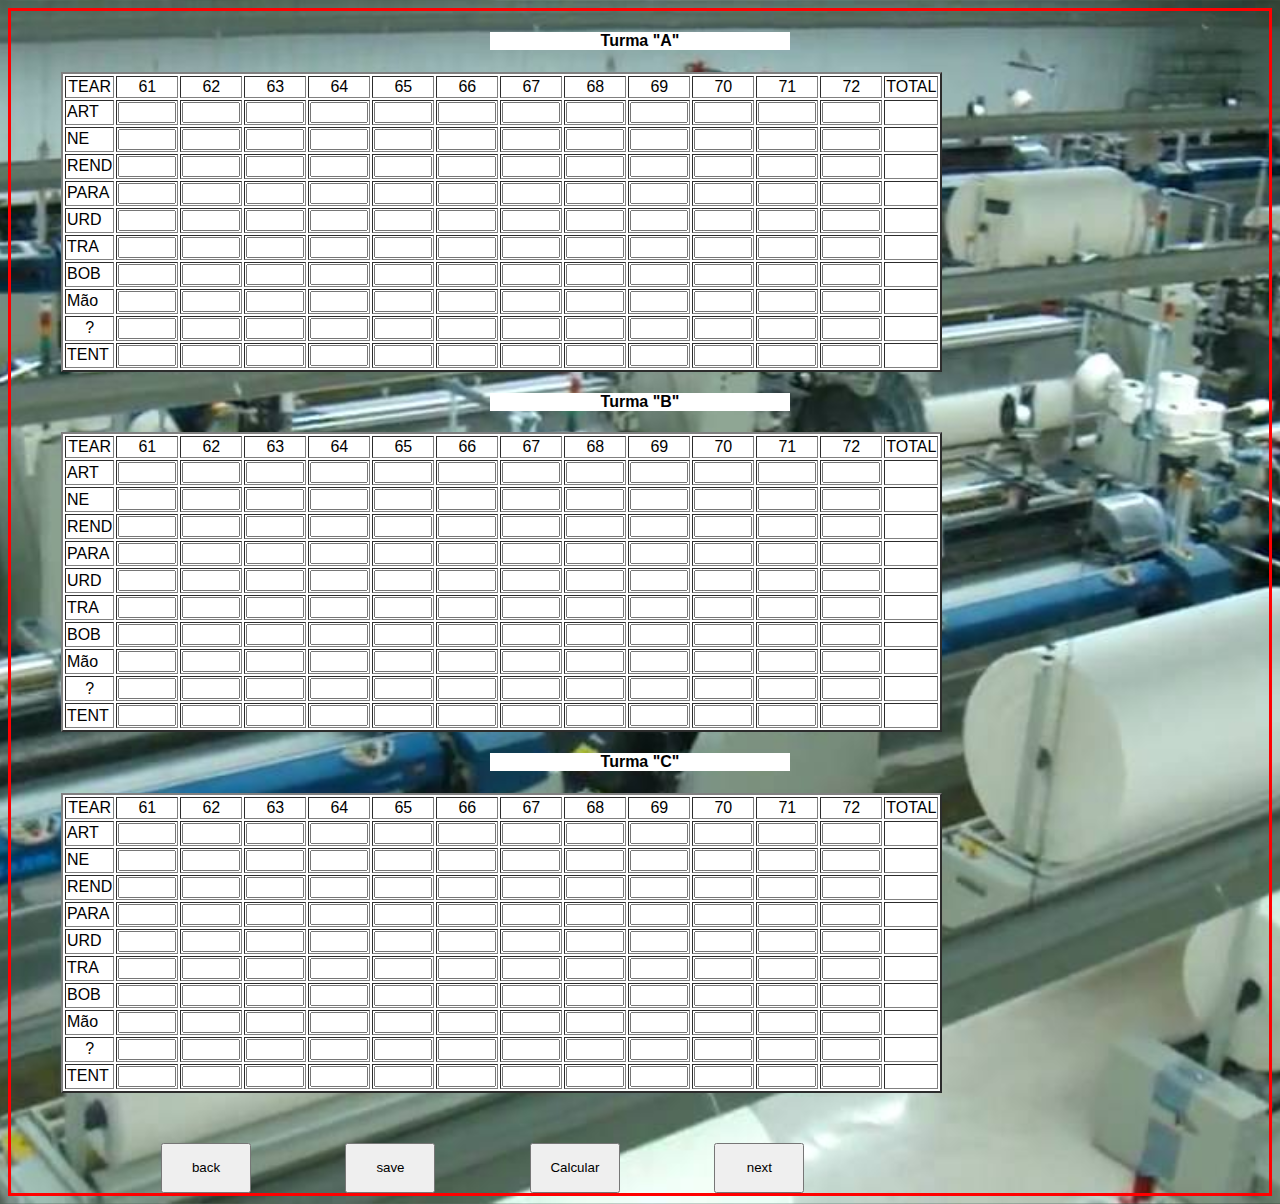
<file: main/groups/group_06.html>
<!DOCTYPE html>
<html lang="pt-br">
<head>
    <meta charset="UTF-8">
    <meta name="viewport" content="width=device-width, initial-scale=1.0">
    <link rel="stylesheet" href="../../style/styleGroup.css">
    <script src="../../jquery/jquery-3.4.1.min.js"></script>
    <script type="text/javascript" src="../../scripts/javaGroups.js"></script>    
    <title>Coleting-G6</title>
</head>
<body>

  <!--Inicio da tabela que trata os elementos da turma A -->

 <center><h4>Turma "A"</h4></center>

   <table border="2px">
        <tr align="center">
          <td>TEAR</td>   
          <td>61</td>    
          <td>62</td> 
          <td>63</td> 
          <td>64</td> 
          <td>65</td> 
          <td>66</td> 
          <td>67</td> 
          <td>68</td> 
          <td>69</td> 
          <td>70</td>
          <td>71</td>
          <td>72</td>
          <td>TOTAL</td>
        </tr>

        <tr id="pai">
            <td>ART</td>     
            <td><input id="" type="text" maxlength="3" value="" /></td>    
            <td><input id="" type="text" maxlength="3" value="" /></td>
            <td><input id="" type="text" maxlength="3" value="" /></td>
            <td><input id="" type="text" maxlength="3" value="" /></td>    
            <td><input id="" type="text" maxlength="3" value="" /></td>
            <td><input id="" type="text" maxlength="3" value="" /></td>
            <td><input id="" type="text" maxlength="3" value="" /></td>    
            <td><input id="" type="text" maxlength="3" value="" /></td>
            <td><input id="" type="text" maxlength="3" value="" /></td>
            <td><input id="" type="text" maxlength="3" value="" /></td>    
            <td><input id="" type="text" maxlength="3" value="" /></td>
            <td><input id="" type="text" maxlength="3" value="" /></td>   
                    <td><span></span></td>   
                
         </tr> 

        <tr>
            <td>NE</td>     
            <td><input id="" type="text" value="" /></td>    
            <td><input id="" type="text" value="" /></td>
            <td><input id="" type="text" value="" /></td>
            <td><input id="" type="text" value="" /></td>    
            <td><input id="" type="text" value="" /></td>
            <td><input id="" type="text" value="" /></td>
            <td><input id="" type="text" value="" /></td>    
            <td><input id="" type="text" value="" /></td>
            <td><input id="" type="text" value="" /></td>
            <td><input id="" type="text" value="" /></td>    
            <td><input id="" type="text" value="" /></td>
            <td><input id="" type="text" value="" /></td>    
                <td><span></span></td>  
            
        </tr>

        <tr>
           <td>REND</td>     
           <td><input id="rendA1" type="text" maxlength="5" value="" /></td>    
           <td><input id="rendA2" type="text" maxlength="5" value="" /></td>
           <td><input id="rendA3" type="text" maxlength="5" value="" /></td>
           <td><input id="rendA4" type="text" maxlength="5" value="" /></td>    
           <td><input id="rendA5" type="text" maxlength="5" value="" /></td>
           <td><input id="rendA6" type="text" maxlength="5" value="" /></td>
           <td><input id="rendA7" type="text" maxlength="5" value="" /></td>    
           <td><input id="rendA8" type="text" maxlength="5" value="" /></td>
           <td><input id="rendA9" type="text" maxlength="5" value="" /></td>
           <td><input id="rendA10" type="text" maxlength="5" value="" /></td>    
           <td><input id="rendA11" type="text" maxlength="5" value="" /></td>
           <td><input id="rendA12" type="text" maxlength="5" value="" /></td>    
               <td><span id="result_A1"></span></td>  
        </tr>

        <tr>
            <td>PARA</td>   
            <td><input id="paraA1" type="text" maxlength="3" value="" /></td>    
            <td><input id="paraA2" type="text" maxlength="3" value="" /></td>
            <td><input id="paraA3" type="text" maxlength="3" value="" /></td>
            <td><input id="paraA4" type="text" maxlength="3" value="" /></td>    
            <td><input id="paraA5" type="text" maxlength="3" value="" /></td>
            <td><input id="paraA6" type="text" maxlength="3" value="" /></td>
            <td><input id="paraA7" type="text" maxlength="3" value="" /></td>    
            <td><input id="paraA8" type="text" maxlength="3" value="" /></td>
            <td><input id="paraA9" type="text" maxlength="3" value="" /></td>
            <td><input id="paraA10" type="text" maxlength="3" value="" /></td>    
            <td><input id="paraA11" type="text" maxlength="3" value="" /></td>
            <td><input id="paraA12" type="text" maxlength="3" value="" /></td>    
                <td><span id="result_A2"></span></td>      
        </tr>

        <tr>
            <td>URD</td> 
            <td><input id="urdA1" type="text" maxlength="3" value="" /></td>    
            <td><input id="urdA2" type="text" maxlength="3" value="" /></td>
            <td><input id="urdA3" type="text" maxlength="3" value="" /></td>
            <td><input id="urdA4" type="text" maxlength="3" value="" /></td>    
            <td><input id="urdA5" type="text" maxlength="3" value="" /></td>
            <td><input id="urdA6" type="text" maxlength="3" value="" /></td>
            <td><input id="urdA7" type="text" maxlength="3" value="" /></td>    
            <td><input id="urdA8" type="text" maxlength="3" value="" /></td>
            <td><input id="urdA9" type="text" maxlength="3" value="" /></td>
            <td><input id="urdA10" type="text" maxlength="3" value="" /></td>    
            <td><input id="urdA11" type="text" maxlength="3" value="" /></td>
            <td><input id="urdA12" type="text" maxlength="3" value="" /></td>    
                <td><span id="result_A3"></span></td>    
        </tr>

        <tr>
            <td>TRA</td>   
            <td><input id="tramaA1" type="text" maxlength="3" value="" /></td>    
            <td><input id="tramaA2" type="text" maxlength="3" value="" /></td>
            <td><input id="tramaA3" type="text" maxlength="3" value="" /></td>
            <td><input id="tramaA4" type="text" maxlength="3" value="" /></td>    
            <td><input id="tramaA5" type="text" maxlength="3" value="" /></td>
            <td><input id="tramaA6" type="text" maxlength="3" value="" /></td>
            <td><input id="tramaA7" type="text" maxlength="3" value="" /></td>    
            <td><input id="tramaA8" type="text" maxlength="3" value="" /></td>
            <td><input id="tramaA9" type="text" maxlength="3" value="" /></td>
            <td><input id="tramaA10" type="text" maxlength="3" value="" /></td>    
            <td><input id="tramaA11" type="text" maxlength="3" value="" /></td>
            <td><input id="tramaA12" type="text" maxlength="3" value="" /></td>    
                <td><span id="result_A4"></span></td>    
        </tr>

        <tr>
            <td>BOB</td>     
            <td><input id="bobA1" type="text" maxlength="3" value="" /></td>    
            <td><input id="bobA2" type="text" maxlength="3" value="" /></td>
            <td><input id="bobA3" type="text" maxlength="3" value="" /></td>
            <td><input id="bobA4" type="text" maxlength="3" value="" /></td>    
            <td><input id="bobA5" type="text" maxlength="3" value="" /></td>
            <td><input id="bobA6" type="text" maxlength="3" value="" /></td>
            <td><input id="bobA7" type="text" maxlength="3" value="" /></td>    
            <td><input id="bobA8" type="text" maxlength="3" value="" /></td>
            <td><input id="bobA9" type="text" maxlength="3" value="" /></td>
            <td><input id="bobA10" type="text" maxlength="3" value="" /></td>    
            <td><input id="bobA11" type="text" maxlength="3" value="" /></td>
            <td><input id="bobA12" type="text" maxlength="3" value="" /></td>    
                <td><span id="result_A5"></span></td>   
        </tr>

        <tr>
            <td>Mão</td>    
            <td><input id="maoA2" type="text" maxlength="3" value="" /></td>
            <td><input id="maoA1" type="text" maxlength="3" value="" /></td>    
            <td><input id="maoA3" type="text" maxlength="3" value="" /></td>
            <td><input id="maoA4" type="text" maxlength="3" value="" /></td>    
            <td><input id="maoA5" type="text" maxlength="3" value="" /></td>
            <td><input id="maoA6" type="text" maxlength="3" value="" /></td>
            <td><input id="maoA7" type="text" maxlength="3" value="" /></td>    
            <td><input id="maoA8" type="text" maxlength="3" value="" /></td>
            <td><input id="maoA9" type="text" maxlength="3" value="" /></td>
            <td><input id="maoA10" type="text" maxlength="3" value="" /></td>    
            <td><input id="maoA11" type="text" maxlength="3" value="" /></td>
            <td><input id="maoA12" type="text" maxlength="3" value="" /></td>    
                <td><span id="result_A6"></span></td>   
        </tr>

        <tr>
            <td align="center">?</td>  
            <td><input id="outroA1" type="text" maxlength="3" value="" /></td>    
            <td><input id="outroA2" type="text" maxlength="3" value="" /></td>
            <td><input id="outroA3" type="text" maxlength="3" value="" /></td>
            <td><input id="outroA4" type="text" maxlength="3" value="" /></td>    
            <td><input id="outroA5" type="text" maxlength="3" value="" /></td>
            <td><input id="outroA6" type="text" maxlength="3" value="" /></td>
            <td><input id="outroA7" type="text" maxlength="3" value="" /></td>    
            <td><input id="outroA8" type="text" maxlength="3" value="" /></td>
            <td><input id="outroA9" type="text" maxlength="3" value="" /></td>
            <td><input id="outroA10" type="text" maxlength="3" value="" /></td>    
            <td><input id="outroA11" type="text" maxlength="3" value="" /></td>
            <td><input id="outroA12" type="text" maxlength="3" value="" /></td>    
                <td><span id="result_A7"></span></td>     
        </tr>

        <tr>
            <td>TENT</td>    
            <td><input id="tentA1" type="text" maxlength="3" value="" /></td>    
            <td><input id="tentA2" type="text" maxlength="3" value="" /></td>
            <td><input id="tentA3" type="text" maxlength="3" value="" /></td>
            <td><input id="tentA4" type="text" maxlength="3" value="" /></td>    
            <td><input id="tentA5" type="text" maxlength="3" value="" /></td>
            <td><input id="tentA6" type="text" maxlength="3" value="" /></td>
            <td><input id="tentA7" type="text" maxlength="3" value="" /></td>    
            <td><input id="tentA8" type="text" maxlength="3" value="" /></td>
            <td><input id="tentA9" type="text" maxlength="3" value="" /></td>
            <td><input id="tentA10" type="text" maxlength="3" value="" /></td>    
            <td><input id="tentA11" type="text" maxlength="3" value="" /></td>
            <td><input id="tentA12" type="text" maxlength="3" value="" /></td>    
                <td><span id="result_A8"></span></td>   
        </tr>

   </table>
  <!--Fim da tabela que trata os elementos da turma A --> 

 <!--Inicio da tabela que trata os elementos da turma B -->
   <center><h4>Turma "B"</h4></center>

   <table border="2px">
        <tr align="center">
          <td>TEAR</td>   
          <td>61</td>    
          <td>62</td> 
          <td>63</td> 
          <td>64</td> 
          <td>65</td> 
          <td>66</td> 
          <td>67</td> 
          <td>68</td> 
          <td>69</td> 
          <td>70</td>
          <td>71</td>
          <td>72</td>
          <td>TOTAL</td>
        </tr>

        <tr id="pai">
            <td>ART</td>     
            <td><input id="" type="text" maxlength="3" value="" /></td>    
            <td><input id="" type="text" maxlength="3" value="" /></td>
            <td><input id="" type="text" maxlength="3" value="" /></td>
            <td><input id="" type="text" maxlength="3" value="" /></td>    
            <td><input id="" type="text" maxlength="3" value="" /></td>
            <td><input id="" type="text" maxlength="3" value="" /></td>
            <td><input id="" type="text" maxlength="3" value="" /></td>    
            <td><input id="" type="text" maxlength="3" value="" /></td>
            <td><input id="" type="text" maxlength="3" value="" /></td>
            <td><input id="" type="text" maxlength="3" value="" /></td>    
            <td><input id="" type="text" maxlength="3" value="" /></td>
            <td><input id="" type="text" maxlength="3" value="" /></td>   
                    <td><span></span></td>   
                
         </tr> 

        <tr>
            <td>NE</td>     
            <td><input id="" type="text" value="" /></td>    
            <td><input id="" type="text" value="" /></td>
            <td><input id="" type="text" value="" /></td>
            <td><input id="" type="text" value="" /></td>    
            <td><input id="" type="text" value="" /></td>
            <td><input id="" type="text" value="" /></td>
            <td><input id="" type="text" value="" /></td>    
            <td><input id="" type="text" value="" /></td>
            <td><input id="" type="text" value="" /></td>
            <td><input id="" type="text" value="" /></td>    
            <td><input id="" type="text" value="" /></td>
            <td><input id="" type="text" value="" /></td>    
                <td><span></span></td>  
            
         </tr>

        <tr>
           <td>REND</td>     
           <td><input id="rendB1" type="text" maxlength="5" value="" /></td>    
           <td><input id="rendB2" type="text" maxlength="5" value="" /></td>
           <td><input id="rendB3" type="text" maxlength="5" value="" /></td>
           <td><input id="rendB4" type="text" maxlength="5" value="" /></td>    
           <td><input id="rendB5" type="text" maxlength="5" value="" /></td>
           <td><input id="rendB6" type="text" maxlength="5" value="" /></td>
           <td><input id="rendB7" type="text" maxlength="5" value="" /></td>    
           <td><input id="rendB8" type="text" maxlength="5" value="" /></td>
           <td><input id="rendB9" type="text" maxlength="5" value="" /></td>
           <td><input id="rendB10" type="text" maxlength="5" value="" /></td>    
           <td><input id="rendB11" type="text" maxlength="5" value="" /></td>
           <td><input id="rendB12" type="text" maxlength="5" value="" /></td>    
               <td><span id="result_B1"></span></td>  
        </tr>

        <tr>
            <td>PARA</td>   
            <td><input id="paraB1" type="text" maxlength="3" value="" /></td>    
            <td><input id="paraB2" type="text" maxlength="3" value="" /></td>
            <td><input id="paraB3" type="text" maxlength="3" value="" /></td>
            <td><input id="paraB4" type="text" maxlength="3" value="" /></td>    
            <td><input id="paraB5" type="text" maxlength="3" value="" /></td>
            <td><input id="paraB6" type="text" maxlength="3" value="" /></td>
            <td><input id="paraB7" type="text" maxlength="3" value="" /></td>    
            <td><input id="paraB8" type="text" maxlength="3" value="" /></td>
            <td><input id="paraB9" type="text" maxlength="3" value="" /></td>
            <td><input id="paraB10" type="text" maxlength="3" value="" /></td>    
            <td><input id="paraB11" type="text" maxlength="3" value="" /></td>
            <td><input id="paraB12" type="text" maxlength="3" value="" /></td>    
                <td><span id="result_B2"></span></td>      
        </tr>

        <tr>
            <td>URD</td> 
            <td><input id="urdB1" type="text" maxlength="3" value="" /></td>    
            <td><input id="urdB2" type="text" maxlength="3" value="" /></td>
            <td><input id="urdB3" type="text" maxlength="3" value="" /></td>
            <td><input id="urdB4" type="text" maxlength="3" value="" /></td>    
            <td><input id="urdB5" type="text" maxlength="3" value="" /></td>
            <td><input id="urdB6" type="text" maxlength="3" value="" /></td>
            <td><input id="urdB7" type="text" maxlength="3" value="" /></td>    
            <td><input id="urdB8" type="text" maxlength="3" value="" /></td>
            <td><input id="urdB9" type="text" maxlength="3" value="" /></td>
            <td><input id="urdB10" type="text" maxlength="3" value="" /></td>    
            <td><input id="urdB11" type="text" maxlength="3" value="" /></td>
            <td><input id="urdB12" type="text" maxlength="3" value="" /></td>    
                <td><span id="result_B3"></span></td>    
        </tr>

        <tr>
            <td>TRA</td>   
            <td><input id="tramaB1" type="text" maxlength="3" value="" /></td>    
            <td><input id="tramaB2" type="text" maxlength="3" value="" /></td>
            <td><input id="tramaB3" type="text" maxlength="3" value="" /></td>
            <td><input id="tramaB4" type="text" maxlength="3" value="" /></td>    
            <td><input id="tramaB5" type="text" maxlength="3" value="" /></td>
            <td><input id="tramaB6" type="text" maxlength="3" value="" /></td>
            <td><input id="tramaB7" type="text" maxlength="3" value="" /></td>    
            <td><input id="tramaB8" type="text" maxlength="3" value="" /></td>
            <td><input id="tramaB9" type="text" maxlength="3" value="" /></td>
            <td><input id="tramaB10" type="text" maxlength="3" value="" /></td>    
            <td><input id="tramaB11" type="text" maxlength="3" value="" /></td>
            <td><input id="tramaB12" type="text" maxlength="3" value="" /></td>    
                <td><span id="result_B4"></span></td>    
        </tr>

        <tr>
            <td>BOB</td>     
            <td><input id="bobB1" type="text" maxlength="3" value="" /></td>    
            <td><input id="bobB2" type="text" maxlength="3" value="" /></td>
            <td><input id="bobB3" type="text" maxlength="3" value="" /></td>
            <td><input id="bobB4" type="text" maxlength="3" value="" /></td>    
            <td><input id="bobB5" type="text" maxlength="3" value="" /></td>
            <td><input id="bobB6" type="text" maxlength="3" value="" /></td>
            <td><input id="bobB7" type="text" maxlength="3" value="" /></td>    
            <td><input id="bobB8" type="text" maxlength="3" value="" /></td>
            <td><input id="bobB9" type="text" maxlength="3" value="" /></td>
            <td><input id="bobB10" type="text" maxlength="3" value="" /></td>    
            <td><input id="bobB11" type="text" maxlength="3" value="" /></td>
            <td><input id="bobB12" type="text" maxlength="3" value="" /></td>    
                <td><span id="result_B5"></span></td>   
        </tr>

        <tr>
            <td>Mão</td>    
            <td><input id="maoB1" type="text" maxlength="3" value="" /></td>    
            <td><input id="maoB2" type="text" maxlength="3" value="" /></td>
            <td><input id="maoB3" type="text" maxlength="3" value="" /></td>
            <td><input id="maoB4" type="text" maxlength="3" value="" /></td>    
            <td><input id="maoB5" type="text" maxlength="3" value="" /></td>
            <td><input id="maoB6" type="text" maxlength="3" value="" /></td>
            <td><input id="maoB7" type="text" maxlength="3" value="" /></td>    
            <td><input id="maoB8" type="text" maxlength="3" value="" /></td>
            <td><input id="maoB9" type="text" maxlength="3" value="" /></td>
            <td><input id="maoB10" type="text" maxlength="3" value="" /></td>    
            <td><input id="maoB11" type="text" maxlength="3" value="" /></td>
            <td><input id="maoB12" type="text" maxlength="3" value="" /></td>    
                <td><span id="result_B6"></span></td>   
        </tr>

        <tr>
            <td align="center">?</td>  
            <td><input id="outroB1" type="text" maxlength="3" value="" /></td>    
            <td><input id="outroB2" type="text" maxlength="3" value="" /></td>
            <td><input id="outroB3" type="text" maxlength="3" value="" /></td>
            <td><input id="outroB4" type="text" maxlength="3" value="" /></td>    
            <td><input id="outroB5" type="text" maxlength="3" value="" /></td>
            <td><input id="outroB6" type="text" maxlength="3" value="" /></td>
            <td><input id="outroB7" type="text" maxlength="3" value="" /></td>    
            <td><input id="outroB8" type="text" maxlength="3" value="" /></td>
            <td><input id="outroB9" type="text" maxlength="3" value="" /></td>
            <td><input id="outroB10" type="text" maxlength="3" value="" /></td>    
            <td><input id="outroB11" type="text" maxlength="3" value="" /></td>
            <td><input id="outroB12" type="text" maxlength="3" value="" /></td>    
                <td><span id="result_B7"></span></td>     
        </tr>

        <tr>
            <td>TENT</td>   
            <td><input id="tentB1" type="text" maxlength="3" value="" /></td>    
            <td><input id="tentB2" type="text" maxlength="3" value="" /></td>
            <td><input id="tentB3" type="text" maxlength="3" value="" /></td>
            <td><input id="tentB4" type="text" maxlength="3" value="" /></td>    
            <td><input id="tentB5" type="text" maxlength="3" value="" /></td>
            <td><input id="tentB6" type="text" maxlength="3" value="" /></td>
            <td><input id="tentB7" type="text" maxlength="3" value="" /></td>    
            <td><input id="tentB8" type="text" maxlength="3" value="" /></td>
            <td><input id="tentB9" type="text" maxlength="3" value="" /></td>
            <td><input id="tentB10" type="text" maxlength="3" value="" /></td>    
            <td><input id="tentB11" type="text" maxlength="3" value="" /></td>
            <td><input id="tentB12" type="text" maxlength="3" value="" /></td>    
                <td><span id="result_B8"></span></td>   
        </tr>

   </table>
   <!--Fim da tabela que trata os elementos da turma B -->

   <!--Inicio da tabela que trata os elementos da turma C -->
   <center><h4>Turma "C"</h4></center>

   <table border="2px">
        <tr align="center">
          <td>TEAR</td>   
          <td>61</td>    
          <td>62</td> 
          <td>63</td> 
          <td>64</td> 
          <td>65</td> 
          <td>66</td> 
          <td>67</td> 
          <td>68</td> 
          <td>69</td> 
          <td>70</td>
          <td>71</td>
          <td>72</td>
          <td>TOTAL</td>
        </tr>

        <tr id="pai">
            <td>ART</td>     
            <td><input id="" type="text" maxlength="3" value="" /></td>    
            <td><input id="" type="text" maxlength="3" value="" /></td>
            <td><input id="" type="text" maxlength="3" value="" /></td>
            <td><input id="" type="text" maxlength="3" value="" /></td>    
            <td><input id="" type="text" maxlength="3" value="" /></td>
            <td><input id="" type="text" maxlength="3" value="" /></td>
            <td><input id="" type="text" maxlength="3" value="" /></td>    
            <td><input id="" type="text" maxlength="3" value="" /></td>
            <td><input id="" type="text" maxlength="3" value="" /></td>
            <td><input id="" type="text" maxlength="3" value="" /></td>    
            <td><input id="" type="text" maxlength="3" value="" /></td>
            <td><input id="" type="text" maxlength="3" value="" /></td>   
                    <td><span></span></td>   
                
         </tr> 

        <tr>
            <td>NE</td>     
            <td><input id="" type="text" value="" /></td>    
            <td><input id="" type="text" value="" /></td>
            <td><input id="" type="text" value="" /></td>
            <td><input id="" type="text" value="" /></td>    
            <td><input id="" type="text" value="" /></td>
            <td><input id="" type="text" value="" /></td>
            <td><input id="" type="text" value="" /></td>    
            <td><input id="" type="text" value="" /></td>
            <td><input id="" type="text" value="" /></td>
            <td><input id="" type="text" value="" /></td>    
            <td><input id="" type="text" value="" /></td>
            <td><input id="" type="text" value="" /></td>    
                <td><span></span></td>  
            
         </tr>

        <tr>
           <td>REND</td>     
           <td><input id="rendC1" type="text" maxlength="5" value="" /></td>    
           <td><input id="rendC2" type="text" maxlength="5" value="" /></td>
           <td><input id="rendC3" type="text" maxlength="5" value="" /></td>
           <td><input id="rendC4" type="text" maxlength="5" value="" /></td>    
           <td><input id="rendC5" type="text" maxlength="5" value="" /></td>
           <td><input id="rendC6" type="text" maxlength="5" value="" /></td>
           <td><input id="rendC7" type="text" maxlength="5" value="" /></td>    
           <td><input id="rendC8" type="text" maxlength="5" value="" /></td>
           <td><input id="rendC9" type="text" maxlength="5" value="" /></td>
           <td><input id="rendC10" type="text" maxlength="5" value="" /></td>    
           <td><input id="rendC11" type="text" maxlength="5" value="" /></td>
           <td><input id="rendC12" type="text" maxlength="5" value="" /></td>    
               <td><span id="result_C1"></span></td>  
        </tr>

        <tr>
            <td>PARA</td>   
            <td><input id="paraC1" type="text" maxlength="3" value="" /></td>    
            <td><input id="paraC2" type="text" maxlength="3" value="" /></td>
            <td><input id="paraC3" type="text" maxlength="3" value="" /></td>
            <td><input id="paraC4" type="text" maxlength="3" value="" /></td>    
            <td><input id="paraC5" type="text" maxlength="3" value="" /></td>
            <td><input id="paraC6" type="text" maxlength="3" value="" /></td>
            <td><input id="paraC7" type="text" maxlength="3" value="" /></td>    
            <td><input id="paraC8" type="text" maxlength="3" value="" /></td>
            <td><input id="paraC9" type="text" maxlength="3" value="" /></td>
            <td><input id="paraC10" type="text" maxlength="3" value="" /></td>    
            <td><input id="paraC11" type="text" maxlength="3" value="" /></td>
            <td><input id="paraC12" type="text" maxlength="3" value="" /></td>    
                <td><span id="result_C2"></span></td>      
        </tr>

        <tr>
            <td>URD</td> 
            <td><input id="urdC1" type="text" maxlength="3" value="" /></td>    
            <td><input id="urdC2" type="text" maxlength="3" value="" /></td>
            <td><input id="urdC3" type="text" maxlength="3" value="" /></td>
            <td><input id="urdC4" type="text" maxlength="3" value="" /></td>    
            <td><input id="urdC5" type="text" maxlength="3" value="" /></td>
            <td><input id="urdC6" type="text" maxlength="3" value="" /></td>
            <td><input id="urdC7" type="text" maxlength="3" value="" /></td>    
            <td><input id="urdC8" type="text" maxlength="3" value="" /></td>
            <td><input id="urdC9" type="text" maxlength="3" value="" /></td>
            <td><input id="urdC10" type="text" maxlength="3" value="" /></td>    
            <td><input id="urdC11" type="text" maxlength="3" value="" /></td>
            <td><input id="urdC12" type="text" maxlength="3" value="" /></td>    
                <td><span id="result_C3"></span></td>    
        </tr>

        <tr>
            <td>TRA</td>   
            <td><input id="tramaC1" type="text" maxlength="3" value="" /></td>    
            <td><input id="tramaC2" type="text" maxlength="3" value="" /></td>
            <td><input id="tramaC3" type="text" maxlength="3" value="" /></td>
            <td><input id="tramaC4" type="text" maxlength="3" value="" /></td>    
            <td><input id="tramaC5" type="text" maxlength="3" value="" /></td>
            <td><input id="tramaC6" type="text" maxlength="3" value="" /></td>
            <td><input id="tramaC7" type="text" maxlength="3" value="" /></td>    
            <td><input id="tramaC8" type="text" maxlength="3" value="" /></td>
            <td><input id="tramaC9" type="text" maxlength="3" value="" /></td>
            <td><input id="tramaC10" type="text" maxlength="3" value="" /></td>    
            <td><input id="tramaC11" type="text" maxlength="3" value="" /></td>
            <td><input id="tramaC12" type="text" maxlength="3" value="" /></td>    
                <td><span id="result_C4"></span></td>    
        </tr>

        <tr>
            <td>BOB</td>     
            <td><input id="bobC1" type="text" maxlength="3" value="" /></td>    
            <td><input id="bobC2" type="text" maxlength="3" value="" /></td>
            <td><input id="bobC3" type="text" maxlength="3" value="" /></td>
            <td><input id="bobC4" type="text" maxlength="3" value="" /></td>    
            <td><input id="bobC5" type="text" maxlength="3" value="" /></td>
            <td><input id="bobC6" type="text" maxlength="3" value="" /></td>
            <td><input id="bobC7" type="text" maxlength="3" value="" /></td>    
            <td><input id="bobC8" type="text" maxlength="3" value="" /></td>
            <td><input id="bobC9" type="text" maxlength="3" value="" /></td>
            <td><input id="bobC10" type="text" maxlength="3" value="" /></td>    
            <td><input id="bobC11" type="text" maxlength="3" value="" /></td>
            <td><input id="bobC12" type="text" maxlength="3" value="" /></td>    
                <td><span id="result_C5"></span></td>   
        </tr>

        <tr>
            <td>Mão</td>    
            <td><input id="maoC1" type="text" maxlength="3" value="" /></td>    
            <td><input id="maoC2" type="text" maxlength="3" value="" /></td>
            <td><input id="maoC3" type="text" maxlength="3" value="" /></td>
            <td><input id="maoC4" type="text" maxlength="3" value="" /></td>    
            <td><input id="maoC5" type="text" maxlength="3" value="" /></td>
            <td><input id="maoC6" type="text" maxlength="3" value="" /></td>
            <td><input id="maoC7" type="text" maxlength="3" value="" /></td>    
            <td><input id="maoC8" type="text" maxlength="3" value="" /></td>
            <td><input id="maoC9" type="text" maxlength="3" value="" /></td>
            <td><input id="maoC10" type="text" maxlength="3" value="" /></td>    
            <td><input id="maoC11" type="text" maxlength="3" value="" /></td>
            <td><input id="maoC12" type="text" maxlength="3" value="" /></td>    
                <td><span id="result_C6"></span></td>   
        </tr>

        <tr>
            <td align="center">?</td>  
            <td><input id="outroC1" type="text" maxlength="3"maxlength="3"  value="" /></td>    
            <td><input id="outroC2" type="text" maxlength="3"maxlength="3"  value="" /></td>
            <td><input id="outroC3" type="text" maxlength="3"maxlength="3"  value="" /></td>
            <td><input id="outroC4" type="text" maxlength="3"maxlength="3"  value="" /></td>    
            <td><input id="outroC5" type="text" maxlength="3"maxlength="3"  value="" /></td>
            <td><input id="outroC6" type="text" maxlength="3"maxlength="3"  value="" /></td>
            <td><input id="outroC7" type="text" maxlength="3"maxlength="3"  value="" /></td>    
            <td><input id="outroC8" type="text" maxlength="3"maxlength="3"  value="" /></td>
            <td><input id="outroC9" type="text" maxlength="3"maxlength="3"  value="" /></td>
            <td><input id="outroC10" type="text" maxlength="3"maxlength="3"  value="" /></td>    
            <td><input id="outroC11" type="text" maxlength="3"maxlength="3"  value="" /></td>
            <td><input id="outroC12" type="text" maxlength="3"maxlength="3"  value="" /></td>    
                <td><span id="result_C7"></span></td>     
        </tr>

        <tr>
            <td>TENT</td>   
            <td><input id="tentC1" type="text" maxlength="3" value="" /></td>    
            <td><input id="tentC2" type="text" maxlength="3" value="" /></td>
            <td><input id="tentC3" type="text" maxlength="3" value="" /></td>
            <td><input id="tentC4" type="text" maxlength="3" value="" /></td>    
            <td><input id="tentC5" type="text" maxlength="3" value="" /></td>
            <td><input id="tentC6" type="text" maxlength="3" value="" /></td>
            <td><input id="tentC7" type="text" maxlength="3" value="" /></td>    
            <td><input id="tentC8" type="text" maxlength="3" value="" /></td>
            <td><input id="tentC9" type="text" maxlength="3" value="" /></td>
            <td><input id="tentC10" type="text" maxlength="3" value="" /></td>    
            <td><input id="tentC11" type="text" maxlength="3" value="" /></td>
            <td><input id="tentC12" type="text" maxlength="3" value="" /></td>    
                <td><span id="result_C8"></span></td>   
        </tr>
   </table>
  <!--Fim da tabela que trata os elementos da turma C -->

     <tr>
         <button class="btn_group" id="btn_back">
           <p>back</p>
            <a href="#"></a>
         </button>
         
         <button class="btn_group" id="btn_save">
           <p>save</p>
             <a href="#"></a>
         </button>
         
         <button class="btn_group" id="btn_calc">Calcular</button>

         <button class="btn_group" id="btn_next">
            <p>next</p>
             <a href="#"></a>
         </button>         


     </tr>

     <script>
        $(document).ready( function() {
            $("#btn_back").click( function(){
                $(location).attr('href', '../../main/groups/group_05.html')
            });

            $("#btn_next").click( function(){
                $(location).attr('href', '../../main/groups/group_07.html')
            });
        });
       </script>

</body>
</html>
</file>
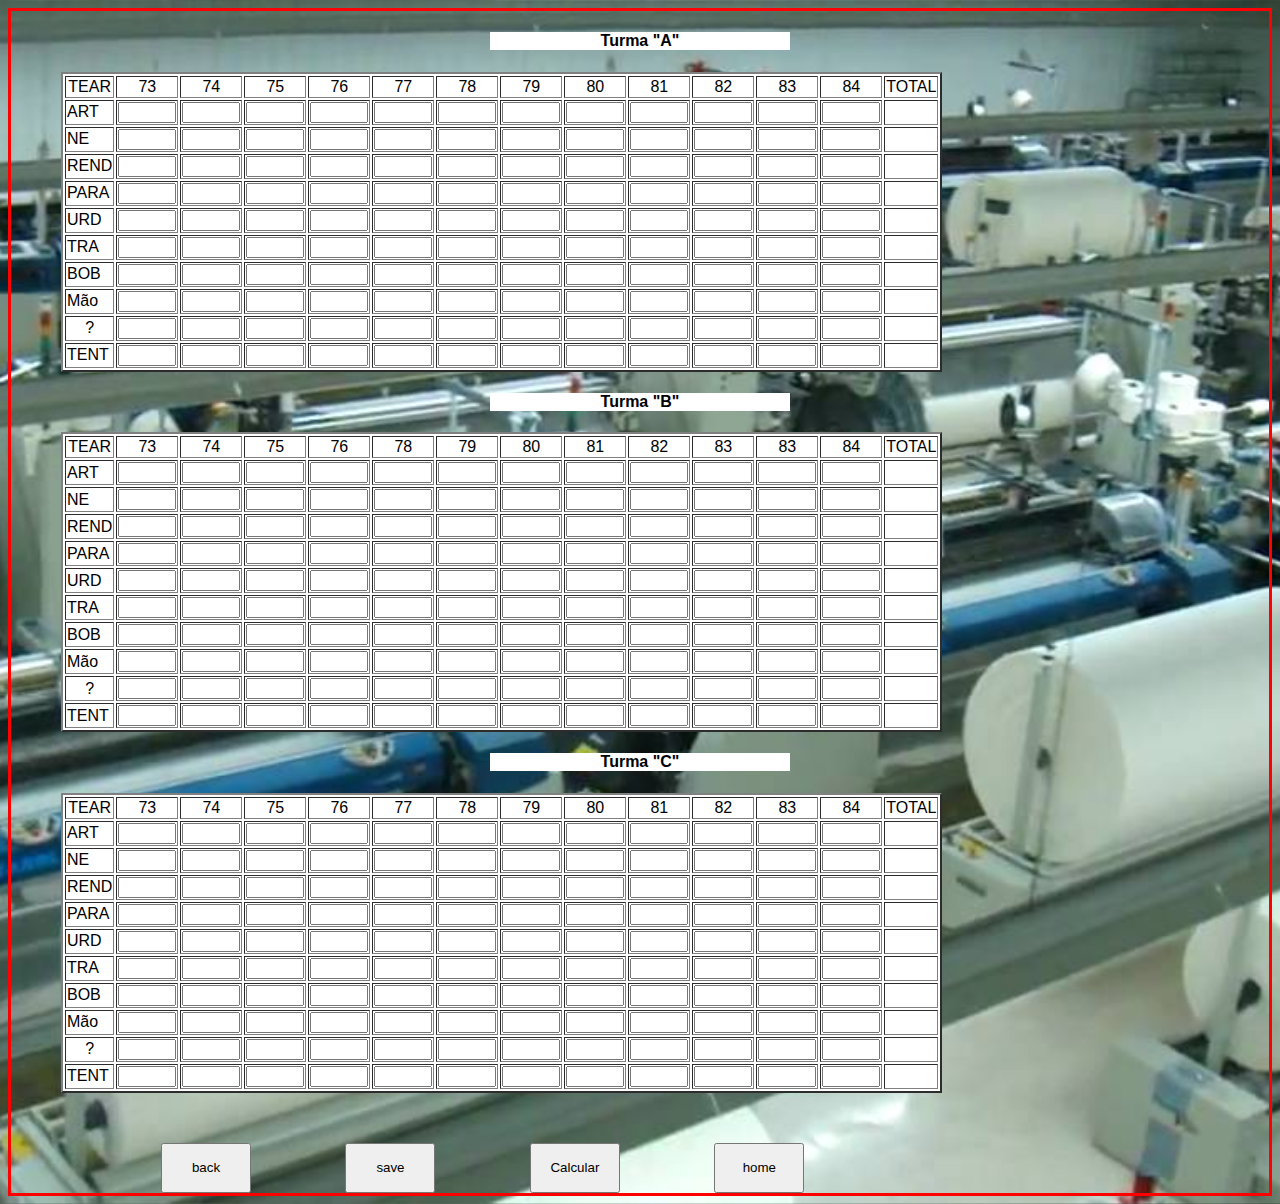
<file: main/groups/group_07.html>
<!DOCTYPE html>
<html lang="pt-br">
<head>
    <meta charset="UTF-8">
    <meta name="viewport" content="width=device-width, initial-scale=1.0">
    <link rel="stylesheet" href="../../style/styleGroup.css">
    <script src="../../jquery/jquery-3.4.1.min.js"></script>
    <script type="text/javascript" src="../../scripts/javaGroups.js"></script>    
    <title>Coleting-G7</title>
</head>
<body>

  <!--Inicio da tabela que trata os elementos da turma A -->

 <center><h4>Turma "A"</h4></center>

   <table border="2px">
        <tr align="center">
          <td>TEAR</td>   
          <td>73</td>    
          <td>74</td> 
          <td>75</td> 
          <td>76</td> 
          <td>77</td> 
          <td>78</td> 
          <td>79</td> 
          <td>80</td> 
          <td>81</td> 
          <td>82</td>
          <td>83</td>
          <td>84</td>
          <td>TOTAL</td>
        </tr>

        <tr id="pai">
            <td>ART</td>     
            <td><input id="" type="text" maxlength="3" value="" /></td>    
            <td><input id="" type="text" maxlength="3" value="" /></td>
            <td><input id="" type="text" maxlength="3" value="" /></td>
            <td><input id="" type="text" maxlength="3" value="" /></td>    
            <td><input id="" type="text" maxlength="3" value="" /></td>
            <td><input id="" type="text" maxlength="3" value="" /></td>
            <td><input id="" type="text" maxlength="3" value="" /></td>    
            <td><input id="" type="text" maxlength="3" value="" /></td>
            <td><input id="" type="text" maxlength="3" value="" /></td>
            <td><input id="" type="text" maxlength="3" value="" /></td>    
            <td><input id="" type="text" maxlength="3" value="" /></td>
            <td><input id="" type="text" maxlength="3" value="" /></td>   
                    <td><span></span></td>   
                
         </tr> 

        <tr>
            <td>NE</td>     
            <td><input id="" type="text" value="" /></td>    
            <td><input id="" type="text" value="" /></td>
            <td><input id="" type="text" value="" /></td>
            <td><input id="" type="text" value="" /></td>    
            <td><input id="" type="text" value="" /></td>
            <td><input id="" type="text" value="" /></td>
            <td><input id="" type="text" value="" /></td>    
            <td><input id="" type="text" value="" /></td>
            <td><input id="" type="text" value="" /></td>
            <td><input id="" type="text" value="" /></td>    
            <td><input id="" type="text" value="" /></td>
            <td><input id="" type="text" value="" /></td>    
                <td><span></span></td>  
            
        </tr>

        <tr>
           <td>REND</td>     
           <td><input id="rendA1" type="text" maxlength="5" value="" /></td>    
           <td><input id="rendA2" type="text" maxlength="5" value="" /></td>
           <td><input id="rendA3" type="text" maxlength="5" value="" /></td>
           <td><input id="rendA4" type="text" maxlength="5" value="" /></td>    
           <td><input id="rendA5" type="text" maxlength="5" value="" /></td>
           <td><input id="rendA6" type="text" maxlength="5" value="" /></td>
           <td><input id="rendA7" type="text" maxlength="5" value="" /></td>    
           <td><input id="rendA8" type="text" maxlength="5" value="" /></td>
           <td><input id="rendA9" type="text" maxlength="5" value="" /></td>
           <td><input id="rendA10" type="text" maxlength="5" value="" /></td>    
           <td><input id="rendA11" type="text" maxlength="5" value="" /></td>
           <td><input id="rendA12" type="text" maxlength="5" value="" /></td>    
               <td><span id="result_A1"></span></td>  
        </tr>

        <tr>
            <td>PARA</td>   
            <td><input id="paraA1" type="text" maxlength="3" value="" /></td>    
            <td><input id="paraA2" type="text" maxlength="3" value="" /></td>
            <td><input id="paraA3" type="text" maxlength="3" value="" /></td>
            <td><input id="paraA4" type="text" maxlength="3" value="" /></td>    
            <td><input id="paraA5" type="text" maxlength="3" value="" /></td>
            <td><input id="paraA6" type="text" maxlength="3" value="" /></td>
            <td><input id="paraA7" type="text" maxlength="3" value="" /></td>    
            <td><input id="paraA8" type="text" maxlength="3" value="" /></td>
            <td><input id="paraA9" type="text" maxlength="3" value="" /></td>
            <td><input id="paraA10" type="text" maxlength="3" value="" /></td>    
            <td><input id="paraA11" type="text" maxlength="3" value="" /></td>
            <td><input id="paraA12" type="text" maxlength="3" value="" /></td>    
                <td><span id="result_A2"></span></td>      
        </tr>

        <tr>
            <td>URD</td> 
            <td><input id="urdA1" type="text" maxlength="3" value="" /></td>    
            <td><input id="urdA2" type="text" maxlength="3" value="" /></td>
            <td><input id="urdA3" type="text" maxlength="3" value="" /></td>
            <td><input id="urdA4" type="text" maxlength="3" value="" /></td>    
            <td><input id="urdA5" type="text" maxlength="3" value="" /></td>
            <td><input id="urdA6" type="text" maxlength="3" value="" /></td>
            <td><input id="urdA7" type="text" maxlength="3" value="" /></td>    
            <td><input id="urdA8" type="text" maxlength="3" value="" /></td>
            <td><input id="urdA9" type="text" maxlength="3" value="" /></td>
            <td><input id="urdA10" type="text" maxlength="3" value="" /></td>    
            <td><input id="urdA11" type="text" maxlength="3" value="" /></td>
            <td><input id="urdA12" type="text" maxlength="3" value="" /></td>    
                <td><span id="result_A3"></span></td>    
        </tr>

        <tr>
            <td>TRA</td>   
            <td><input id="tramaA1" type="text" maxlength="3" value="" /></td>    
            <td><input id="tramaA2" type="text" maxlength="3" value="" /></td>
            <td><input id="tramaA3" type="text" maxlength="3" value="" /></td>
            <td><input id="tramaA4" type="text" maxlength="3" value="" /></td>    
            <td><input id="tramaA5" type="text" maxlength="3" value="" /></td>
            <td><input id="tramaA6" type="text" maxlength="3" value="" /></td>
            <td><input id="tramaA7" type="text" maxlength="3" value="" /></td>    
            <td><input id="tramaA8" type="text" maxlength="3" value="" /></td>
            <td><input id="tramaA9" type="text" maxlength="3" value="" /></td>
            <td><input id="tramaA10" type="text" maxlength="3" value="" /></td>    
            <td><input id="tramaA11" type="text" maxlength="3" value="" /></td>
            <td><input id="tramaA12" type="text" maxlength="3" value="" /></td>    
                <td><span id="result_A4"></span></td>    
        </tr>

        <tr>
            <td>BOB</td>     
            <td><input id="bobA1" type="text" maxlength="3" value="" /></td>    
            <td><input id="bobA2" type="text" maxlength="3" value="" /></td>
            <td><input id="bobA3" type="text" maxlength="3" value="" /></td>
            <td><input id="bobA4" type="text" maxlength="3" value="" /></td>    
            <td><input id="bobA5" type="text" maxlength="3" value="" /></td>
            <td><input id="bobA6" type="text" maxlength="3" value="" /></td>
            <td><input id="bobA7" type="text" maxlength="3" value="" /></td>    
            <td><input id="bobA8" type="text" maxlength="3" value="" /></td>
            <td><input id="bobA9" type="text" maxlength="3" value="" /></td>
            <td><input id="bobA10" type="text" maxlength="3" value="" /></td>    
            <td><input id="bobA11" type="text" maxlength="3" value="" /></td>
            <td><input id="bobA12" type="text" maxlength="3" value="" /></td>    
                <td><span id="result_A5"></span></td>   
        </tr>

        <tr>
            <td>Mão</td>    
            <td><input id="maoA2" type="text" maxlength="3" value="" /></td>
            <td><input id="maoA1" type="text" maxlength="3" value="" /></td>    
            <td><input id="maoA3" type="text" maxlength="3" value="" /></td>
            <td><input id="maoA4" type="text" maxlength="3" value="" /></td>    
            <td><input id="maoA5" type="text" maxlength="3" value="" /></td>
            <td><input id="maoA6" type="text" maxlength="3" value="" /></td>
            <td><input id="maoA7" type="text" maxlength="3" value="" /></td>    
            <td><input id="maoA8" type="text" maxlength="3" value="" /></td>
            <td><input id="maoA9" type="text" maxlength="3" value="" /></td>
            <td><input id="maoA10" type="text" maxlength="3" value="" /></td>    
            <td><input id="maoA11" type="text" maxlength="3" value="" /></td>
            <td><input id="maoA12" type="text" maxlength="3" value="" /></td>    
                <td><span id="result_A6"></span></td>   
        </tr>

        <tr>
            <td align="center">?</td>  
            <td><input id="outroA1" type="text" maxlength="3" value="" /></td>    
            <td><input id="outroA2" type="text" maxlength="3" value="" /></td>
            <td><input id="outroA3" type="text" maxlength="3" value="" /></td>
            <td><input id="outroA4" type="text" maxlength="3" value="" /></td>    
            <td><input id="outroA5" type="text" maxlength="3" value="" /></td>
            <td><input id="outroA6" type="text" maxlength="3" value="" /></td>
            <td><input id="outroA7" type="text" maxlength="3" value="" /></td>    
            <td><input id="outroA8" type="text" maxlength="3" value="" /></td>
            <td><input id="outroA9" type="text" maxlength="3" value="" /></td>
            <td><input id="outroA10" type="text" maxlength="3" value="" /></td>    
            <td><input id="outroA11" type="text" maxlength="3" value="" /></td>
            <td><input id="outroA12" type="text" maxlength="3" value="" /></td>    
                <td><span id="result_A7"></span></td>     
        </tr>

        <tr>
            <td>TENT</td>    
            <td><input id="tentA1" type="text" maxlength="3" value="" /></td>    
            <td><input id="tentA2" type="text" maxlength="3" value="" /></td>
            <td><input id="tentA3" type="text" maxlength="3" value="" /></td>
            <td><input id="tentA4" type="text" maxlength="3" value="" /></td>    
            <td><input id="tentA5" type="text" maxlength="3" value="" /></td>
            <td><input id="tentA6" type="text" maxlength="3" value="" /></td>
            <td><input id="tentA7" type="text" maxlength="3" value="" /></td>    
            <td><input id="tentA8" type="text" maxlength="3" value="" /></td>
            <td><input id="tentA9" type="text" maxlength="3" value="" /></td>
            <td><input id="tentA10" type="text" maxlength="3" value="" /></td>    
            <td><input id="tentA11" type="text" maxlength="3" value="" /></td>
            <td><input id="tentA12" type="text" maxlength="3" value="" /></td>    
                <td><span id="result_A8"></span></td>   
        </tr>

   </table>
  <!--Fim da tabela que trata os elementos da turma A --> 

 <!--Inicio da tabela que trata os elementos da turma B -->
   <center><h4>Turma "B"</h4></center>

   <table border="2px">
        <tr align="center">
          <td>TEAR</td>   
          <td>73</td>    
          <td>74</td> 
          <td>75</td> 
          <td>76</td> 
          <td>78</td> 
          <td>79</td> 
          <td>80</td> 
          <td>81</td> 
          <td>82</td> 
          <td>83</td>
          <td>83</td>
          <td>84</td>
          <td>TOTAL</td>
        </tr>

        <tr id="pai">
            <td>ART</td>     
            <td><input id="" type="text" maxlength="3" value="" /></td>    
            <td><input id="" type="text" maxlength="3" value="" /></td>
            <td><input id="" type="text" maxlength="3" value="" /></td>
            <td><input id="" type="text" maxlength="3" value="" /></td>    
            <td><input id="" type="text" maxlength="3" value="" /></td>
            <td><input id="" type="text" maxlength="3" value="" /></td>
            <td><input id="" type="text" maxlength="3" value="" /></td>    
            <td><input id="" type="text" maxlength="3" value="" /></td>
            <td><input id="" type="text" maxlength="3" value="" /></td>
            <td><input id="" type="text" maxlength="3" value="" /></td>    
            <td><input id="" type="text" maxlength="3" value="" /></td>
            <td><input id="" type="text" maxlength="3" value="" /></td>   
                    <td><span></span></td>   
                
         </tr> 

        <tr>
            <td>NE</td>     
            <td><input id="" type="text" value="" /></td>    
            <td><input id="" type="text" value="" /></td>
            <td><input id="" type="text" value="" /></td>
            <td><input id="" type="text" value="" /></td>    
            <td><input id="" type="text" value="" /></td>
            <td><input id="" type="text" value="" /></td>
            <td><input id="" type="text" value="" /></td>    
            <td><input id="" type="text" value="" /></td>
            <td><input id="" type="text" value="" /></td>
            <td><input id="" type="text" value="" /></td>    
            <td><input id="" type="text" value="" /></td>
            <td><input id="" type="text" value="" /></td>    
                <td><span></span></td>  
            
         </tr>

        <tr>
           <td>REND</td>     
           <td><input id="rendB1" type="text" maxlength="5" value="" /></td>    
           <td><input id="rendB2" type="text" maxlength="5" value="" /></td>
           <td><input id="rendB3" type="text" maxlength="5" value="" /></td>
           <td><input id="rendB4" type="text" maxlength="5" value="" /></td>    
           <td><input id="rendB5" type="text" maxlength="5" value="" /></td>
           <td><input id="rendB6" type="text" maxlength="5" value="" /></td>
           <td><input id="rendB7" type="text" maxlength="5" value="" /></td>    
           <td><input id="rendB8" type="text" maxlength="5" value="" /></td>
           <td><input id="rendB9" type="text" maxlength="5" value="" /></td>
           <td><input id="rendB10" type="text" maxlength="5" value="" /></td>    
           <td><input id="rendB11" type="text" maxlength="5" value="" /></td>
           <td><input id="rendB12" type="text" maxlength="5" value="" /></td>    
               <td><span id="result_B1"></span></td>  
        </tr>

        <tr>
            <td>PARA</td>   
            <td><input id="paraB1" type="text" maxlength="3" value="" /></td>    
            <td><input id="paraB2" type="text" maxlength="3" value="" /></td>
            <td><input id="paraB3" type="text" maxlength="3" value="" /></td>
            <td><input id="paraB4" type="text" maxlength="3" value="" /></td>    
            <td><input id="paraB5" type="text" maxlength="3" value="" /></td>
            <td><input id="paraB6" type="text" maxlength="3" value="" /></td>
            <td><input id="paraB7" type="text" maxlength="3" value="" /></td>    
            <td><input id="paraB8" type="text" maxlength="3" value="" /></td>
            <td><input id="paraB9" type="text" maxlength="3" value="" /></td>
            <td><input id="paraB10" type="text" maxlength="3" value="" /></td>    
            <td><input id="paraB11" type="text" maxlength="3" value="" /></td>
            <td><input id="paraB12" type="text" maxlength="3" value="" /></td>    
                <td><span id="result_B2"></span></td>      
        </tr>

        <tr>
            <td>URD</td> 
            <td><input id="urdB1" type="text" maxlength="3" value="" /></td>    
            <td><input id="urdB2" type="text" maxlength="3" value="" /></td>
            <td><input id="urdB3" type="text" maxlength="3" value="" /></td>
            <td><input id="urdB4" type="text" maxlength="3" value="" /></td>    
            <td><input id="urdB5" type="text" maxlength="3" value="" /></td>
            <td><input id="urdB6" type="text" maxlength="3" value="" /></td>
            <td><input id="urdB7" type="text" maxlength="3" value="" /></td>    
            <td><input id="urdB8" type="text" maxlength="3" value="" /></td>
            <td><input id="urdB9" type="text" maxlength="3" value="" /></td>
            <td><input id="urdB10" type="text" maxlength="3" value="" /></td>    
            <td><input id="urdB11" type="text" maxlength="3" value="" /></td>
            <td><input id="urdB12" type="text" maxlength="3" value="" /></td>    
                <td><span id="result_B3"></span></td>    
        </tr>

        <tr>
            <td>TRA</td>   
            <td><input id="tramaB1" type="text" maxlength="3" value="" /></td>    
            <td><input id="tramaB2" type="text" maxlength="3" value="" /></td>
            <td><input id="tramaB3" type="text" maxlength="3" value="" /></td>
            <td><input id="tramaB4" type="text" maxlength="3" value="" /></td>    
            <td><input id="tramaB5" type="text" maxlength="3" value="" /></td>
            <td><input id="tramaB6" type="text" maxlength="3" value="" /></td>
            <td><input id="tramaB7" type="text" maxlength="3" value="" /></td>    
            <td><input id="tramaB8" type="text" maxlength="3" value="" /></td>
            <td><input id="tramaB9" type="text" maxlength="3" value="" /></td>
            <td><input id="tramaB10" type="text" maxlength="3" value="" /></td>    
            <td><input id="tramaB11" type="text" maxlength="3" value="" /></td>
            <td><input id="tramaB12" type="text" maxlength="3" value="" /></td>    
                <td><span id="result_B4"></span></td>    
        </tr>

        <tr>
            <td>BOB</td>     
            <td><input id="bobB1" type="text" maxlength="3" value="" /></td>    
            <td><input id="bobB2" type="text" maxlength="3" value="" /></td>
            <td><input id="bobB3" type="text" maxlength="3" value="" /></td>
            <td><input id="bobB4" type="text" maxlength="3" value="" /></td>    
            <td><input id="bobB5" type="text" maxlength="3" value="" /></td>
            <td><input id="bobB6" type="text" maxlength="3" value="" /></td>
            <td><input id="bobB7" type="text" maxlength="3" value="" /></td>    
            <td><input id="bobB8" type="text" maxlength="3" value="" /></td>
            <td><input id="bobB9" type="text" maxlength="3" value="" /></td>
            <td><input id="bobB10" type="text" maxlength="3" value="" /></td>    
            <td><input id="bobB11" type="text" maxlength="3" value="" /></td>
            <td><input id="bobB12" type="text" maxlength="3" value="" /></td>    
                <td><span id="result_B5"></span></td>   
        </tr>

        <tr>
            <td>Mão</td>    
            <td><input id="maoB1" type="text" maxlength="3" value="" /></td>    
            <td><input id="maoB2" type="text" maxlength="3" value="" /></td>
            <td><input id="maoB3" type="text" maxlength="3" value="" /></td>
            <td><input id="maoB4" type="text" maxlength="3" value="" /></td>    
            <td><input id="maoB5" type="text" maxlength="3" value="" /></td>
            <td><input id="maoB6" type="text" maxlength="3" value="" /></td>
            <td><input id="maoB7" type="text" maxlength="3" value="" /></td>    
            <td><input id="maoB8" type="text" maxlength="3" value="" /></td>
            <td><input id="maoB9" type="text" maxlength="3" value="" /></td>
            <td><input id="maoB10" type="text" maxlength="3" value="" /></td>    
            <td><input id="maoB11" type="text" maxlength="3" value="" /></td>
            <td><input id="maoB12" type="text" maxlength="3" value="" /></td>    
                <td><span id="result_B6"></span></td>   
        </tr>

        <tr>
            <td align="center">?</td>  
            <td><input id="outroB1" type="text" maxlength="3" value="" /></td>    
            <td><input id="outroB2" type="text" maxlength="3" value="" /></td>
            <td><input id="outroB3" type="text" maxlength="3" value="" /></td>
            <td><input id="outroB4" type="text" maxlength="3" value="" /></td>    
            <td><input id="outroB5" type="text" maxlength="3" value="" /></td>
            <td><input id="outroB6" type="text" maxlength="3" value="" /></td>
            <td><input id="outroB7" type="text" maxlength="3" value="" /></td>    
            <td><input id="outroB8" type="text" maxlength="3" value="" /></td>
            <td><input id="outroB9" type="text" maxlength="3" value="" /></td>
            <td><input id="outroB10" type="text" maxlength="3" value="" /></td>    
            <td><input id="outroB11" type="text" maxlength="3" value="" /></td>
            <td><input id="outroB12" type="text" maxlength="3" value="" /></td>    
                <td><span id="result_B7"></span></td>     
        </tr>

        <tr>
            <td>TENT</td>   
            <td><input id="tentB1" type="text" maxlength="3" value="" /></td>    
            <td><input id="tentB2" type="text" maxlength="3" value="" /></td>
            <td><input id="tentB3" type="text" maxlength="3" value="" /></td>
            <td><input id="tentB4" type="text" maxlength="3" value="" /></td>    
            <td><input id="tentB5" type="text" maxlength="3" value="" /></td>
            <td><input id="tentB6" type="text" maxlength="3" value="" /></td>
            <td><input id="tentB7" type="text" maxlength="3" value="" /></td>    
            <td><input id="tentB8" type="text" maxlength="3" value="" /></td>
            <td><input id="tentB9" type="text" maxlength="3" value="" /></td>
            <td><input id="tentB10" type="text" maxlength="3" value="" /></td>    
            <td><input id="tentB11" type="text" maxlength="3" value="" /></td>
            <td><input id="tentB12" type="text" maxlength="3" value="" /></td>    
                <td><span id="result_B8"></span></td>   
        </tr>

   </table>
   <!--Fim da tabela que trata os elementos da turma B -->

   <!--Inicio da tabela que trata os elementos da turma C -->
   <center><h4>Turma "C"</h4></center>

   <table border="2px">
        <tr align="center">
          <td>TEAR</td>   
          <td>73</td>    
          <td>74</td> 
          <td>75</td> 
          <td>76</td> 
          <td>77</td> 
          <td>78</td> 
          <td>79</td> 
          <td>80</td> 
          <td>81</td> 
          <td>82</td>
          <td>83</td>
          <td>84</td>
          <td>TOTAL</td>
        </tr>

        <tr id="pai">
            <td>ART</td>     
            <td><input id="" type="text" maxlength="3" value="" /></td>    
            <td><input id="" type="text" maxlength="3" value="" /></td>
            <td><input id="" type="text" maxlength="3" value="" /></td>
            <td><input id="" type="text" maxlength="3" value="" /></td>    
            <td><input id="" type="text" maxlength="3" value="" /></td>
            <td><input id="" type="text" maxlength="3" value="" /></td>
            <td><input id="" type="text" maxlength="3" value="" /></td>    
            <td><input id="" type="text" maxlength="3" value="" /></td>
            <td><input id="" type="text" maxlength="3" value="" /></td>
            <td><input id="" type="text" maxlength="3" value="" /></td>    
            <td><input id="" type="text" maxlength="3" value="" /></td>
            <td><input id="" type="text" maxlength="3" value="" /></td>   
                    <td><span></span></td>   
                
         </tr> 

        <tr>
            <td>NE</td>     
            <td><input id="" type="text" value="" /></td>    
            <td><input id="" type="text" value="" /></td>
            <td><input id="" type="text" value="" /></td>
            <td><input id="" type="text" value="" /></td>    
            <td><input id="" type="text" value="" /></td>
            <td><input id="" type="text" value="" /></td>
            <td><input id="" type="text" value="" /></td>    
            <td><input id="" type="text" value="" /></td>
            <td><input id="" type="text" value="" /></td>
            <td><input id="" type="text" value="" /></td>    
            <td><input id="" type="text" value="" /></td>
            <td><input id="" type="text" value="" /></td>    
                <td><span></span></td>  
            
         </tr>

        <tr>
           <td>REND</td>     
           <td><input id="rendC1" type="text" maxlength="5" value="" /></td>    
           <td><input id="rendC2" type="text" maxlength="5" value="" /></td>
           <td><input id="rendC3" type="text" maxlength="5" value="" /></td>
           <td><input id="rendC4" type="text" maxlength="5" value="" /></td>    
           <td><input id="rendC5" type="text" maxlength="5" value="" /></td>
           <td><input id="rendC6" type="text" maxlength="5" value="" /></td>
           <td><input id="rendC7" type="text" maxlength="5" value="" /></td>    
           <td><input id="rendC8" type="text" maxlength="5" value="" /></td>
           <td><input id="rendC9" type="text" maxlength="5" value="" /></td>
           <td><input id="rendC10" type="text" maxlength="5" value="" /></td>    
           <td><input id="rendC11" type="text" maxlength="5" value="" /></td>
           <td><input id="rendC12" type="text" maxlength="5" value="" /></td>    
               <td><span id="result_C1"></span></td>  
        </tr>

        <tr>
            <td>PARA</td>   
            <td><input id="paraC1" type="text" maxlength="3" value="" /></td>    
            <td><input id="paraC2" type="text" maxlength="3" value="" /></td>
            <td><input id="paraC3" type="text" maxlength="3" value="" /></td>
            <td><input id="paraC4" type="text" maxlength="3" value="" /></td>    
            <td><input id="paraC5" type="text" maxlength="3" value="" /></td>
            <td><input id="paraC6" type="text" maxlength="3" value="" /></td>
            <td><input id="paraC7" type="text" maxlength="3" value="" /></td>    
            <td><input id="paraC8" type="text" maxlength="3" value="" /></td>
            <td><input id="paraC9" type="text" maxlength="3" value="" /></td>
            <td><input id="paraC10" type="text" maxlength="3" value="" /></td>    
            <td><input id="paraC11" type="text" maxlength="3" value="" /></td>
            <td><input id="paraC12" type="text" maxlength="3" value="" /></td>    
                <td><span id="result_C2"></span></td>      
        </tr>

        <tr>
            <td>URD</td> 
            <td><input id="urdC1" type="text" maxlength="3" value="" /></td>    
            <td><input id="urdC2" type="text" maxlength="3" value="" /></td>
            <td><input id="urdC3" type="text" maxlength="3" value="" /></td>
            <td><input id="urdC4" type="text" maxlength="3" value="" /></td>    
            <td><input id="urdC5" type="text" maxlength="3" value="" /></td>
            <td><input id="urdC6" type="text" maxlength="3" value="" /></td>
            <td><input id="urdC7" type="text" maxlength="3" value="" /></td>    
            <td><input id="urdC8" type="text" maxlength="3" value="" /></td>
            <td><input id="urdC9" type="text" maxlength="3" value="" /></td>
            <td><input id="urdC10" type="text" maxlength="3" value="" /></td>    
            <td><input id="urdC11" type="text" maxlength="3" value="" /></td>
            <td><input id="urdC12" type="text" maxlength="3" value="" /></td>    
                <td><span id="result_C3"></span></td>    
        </tr>

        <tr>
            <td>TRA</td>   
            <td><input id="tramaC1" type="text" maxlength="3" value="" /></td>    
            <td><input id="tramaC2" type="text" maxlength="3" value="" /></td>
            <td><input id="tramaC3" type="text" maxlength="3" value="" /></td>
            <td><input id="tramaC4" type="text" maxlength="3" value="" /></td>    
            <td><input id="tramaC5" type="text" maxlength="3" value="" /></td>
            <td><input id="tramaC6" type="text" maxlength="3" value="" /></td>
            <td><input id="tramaC7" type="text" maxlength="3" value="" /></td>    
            <td><input id="tramaC8" type="text" maxlength="3" value="" /></td>
            <td><input id="tramaC9" type="text" maxlength="3" value="" /></td>
            <td><input id="tramaC10" type="text" maxlength="3" value="" /></td>    
            <td><input id="tramaC11" type="text" maxlength="3" value="" /></td>
            <td><input id="tramaC12" type="text" maxlength="3" value="" /></td>    
                <td><span id="result_C4"></span></td>    
        </tr>

        <tr>
            <td>BOB</td>     
            <td><input id="bobC1" type="text" maxlength="3" value="" /></td>    
            <td><input id="bobC2" type="text" maxlength="3" value="" /></td>
            <td><input id="bobC3" type="text" maxlength="3" value="" /></td>
            <td><input id="bobC4" type="text" maxlength="3" value="" /></td>    
            <td><input id="bobC5" type="text" maxlength="3" value="" /></td>
            <td><input id="bobC6" type="text" maxlength="3" value="" /></td>
            <td><input id="bobC7" type="text" maxlength="3" value="" /></td>    
            <td><input id="bobC8" type="text" maxlength="3" value="" /></td>
            <td><input id="bobC9" type="text" maxlength="3" value="" /></td>
            <td><input id="bobC10" type="text" maxlength="3" value="" /></td>    
            <td><input id="bobC11" type="text" maxlength="3" value="" /></td>
            <td><input id="bobC12" type="text" maxlength="3" value="" /></td>    
                <td><span id="result_C5"></span></td>   
        </tr>

        <tr>
            <td>Mão</td>    
            <td><input id="maoC1" type="text" maxlength="3" value="" /></td>    
            <td><input id="maoC2" type="text" maxlength="3" value="" /></td>
            <td><input id="maoC3" type="text" maxlength="3" value="" /></td>
            <td><input id="maoC4" type="text" maxlength="3" value="" /></td>    
            <td><input id="maoC5" type="text" maxlength="3" value="" /></td>
            <td><input id="maoC6" type="text" maxlength="3" value="" /></td>
            <td><input id="maoC7" type="text" maxlength="3" value="" /></td>    
            <td><input id="maoC8" type="text" maxlength="3" value="" /></td>
            <td><input id="maoC9" type="text" maxlength="3" value="" /></td>
            <td><input id="maoC10" type="text" maxlength="3" value="" /></td>    
            <td><input id="maoC11" type="text" maxlength="3" value="" /></td>
            <td><input id="maoC12" type="text" maxlength="3" value="" /></td>    
                <td><span id="result_C6"></span></td>   
        </tr>

        <tr>
            <td align="center">?</td>  
            <td><input id="outroC1" type="text" maxlength="3"maxlength="3"  value="" /></td>    
            <td><input id="outroC2" type="text" maxlength="3"maxlength="3"  value="" /></td>
            <td><input id="outroC3" type="text" maxlength="3"maxlength="3"  value="" /></td>
            <td><input id="outroC4" type="text" maxlength="3"maxlength="3"  value="" /></td>    
            <td><input id="outroC5" type="text" maxlength="3"maxlength="3"  value="" /></td>
            <td><input id="outroC6" type="text" maxlength="3"maxlength="3"  value="" /></td>
            <td><input id="outroC7" type="text" maxlength="3"maxlength="3"  value="" /></td>    
            <td><input id="outroC8" type="text" maxlength="3"maxlength="3"  value="" /></td>
            <td><input id="outroC9" type="text" maxlength="3"maxlength="3"  value="" /></td>
            <td><input id="outroC10" type="text" maxlength="3"maxlength="3"  value="" /></td>    
            <td><input id="outroC11" type="text" maxlength="3"maxlength="3"  value="" /></td>
            <td><input id="outroC12" type="text" maxlength="3"maxlength="3"  value="" /></td>    
                <td><span id="result_C7"></span></td>     
        </tr>

        <tr>
            <td>TENT</td>   
            <td><input id="tentC1" type="text" maxlength="3" value="" /></td>    
            <td><input id="tentC2" type="text" maxlength="3" value="" /></td>
            <td><input id="tentC3" type="text" maxlength="3" value="" /></td>
            <td><input id="tentC4" type="text" maxlength="3" value="" /></td>    
            <td><input id="tentC5" type="text" maxlength="3" value="" /></td>
            <td><input id="tentC6" type="text" maxlength="3" value="" /></td>
            <td><input id="tentC7" type="text" maxlength="3" value="" /></td>    
            <td><input id="tentC8" type="text" maxlength="3" value="" /></td>
            <td><input id="tentC9" type="text" maxlength="3" value="" /></td>
            <td><input id="tentC10" type="text" maxlength="3" value="" /></td>    
            <td><input id="tentC11" type="text" maxlength="3" value="" /></td>
            <td><input id="tentC12" type="text" maxlength="3" value="" /></td>    
                <td><span id="result_C8"></span></td>   
        </tr>
   </table>
  <!--Fim da tabela que trata os elementos da turma C -->

     <tr>
         <button class="btn_group" id="btn_back">
           <p>back</p>
            <a href="#"></a>
         </button>
         
         <button class="btn_group" id="btn_save">
           <p>save</p>
             <a href="#"></a>
         </button>
         
         <button class="btn_group" id="btn_calc">Calcular</button>

         <button class="btn_group" id="btn_home">
            <p>home</p>
             <a href="#"></a>
         </button>         


     </tr>

     <script>
        $(document).ready( function() {
            $("#btn_back").click( function(){
                $(location).attr('href', '../../main/groups/group_06.html')
            });

            $("#btn_home").click( function(){
                $(location).attr('href', '../../main/index.html')
            });
        });
       </script>

</body>
</html>
</file>
<file: style/styleGroup.css>
body {
    min-width: 500px;
    font-family: 'Roboto', sans-serif;
    background-image: url("../img/teares.jpg");  
    background-position: center;
    background-size: cover;
    border: 3px solid red;
}

.btn_group{
    margin: 50px -60px 0px 150px;
    padding: 0px;
    width: 90px;
    height: 50px;
    font-family: 'Roboto', sans-serif;
}

input{
    width: 50px;
}

td{
    overflow: hidden;
}

table{
    background-color: #FFF; 
    margin-left: 50px;
}

h4{
    background-color: #FFF;
    width: 300px;
}
</file>
